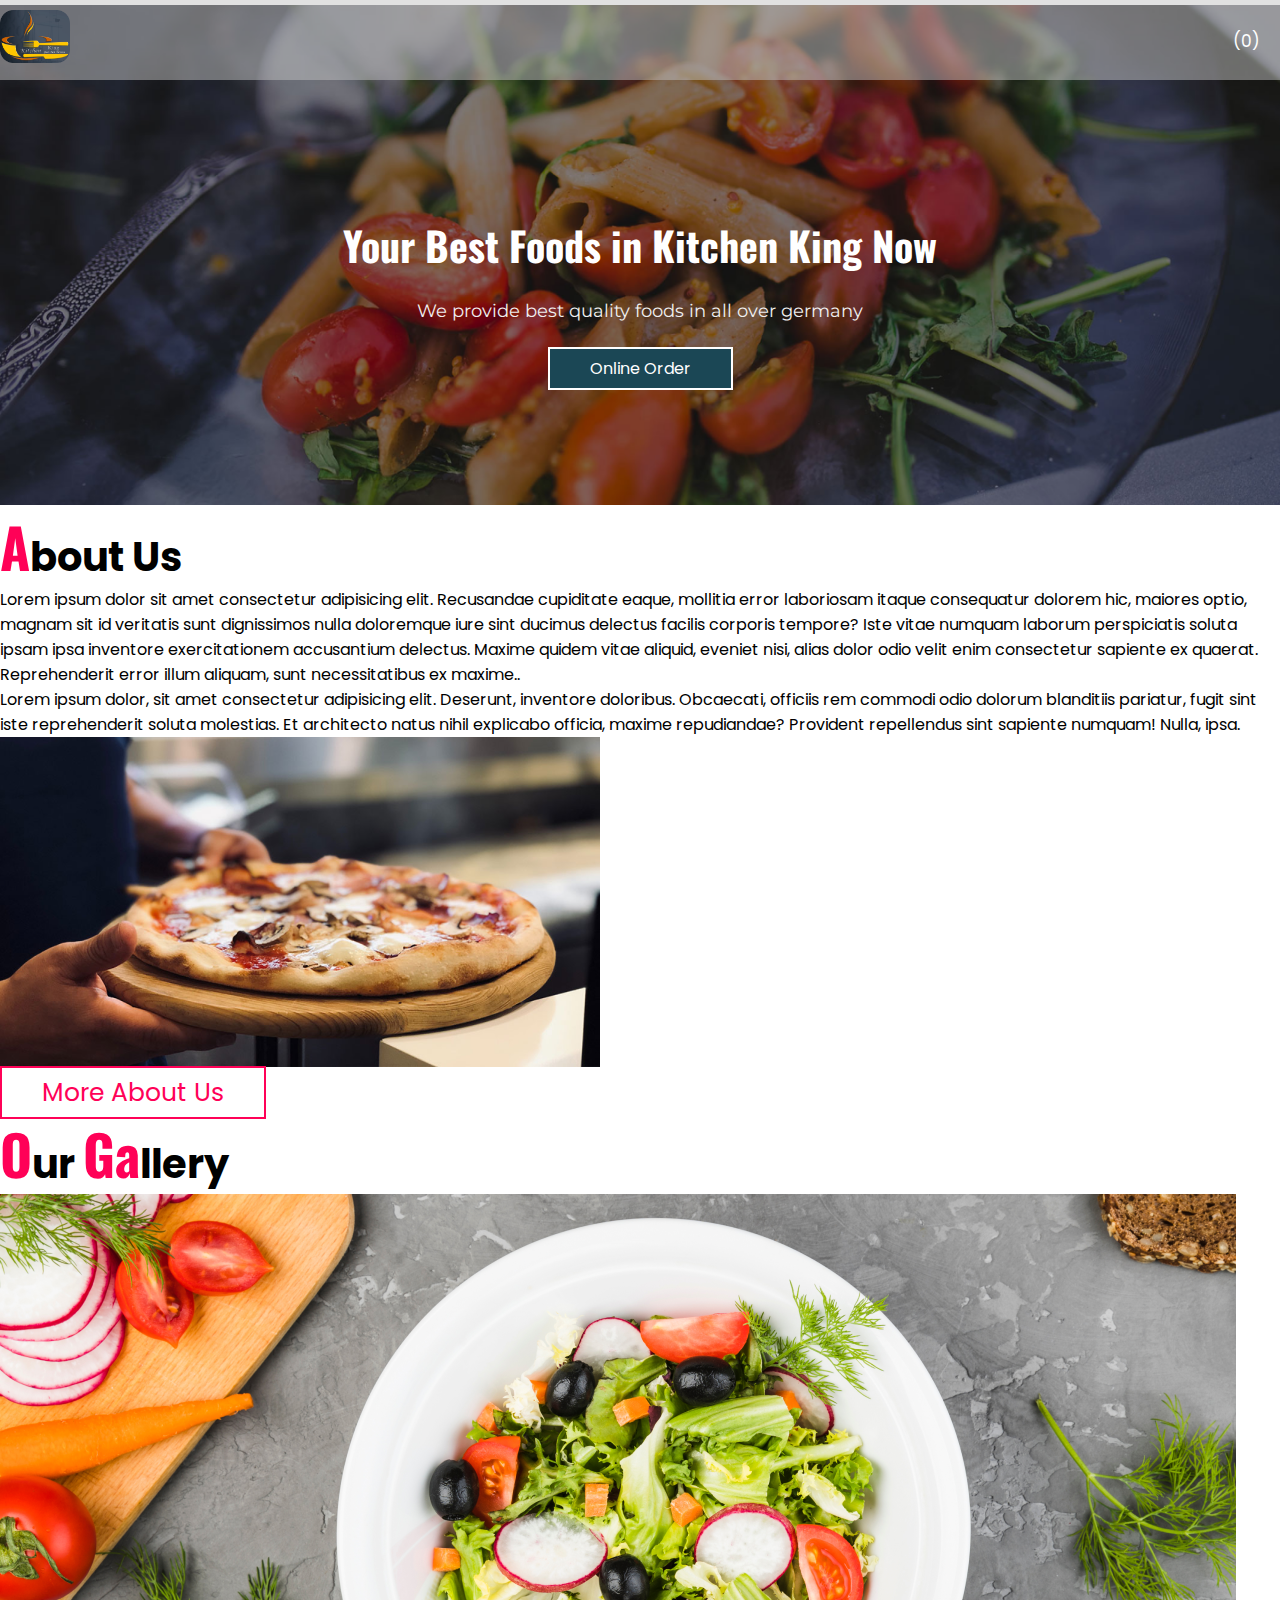
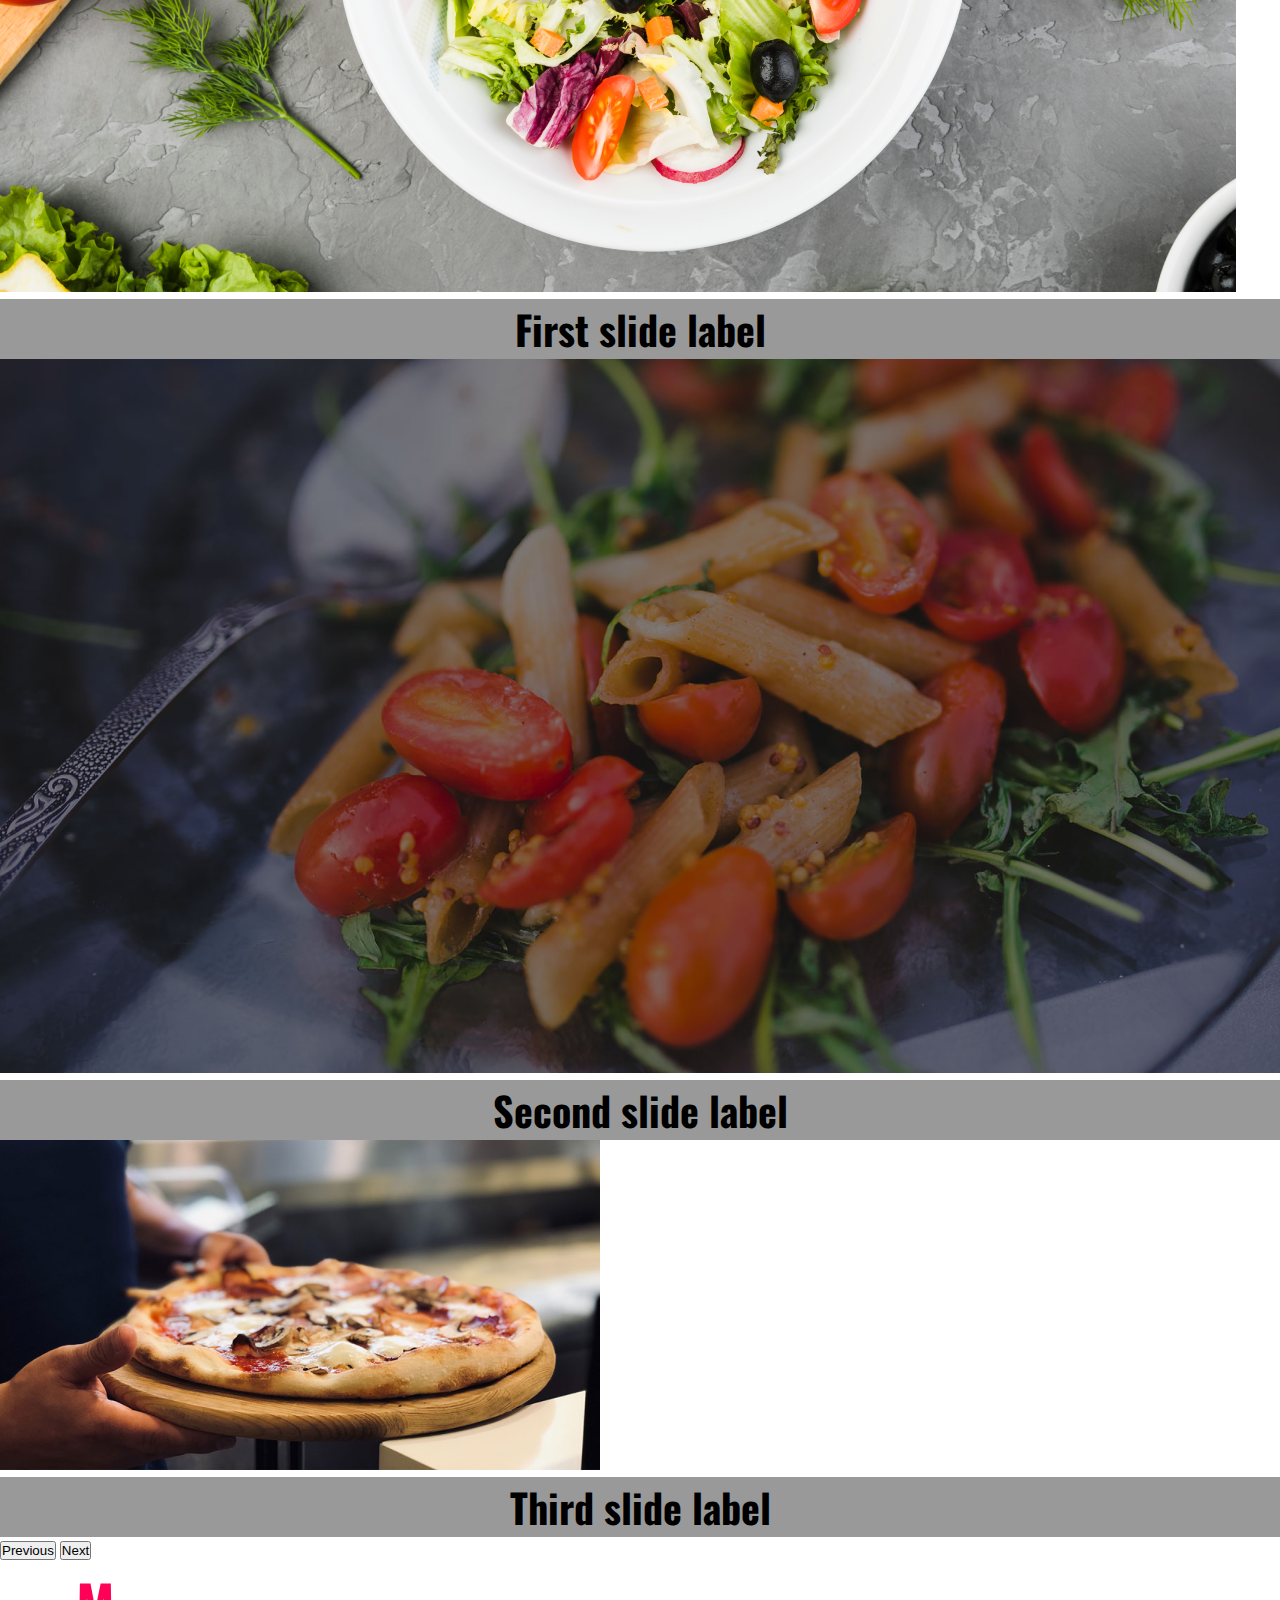
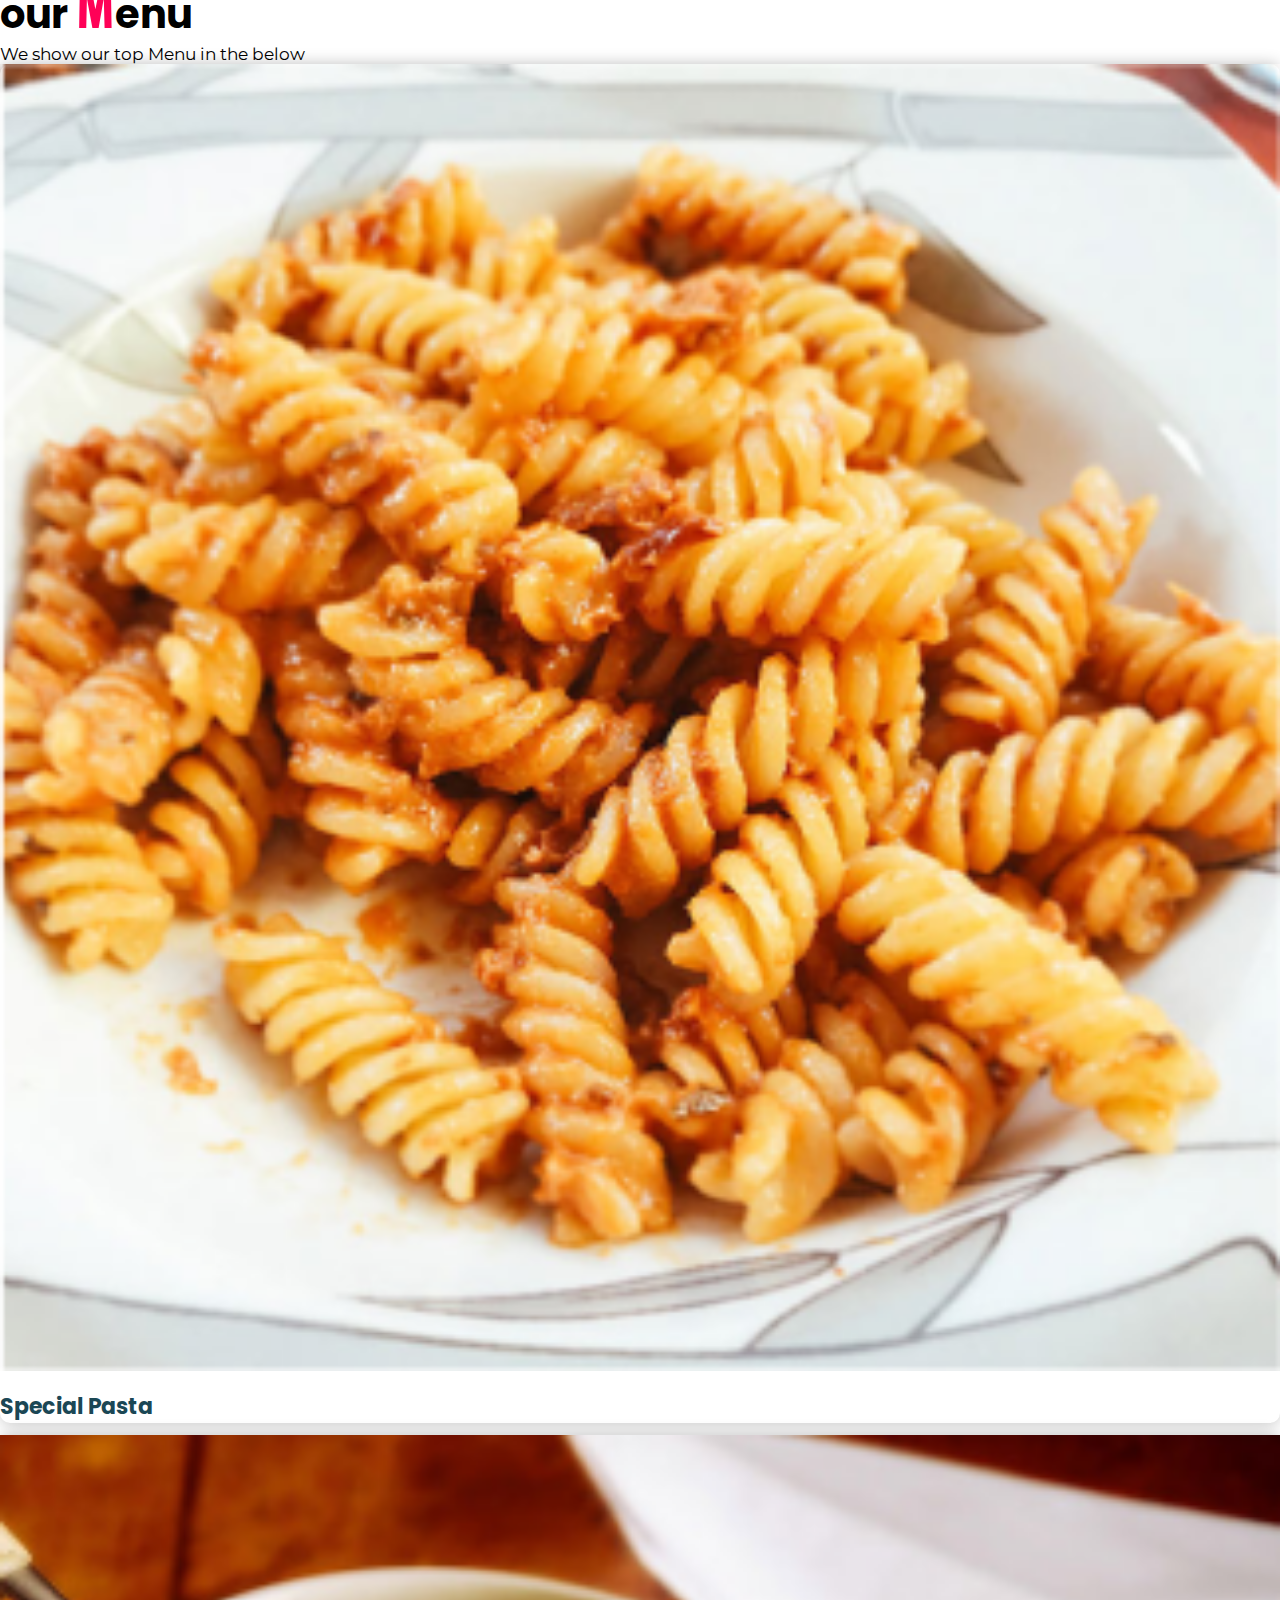
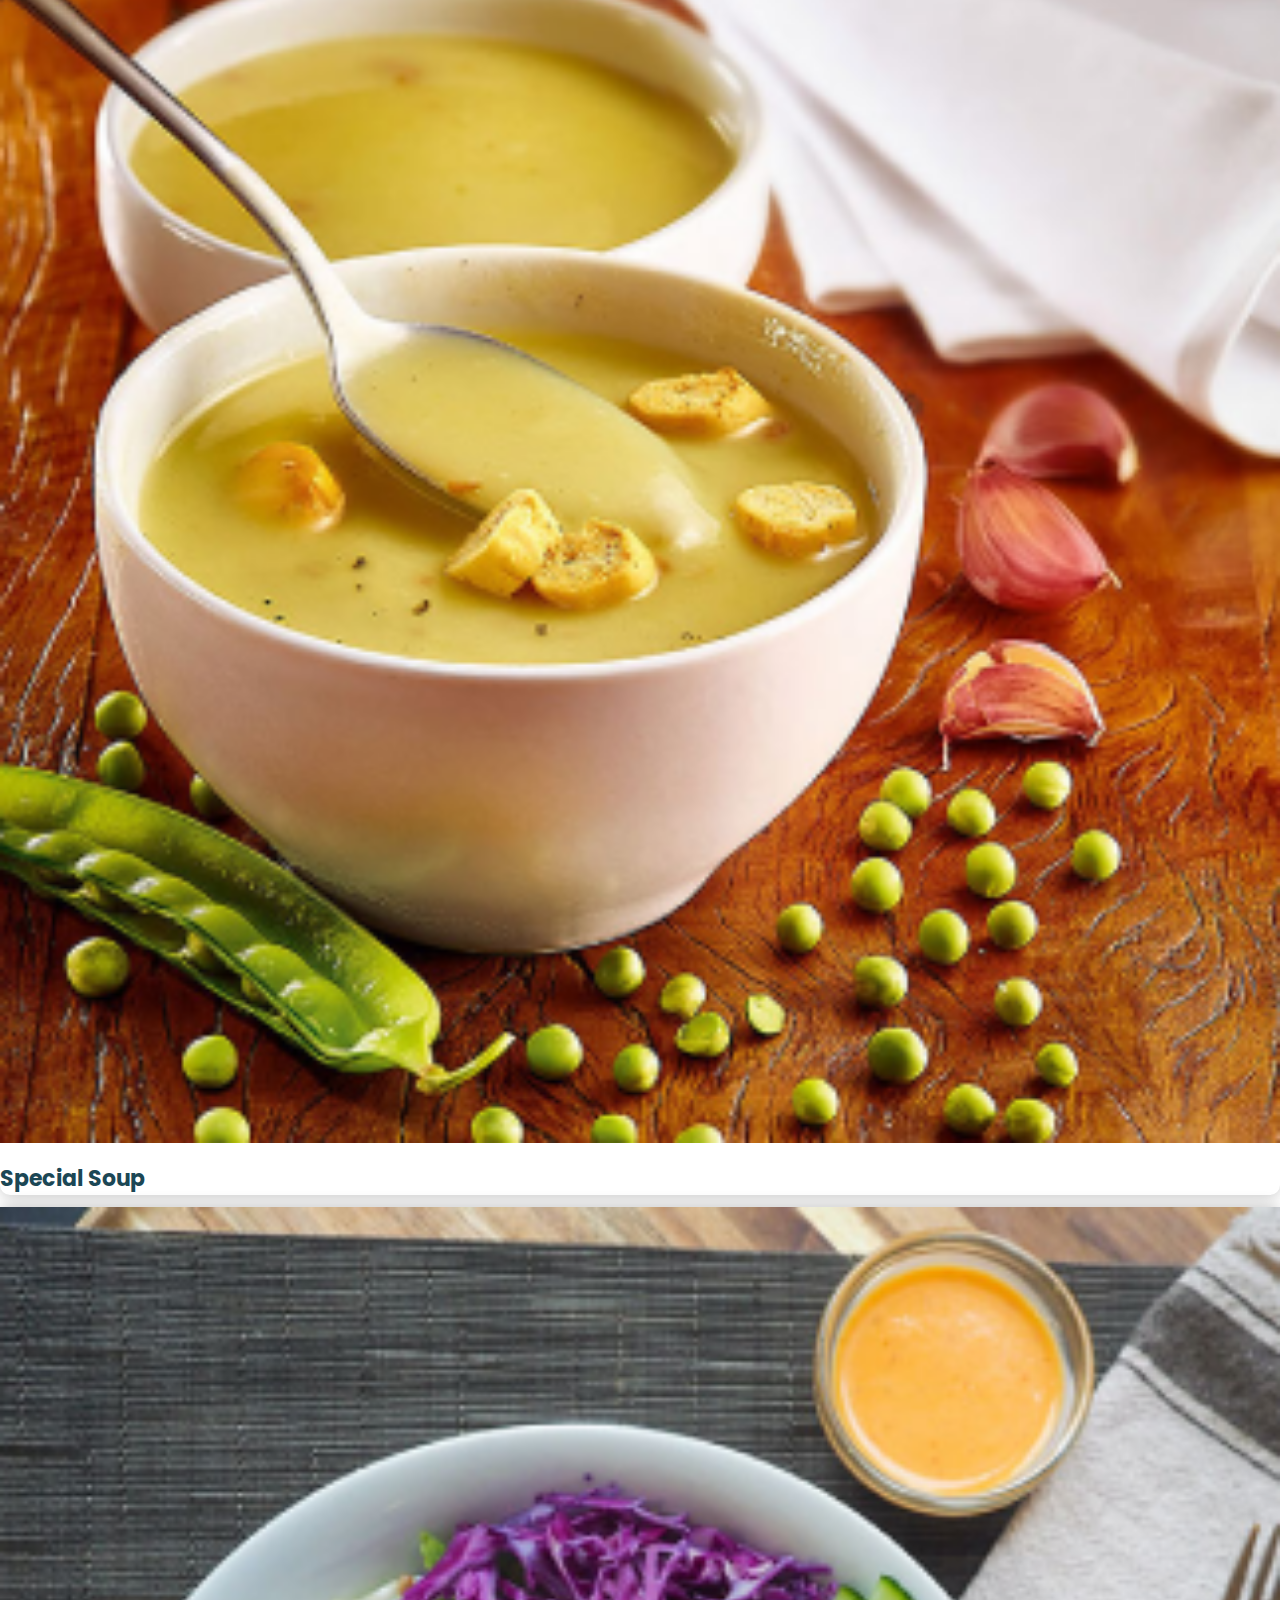
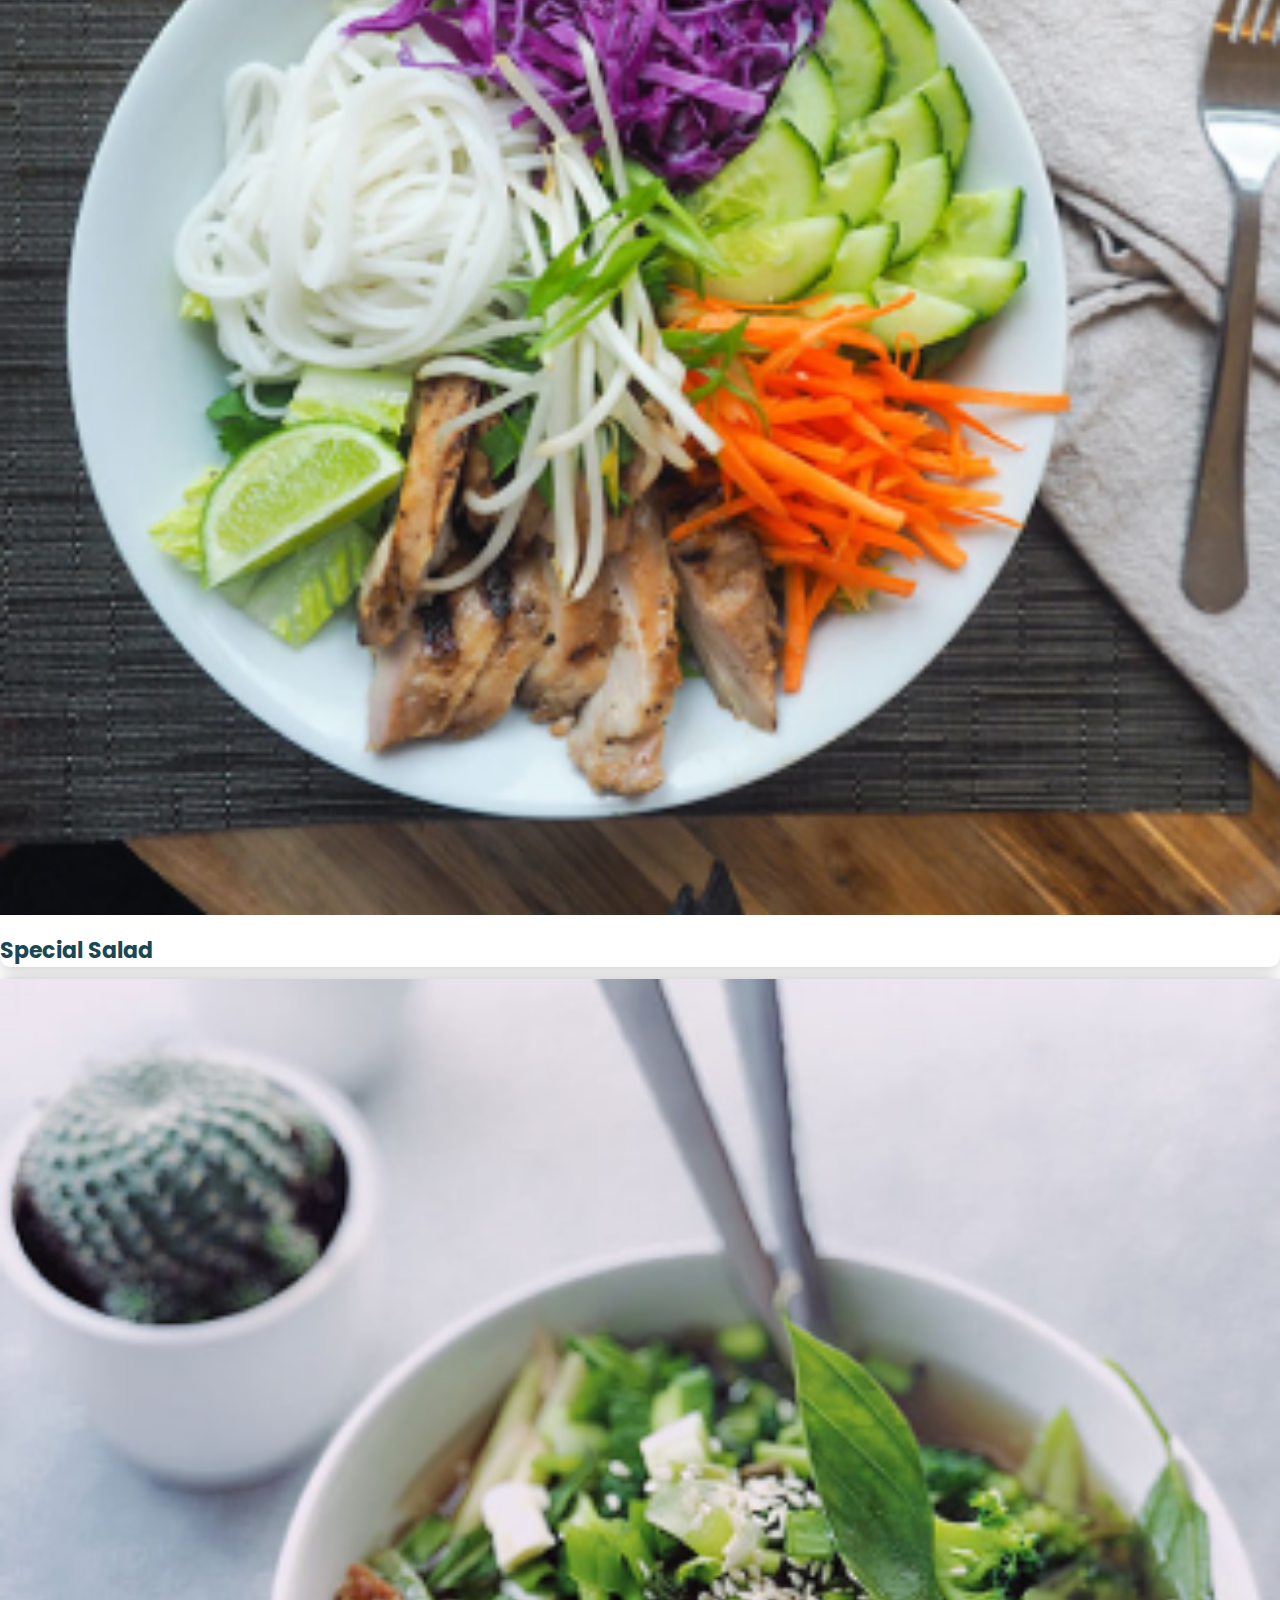
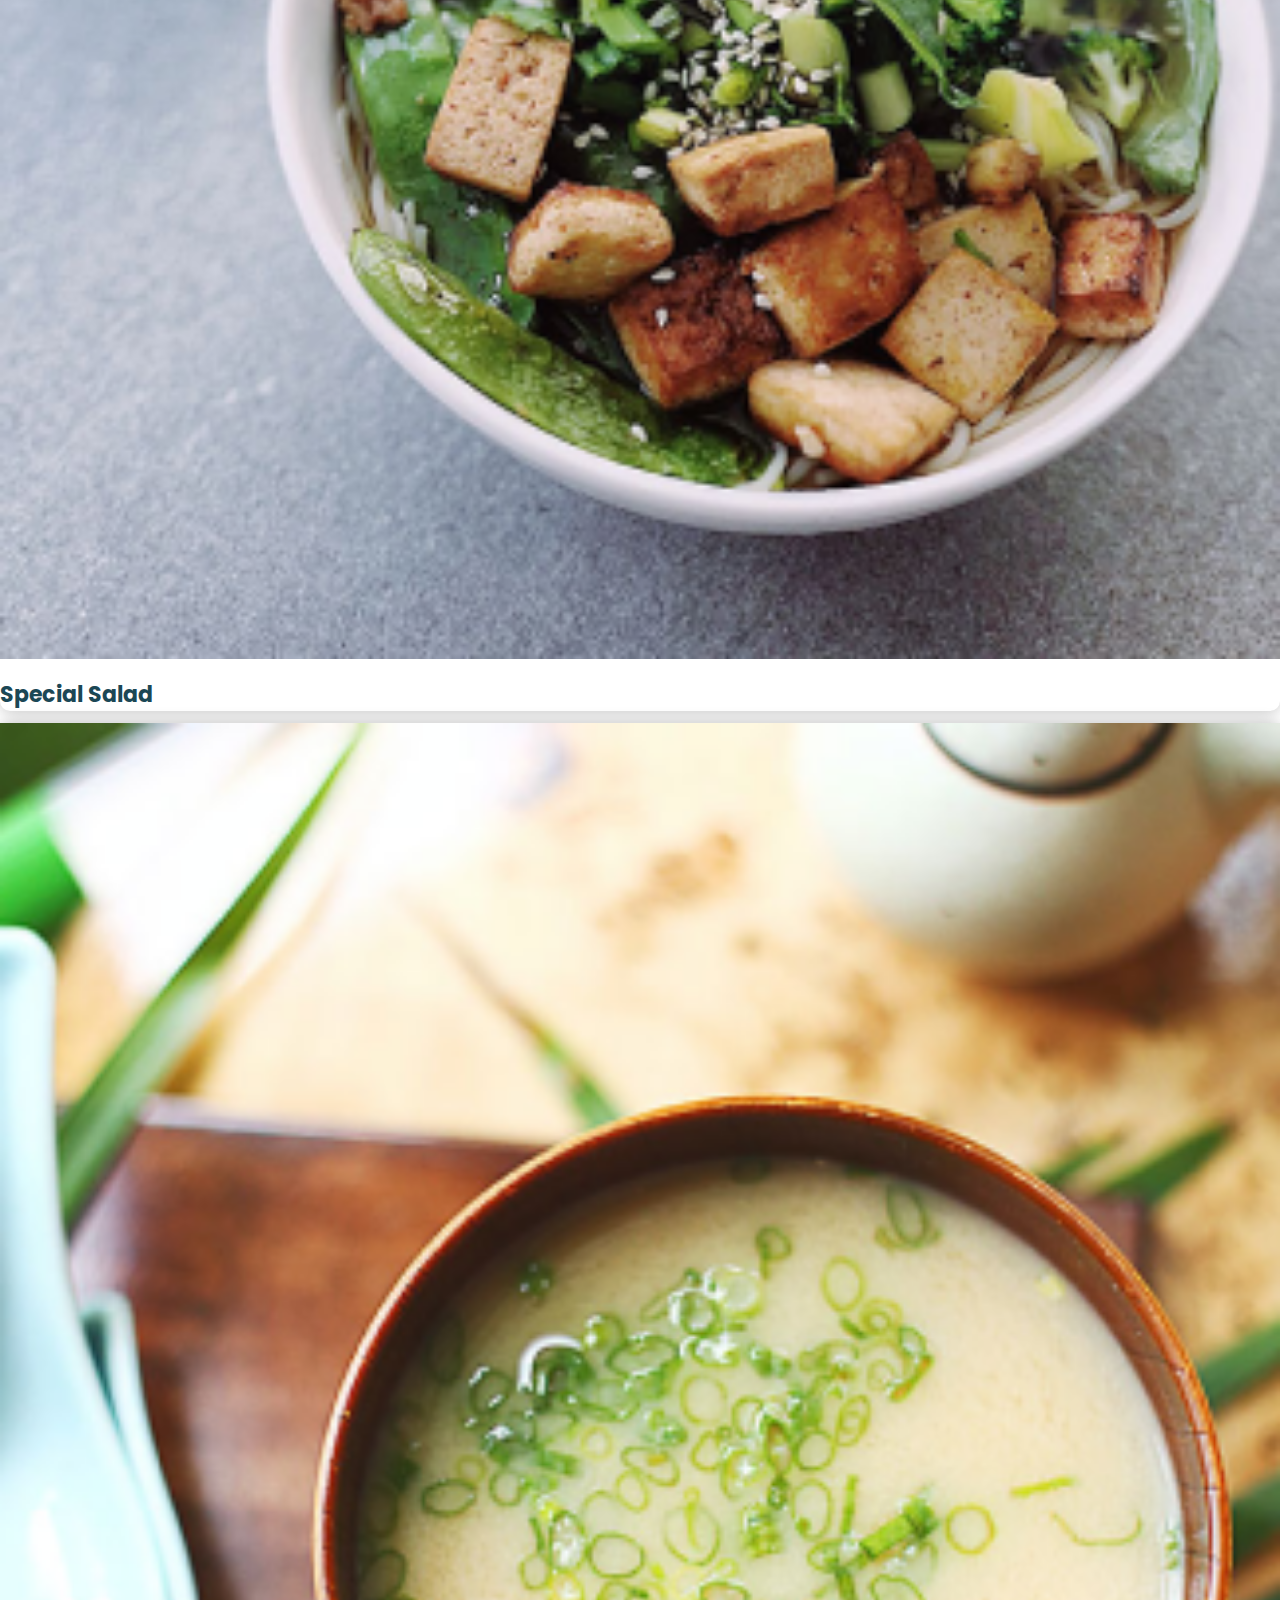
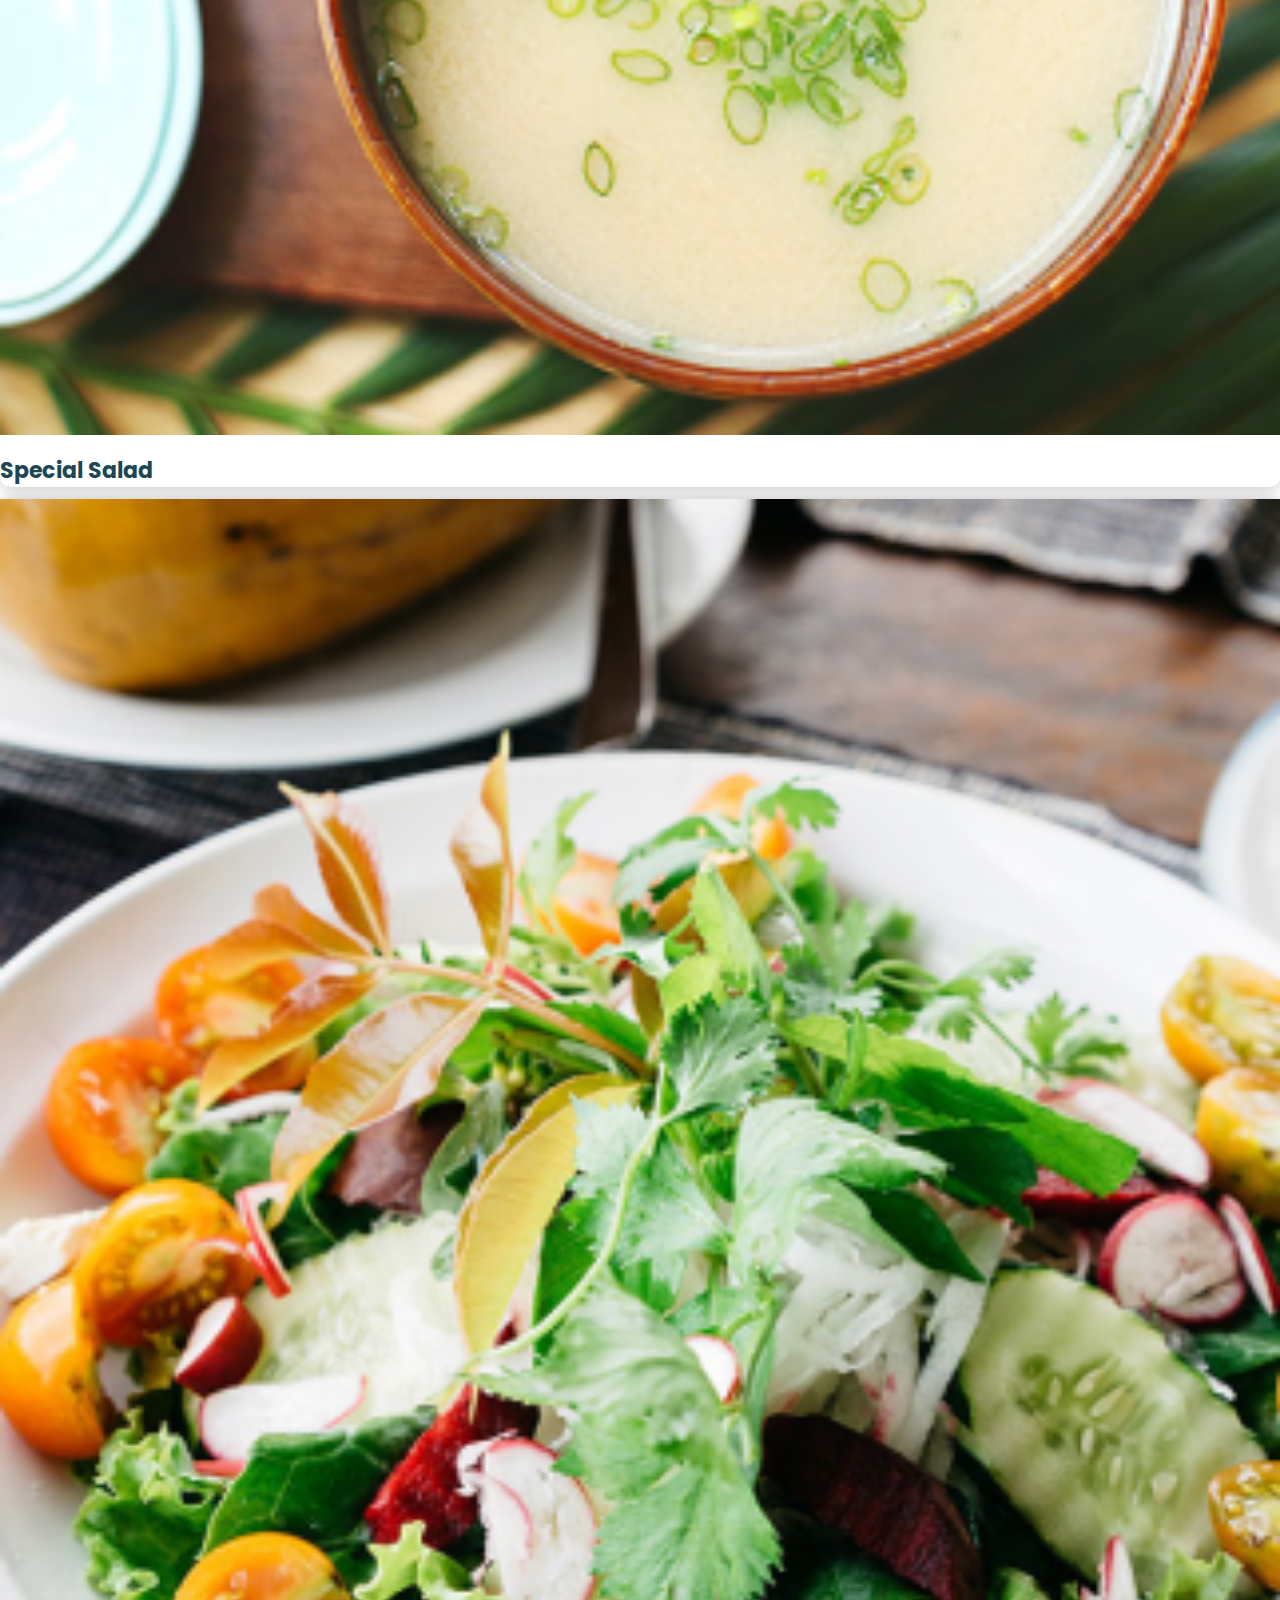
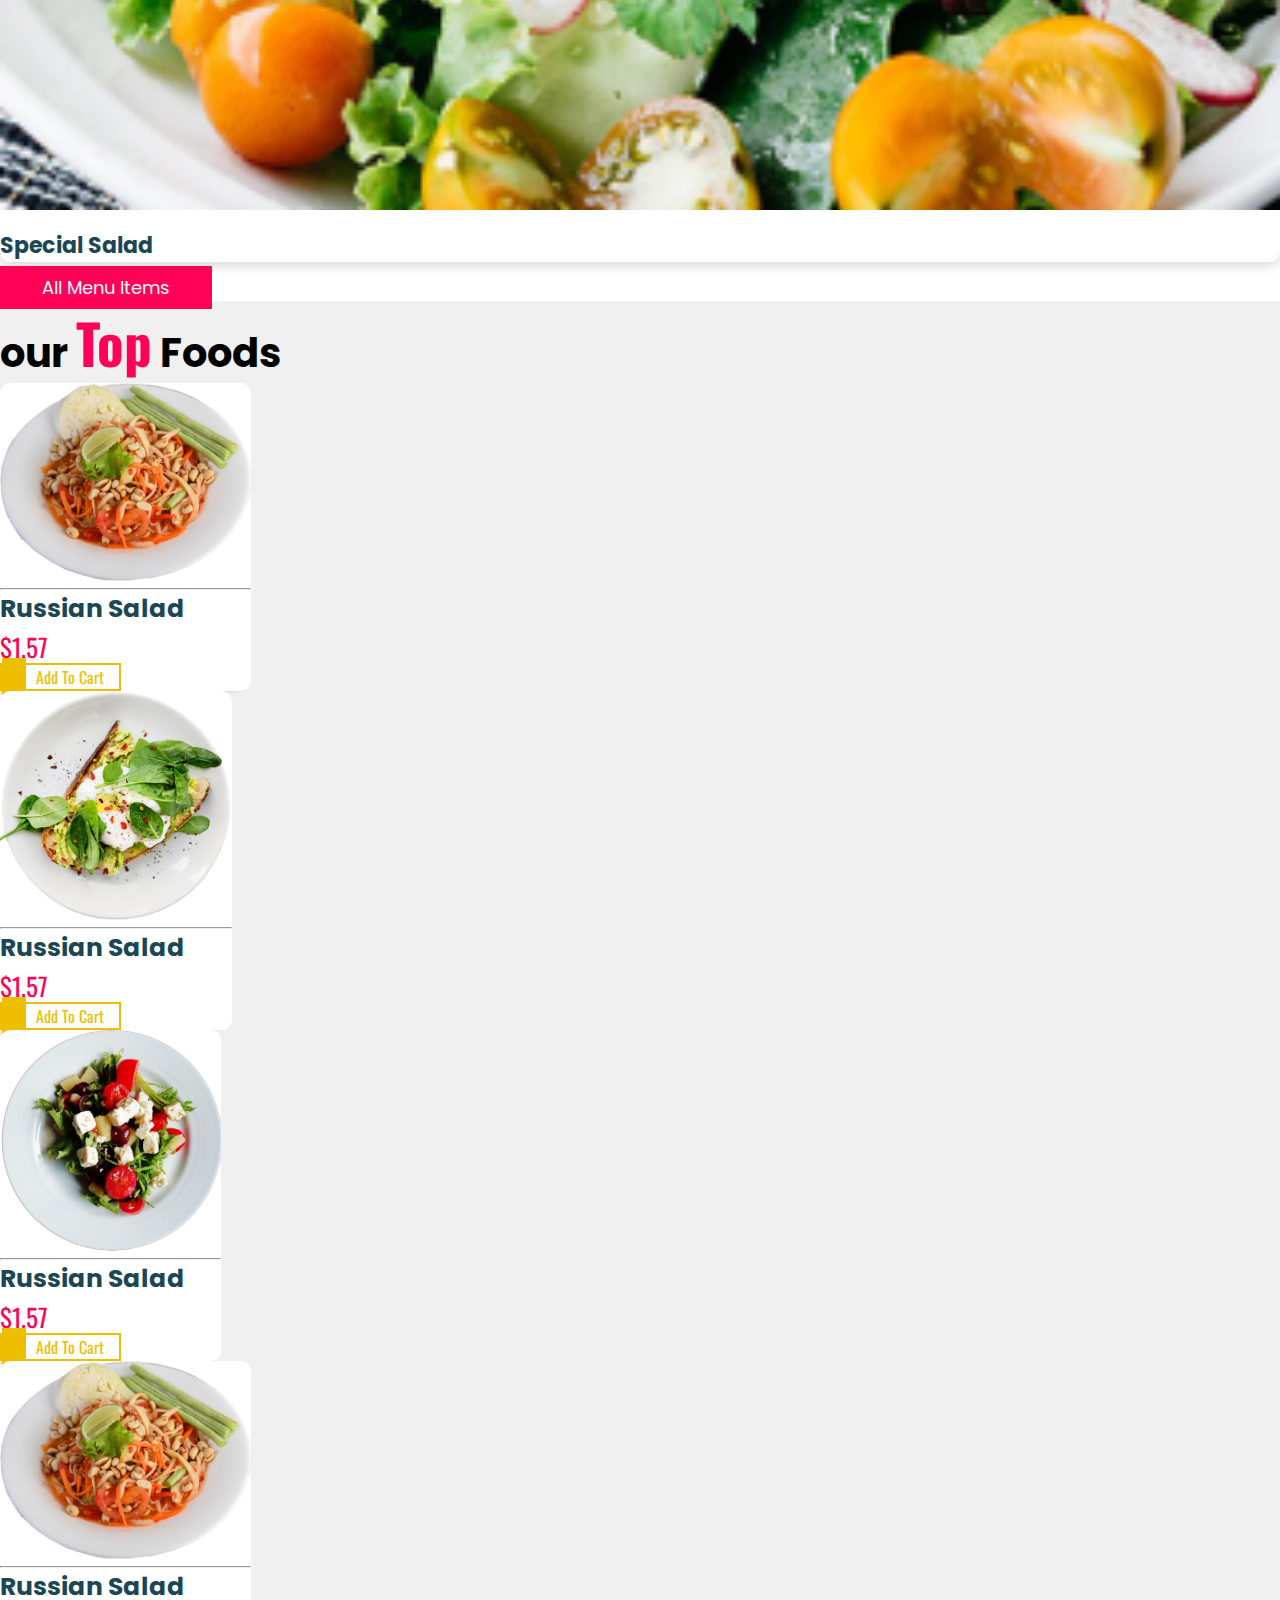
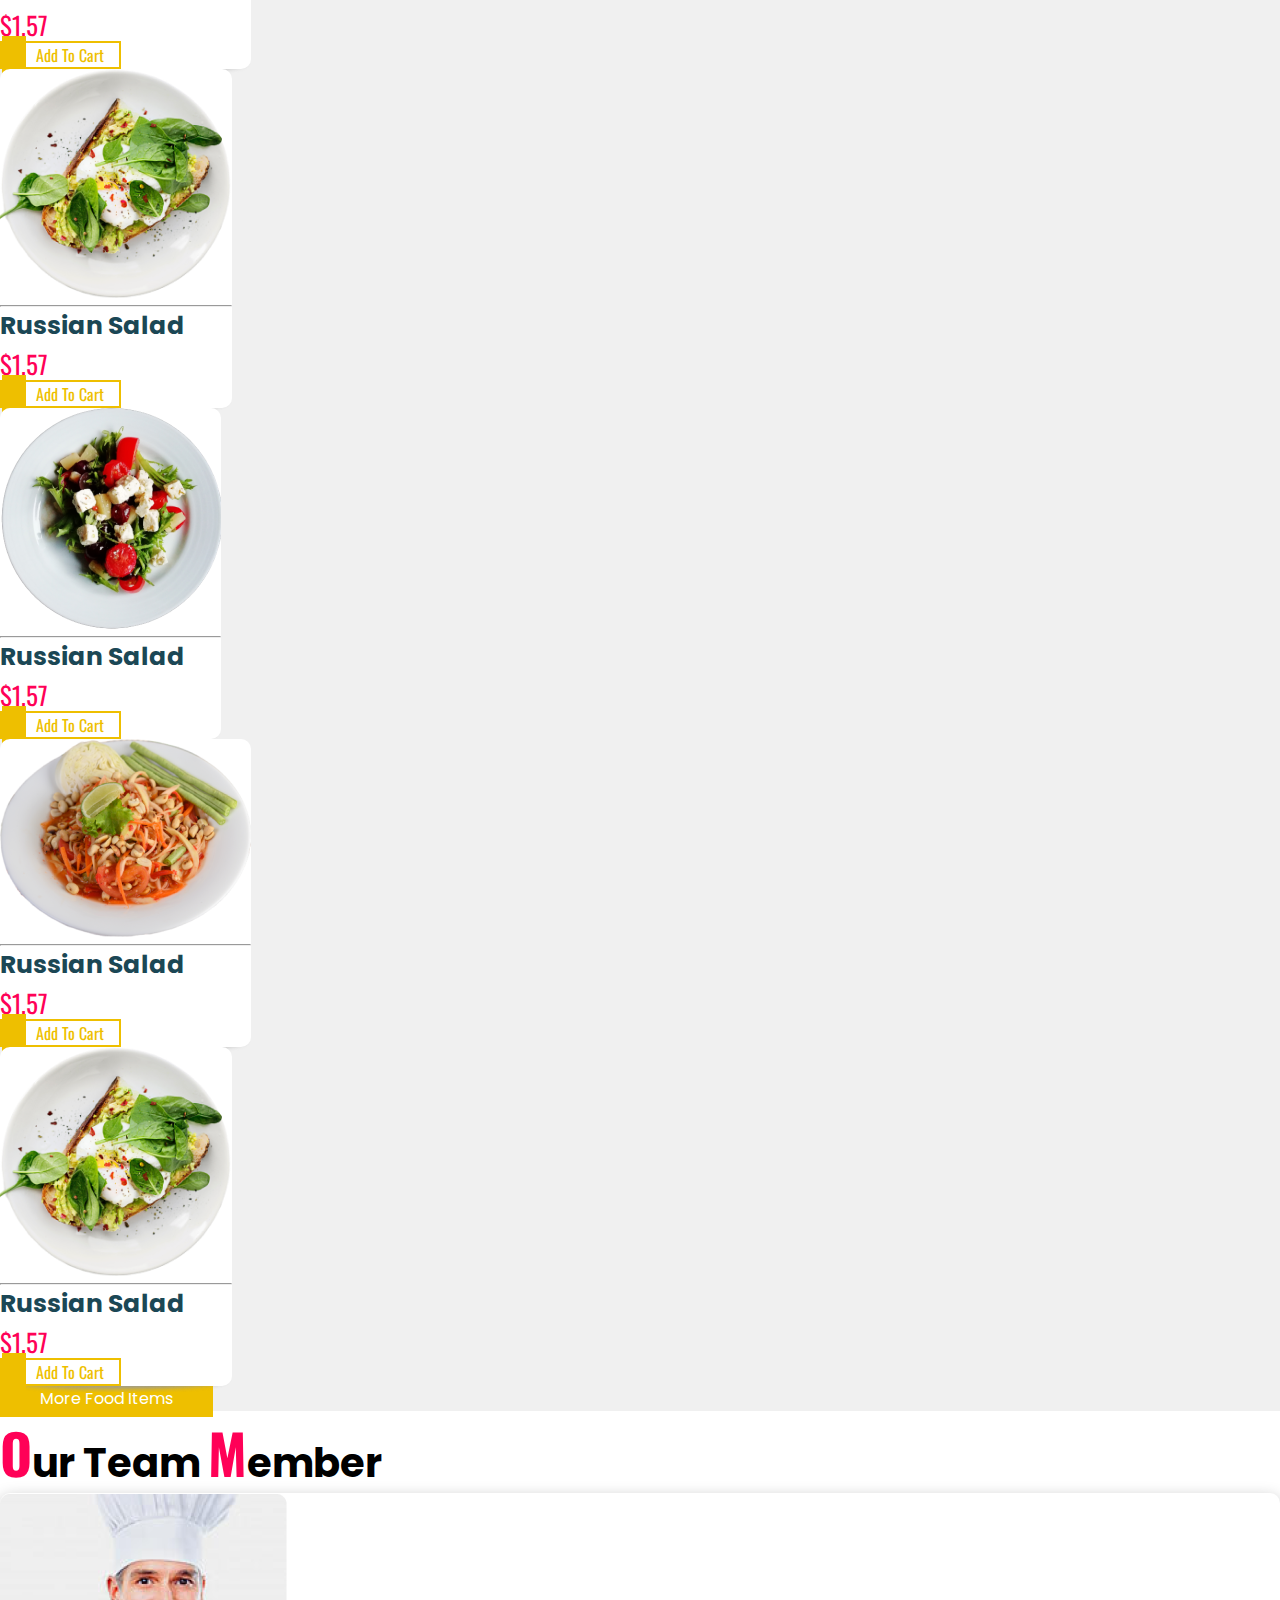
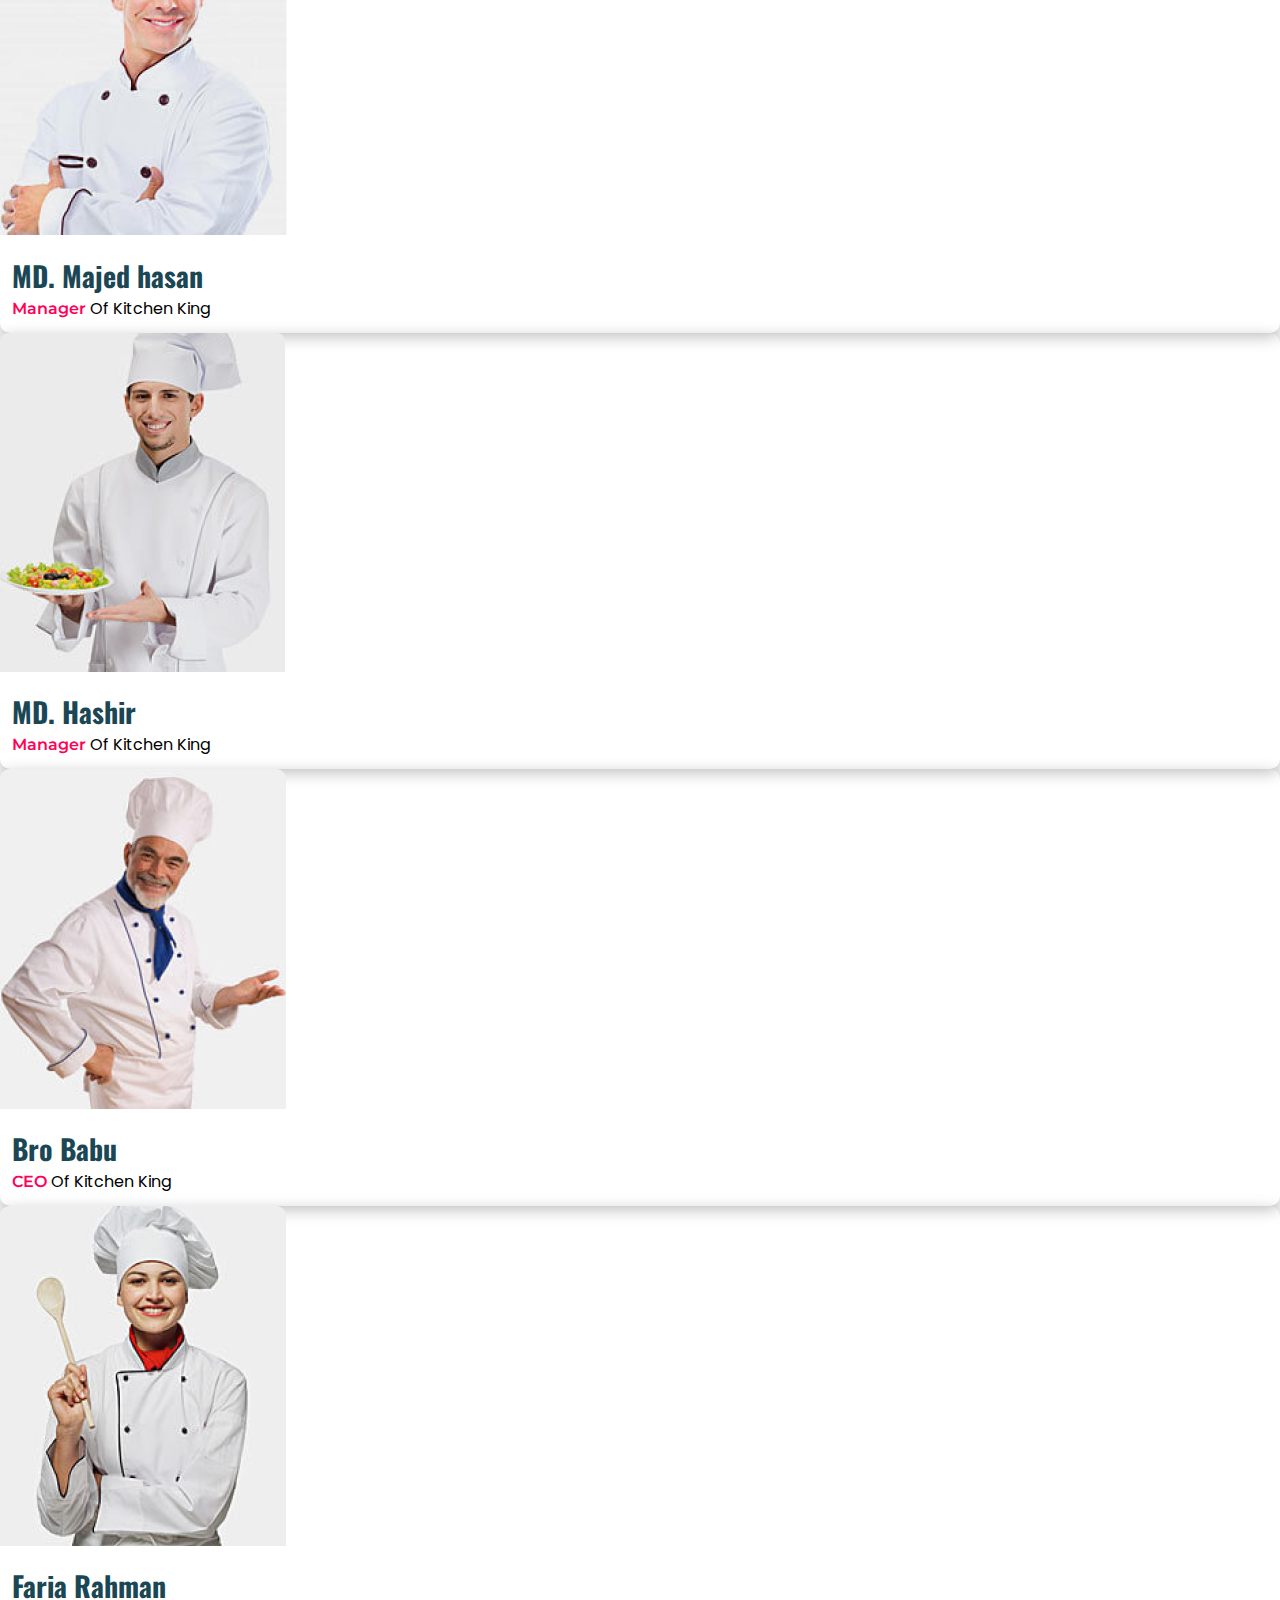
<file: index.html>
<!DOCTYPE html>
<html lang="en">

<head>
    <meta charset="UTF-8">
    <meta http-equiv="X-UA-Compatible" content="IE=edge">
    <meta name="viewport" content="width=device-width, initial-scale=1.0">
    <title>Home Page - Kitchen King</title>

    <!-- Font Awesome -->
    <link rel="stylesheet" href="https://cdnjs.cloudflare.com/ajax/libs/font-awesome/6.0.0-beta3/css/all.min.css"
        integrity="sha512-Fo3rlrZj/k7ujTnHg4CGR2D7kSs0v4LLanw2qksYuRlEzO+tcaEPQogQ0KaoGN26/zrn20ImR1DfuLWnOo7aBA=="
        crossorigin="anonymous" referrerpolicy="no-referrer" />

    <!-- Bootstrap -->
    <link href="https://cdn.jsdelivr.net/npm/bootstrap@5.0.2/dist/css/bootstrap.min.css" rel="stylesheet"
        integrity="sha384-EVSTQN3/azprG1Anm3QDgpJLIm9Nao0Yz1ztcQTwFspd3yD65VohhpuuCOmLASjC" crossorigin="anonymous">

    <!-- Main Style Sheet -->
    <link rel="stylesheet" href="./assets/css/style.css">
    <!-- Responsive Style Sheet -->
    <link rel="stylesheet" href="./assets/css/style.css">

</head>

<body>

    <!-- ----------------------------- Header ----------------------------- -->
    <header id="header">
        <div class="container">
            <div class="content-wrapper">
                <div class="logo">
                    <a href="index.html">
                        <img src="./assets/img/logo.png" class="img-fluid" alt="">
                    </a>
                </div>
                <div class="menu-wrapper">
                    <div class="cart">
                        <a href="cart.html">
                            <i class="fas fa-cart-plus"></i> <span>(0)</span>
                        </a>
                    </div>
                    <div class="menu">
                        <button id="menu-toggle" class="menu-toggle">
                            <i class="fa fa-bars"></i>
                            <i class="fa fa-times"></i>
                        </button>
                        <ul id="menu-item-wrapper">
                            <li><a href="index.html">Home</a></li>
                            <li><a href="menus.html">Menus</a></li>
                            <li><a href="foods.html">All Foods</a></li>
                            <li><a href="about.html">About Us</a></li>
                            <li><a href="contact.html">Contact Us</a></li>
                        </ul>
                    </div>
                </div>
            </div>
        </div>
    </header>
    <!-- -----------------------xxx--- Header ---xxx----------------------- -->


    <!-- ----------------------------- Banner ----------------------------- -->
    <section class="banner-wrapper">
        <div class="bg-color">
            <div class="container">
                <div class="content-wrapper">
                    <h1 class="heading">Your Best Foods in Kitchen King Now</h1>
                    <p>We provide best quality foods in all over germany</p>
                    <a href="#" class="btn">Online Order</a>
                </div>
            </div>
        </div>
    </section>
    <!-- -----------------------xxx--- Banner ---xxx----------------------- -->


    <!-- ----------------------------- About Us ----------------------------- -->
    <section class="about-us py-4">
        <div class="container">
            <h1 class="section-heading"><span>A</span>bout Us</h1>
            <div class="row g-3">
                <div class="col-md-6">
                    <p>Lorem ipsum dolor sit amet consectetur adipisicing elit. Recusandae
                        cupiditate eaque, mollitia error laboriosam itaque consequatur dolorem hic,
                        maiores optio, magnam sit id veritatis sunt dignissimos nulla doloremque iure
                        sint ducimus delectus facilis corporis tempore? Iste vitae numquam laborum
                        perspiciatis soluta ipsam ipsa inventore exercitationem accusantium delectus.
                        Maxime quidem vitae aliquid, eveniet nisi, alias dolor odio velit enim
                        consectetur sapiente ex quaerat. Reprehenderit error illum aliquam, sunt
                        necessitatibus ex maxime..
                    </p>
                    <p>
                        Lorem ipsum dolor, sit amet consectetur adipisicing elit. Deserunt, inventore
                        doloribus. Obcaecati, officiis rem commodi odio dolorum blanditiis pariatur,
                        fugit sint iste reprehenderit soluta molestias. Et architecto natus nihil
                        explicabo officia, maxime repudiandae? Provident repellendus sint sapiente
                        numquam! Nulla, ipsa.
                    </p>
                </div>
                <div class="col-md-6 d-flex justify-content-center align-items-center">
                    <img src="./assets/img/home-page-about-us-img.png" alt="" class="img-fluid">
                </div>
                <div class="col-md-12">
                    <a href="about.html" class="btn my-btn m-auto d-block">More About Us</a>
                </div>
            </div>
        </div>
    </section>
    <!-- -----------------------xxx--- About Us ---xxx----------------------- -->


    <!-- ----------------------------- Our Gallery ----------------------------- -->
    <section class="our-gallery py-4">
        <div class="container">
            <h1 class="text-center section-heading"><span>O</span>ur <span>Ga</span>llery</h1>
            <div id="carouselExampleCaptions" class="carousel slide" data-bs-ride="carousel">
                <div class="carousel-inner">
                    <div class="carousel-item active">
                        <img src="./assets/img/home-page-slider.png" class="d-block w-100" alt="...">
                        <div class="carousel-caption d-none d-md-block">
                            <h5>First slide label</h5>
                        </div>
                    </div>
                    <div class="carousel-item">
                        <img src="./assets/img/banner-background-img.png" class="d-block w-100" alt="...">
                        <div class="carousel-caption d-none d-md-block">
                            <h5>Second slide label</h5>
                        </div>
                    </div>
                    <div class="carousel-item">
                        <img src="./assets/img/home-page-about-us-img.png" class="d-block w-100" alt="...">
                        <div class="carousel-caption d-none d-md-block">
                            <h5>Third slide label</h5>
                        </div>
                    </div>
                </div>
                <button class="carousel-control-prev" type="button" data-bs-target="#carouselExampleCaptions"
                    data-bs-slide="prev">
                    <span class="carousel-control-prev-icon" aria-hidden="true"></span>
                    <span class="visually-hidden">Previous</span>
                </button>
                <button class="carousel-control-next" type="button" data-bs-target="#carouselExampleCaptions"
                    data-bs-slide="next">
                    <span class="carousel-control-next-icon" aria-hidden="true"></span>
                    <span class="visually-hidden">Next</span>
                </button>
            </div>
        </div>
    </section>
    <!-- -----------------------xxx--- Our Gallery ---xxx----------------------- -->


    <!-- ----------------------------- Our Menu ----------------------------- -->
    <section class="our-menu py-4">
        <div class="container">
            <h1 class="section-heading text-center">our <span>M</span>enu</h1>
            <p class="text-center section-paragraph">We show our top Menu in the below</p>
            <div class="row g-5">
                <div class="col-sm-6 col-md-4 col-lg-3 ">
                    <a href="foods.html" class="box p-3 bg-white">
                        <img src="./assets/img/menu-item/menu-item-1.png" alt="" class="img-fluid">
                        <h3 class="title">Special Pasta</h3>
                    </a>
                </div>
                <div class="col-sm-6 col-md-4 col-lg-3">
                    <a href="#" class="box p-3 bg-white">
                        <img src="./assets/img/menu-item/menu-item-2.png" alt="" class="img-fluid">
                        <h3 class="title">Special Soup</h3>
                    </a>
                </div>
                <div class="col-sm-6 col-md-4 col-lg-3 ">
                    <a href="#" class="box p-3 bg-white">
                        <img src="./assets/img/menu-item/menu-item-3.png" alt="" class="img-fluid">
                        <h3 class="title">Special Salad</h3>
                    </a>
                </div>
                <div class="col-sm-6 col-md-4 col-lg-3 ">
                    <a href="#" class="box p-3 bg-white">
                        <img src="./assets/img/menu-item/menu-item-4.png" alt="" class="img-fluid">
                        <h3 class="title">Special Salad</h3>
                    </a>
                </div>
                <div class="col-sm-6 col-md-4 col-lg-3 ">
                    <a href="#" class="box p-3 bg-white">
                        <img src="./assets/img/menu-item/menu-item-5.png" alt="" class="img-fluid">
                        <h3 class="title">Special Salad</h3>
                    </a>
                </div>
                <div class="col-sm-6 col-md-4 col-lg-3 ">
                    <a href="#" class="box p-3 bg-white">
                        <img src="./assets/img/menu-item/menu-item-6.png" alt="" class="img-fluid">
                        <h3 class="title">Special Salad</h3>
                    </a>
                </div>
            </div>
            <a href="menus.html" class="btn my-btn m-auto d-block mt-4">All Menu Items</a>
        </div>
    </section>
    <!-- -----------------------xxx--- Our Menu ---xxx----------------------- -->


    <!-- ----------------------------- Top Products ----------------------------- -->
    <section class="our-foods py-4">
        <div class="container">
            <h1 class="section-heading text-center">our <span>Top</span> Foods</h1>
            <div class="row g-5">
                <div class="col-sm-6 col-md-4 col-lg-3 box-wrapper">
                    <div class="box p-3">
                        <div class="img-box">
                            <a href="single-food.html">
                                <img src="./assets/img/foods/foods-item-1.png" alt="" class="img-fluid">
                            </a>
                            <hr>
                        </div>
                        <div class="info-box text-center">
                            <h2 class="title"><a href="#">Russian Salad</a></h2>
                            <div class="rating-box">
                                <i class="fa fa-star filled"></i>
                                <i class="fa fa-star filled"></i>
                                <i class="fa fa-star filled"></i>
                                <i class="fa fa-star filled"></i>
                                <i class="fa fa-star unfilled"></i>
                            </div>
                            <p class="price">$1.57</p>
                            <a href="#" class="btn my-btn"><i class="fa fa-cart-plus"></i> Add To Cart</a>
                        </div>
                    </div>
                </div>
                <div class="col-sm-6 col-md-4 col-lg-3 box-wrapper">
                    <div class="box p-3">
                        <div class="img-box">
                            <a href="#">
                                <img src="./assets/img/foods/foods-item-2.png" alt="" class="img-fluid">
                            </a>
                            <hr>
                        </div>
                        <div class="info-box text-center">
                            <h2 class="title"><a href="#">Russian Salad</a></h2>
                            <div class="rating-box">
                                <i class="fa fa-star filled"></i>
                                <i class="fa fa-star filled"></i>
                                <i class="fa fa-star filled"></i>
                                <i class="fa fa-star filled"></i>
                                <i class="fa fa-star unfilled"></i>
                            </div>
                            <p class="price">$1.57</p>
                            <a href="#" class="btn my-btn"><i class="fa fa-cart-plus"></i> Add To Cart</a>
                        </div>
                    </div>
                </div>
                <div class="col-sm-6 col-md-4 col-lg-3 box-wrapper">
                    <div class="box p-3">
                        <div class="img-box">
                            <a href="#">
                                <img src="./assets/img/foods/foods-item-3.png" alt="" class="img-fluid">
                            </a>
                            <hr>
                        </div>
                        <div class="info-box text-center">
                            <h2 class="title"><a href="#">Russian Salad</a></h2>
                            <div class="rating-box">
                                <i class="fa fa-star filled"></i>
                                <i class="fa fa-star filled"></i>
                                <i class="fa fa-star filled"></i>
                                <i class="fa fa-star filled"></i>
                                <i class="fa fa-star unfilled"></i>
                            </div>
                            <p class="price">$1.57</p>
                            <a href="#" class="btn my-btn"><i class="fa fa-cart-plus"></i> Add To Cart</a>
                        </div>
                    </div>
                </div>
                <div class="col-sm-6 col-md-4 col-lg-3 box-wrapper">
                    <div class="box p-3">
                        <div class="img-box">
                            <a href="#">
                                <img src="./assets/img/foods/foods-item-1.png" alt="" class="img-fluid">
                            </a>
                            <hr>
                        </div>
                        <div class="info-box text-center">
                            <h2 class="title"><a href="#">Russian Salad</a></h2>
                            <div class="rating-box">
                                <i class="fa fa-star filled"></i>
                                <i class="fa fa-star filled"></i>
                                <i class="fa fa-star filled"></i>
                                <i class="fa fa-star filled"></i>
                                <i class="fa fa-star unfilled"></i>
                            </div>
                            <p class="price">$1.57</p>
                            <a href="#" class="btn my-btn"><i class="fa fa-cart-plus"></i> Add To Cart</a>
                        </div>
                    </div>
                </div>
                <div class="col-sm-6 col-md-4 col-lg-3 box-wrapper">
                    <div class="box p-3">
                        <div class="img-box">
                            <a href="#">
                                <img src="./assets/img/foods/foods-item-2.png" alt="" class="img-fluid">
                            </a>
                            <hr>
                        </div>
                        <div class="info-box text-center">
                            <h2 class="title"><a href="#">Russian Salad</a></h2>
                            <div class="rating-box">
                                <i class="fa fa-star filled"></i>
                                <i class="fa fa-star filled"></i>
                                <i class="fa fa-star filled"></i>
                                <i class="fa fa-star filled"></i>
                                <i class="fa fa-star unfilled"></i>
                            </div>
                            <p class="price">$1.57</p>
                            <a href="#" class="btn my-btn"><i class="fa fa-cart-plus"></i> Add To Cart</a>
                        </div>
                    </div>
                </div>
                <div class="col-sm-6 col-md-4 col-lg-3 box-wrapper">
                    <div class="box p-3">
                        <div class="img-box">
                            <a href="#">
                                <img src="./assets/img/foods/foods-item-3.png" alt="" class="img-fluid">
                            </a>
                            <hr>
                        </div>
                        <div class="info-box text-center">
                            <h2 class="title"><a href="#">Russian Salad</a></h2>
                            <div class="rating-box">
                                <i class="fa fa-star filled"></i>
                                <i class="fa fa-star filled"></i>
                                <i class="fa fa-star filled"></i>
                                <i class="fa fa-star filled"></i>
                                <i class="fa fa-star unfilled"></i>
                            </div>
                            <p class="price">$1.57</p>
                            <a href="#" class="btn my-btn"><i class="fa fa-cart-plus"></i> Add To Cart</a>
                        </div>
                    </div>
                </div>
                <div class="col-sm-6 col-md-4 col-lg-3 box-wrapper">
                    <div class="box p-3">
                        <div class="img-box">
                            <a href="#">
                                <img src="./assets/img/foods/foods-item-1.png" alt="" class="img-fluid">
                            </a>
                            <hr>
                        </div>
                        <div class="info-box text-center">
                            <h2 class="title"><a href="#">Russian Salad</a></h2>
                            <div class="rating-box">
                                <i class="fa fa-star filled"></i>
                                <i class="fa fa-star filled"></i>
                                <i class="fa fa-star filled"></i>
                                <i class="fa fa-star filled"></i>
                                <i class="fa fa-star unfilled"></i>
                            </div>
                            <p class="price">$1.57</p>
                            <a href="#" class="btn my-btn"><i class="fa fa-cart-plus"></i> Add To Cart</a>
                        </div>
                    </div>
                </div>
                <div class="col-sm-6 col-md-4 col-lg-3 box-wrapper">
                    <div class="box p-3">
                        <div class="img-box">
                            <a href="#">
                                <img src="./assets/img/foods/foods-item-2.png" alt="" class="img-fluid">
                            </a>
                            <hr>
                        </div>
                        <div class="info-box text-center">
                            <h2 class="title"><a href="#">Russian Salad</a></h2>
                            <div class="rating-box">
                                <i class="fa fa-star filled"></i>
                                <i class="fa fa-star filled"></i>
                                <i class="fa fa-star filled"></i>
                                <i class="fa fa-star filled"></i>
                                <i class="fa fa-star unfilled"></i>
                            </div>
                            <p class="price">$1.57</p>
                            <a href="#" class="btn my-btn"><i class="fa fa-cart-plus"></i> Add To Cart</a>
                        </div>
                    </div>
                </div>
            </div>
            <a href="foods.html" class="btn my-btn d-block m-auto mt-4">More Food Items</a>
        </div>
    </section>
    <!-- -----------------------xxx--- Top Products ---xxx----------------------- -->


    <!-- ----------------------------- Team Member ----------------------------- -->
    <section class="team-member py-4">
        <div class="container">
            <h1 class="section-heading text-center mb-3"><span>O</span>ur Team <span>M</span>ember</h1>
            <div class="row g-5">
                <div class="col-sm-6 col-md-4 col-lg-3 d-flex">
                    <div class="box">
                        <img src="./assets/img/team-member/team-member-1.png" alt="" class="img-fluid">
                        <div class="info text-center">
                            <h3 class="title">MD. Majed hasan</h3>
                            <p><span>Manager</span> Of Kitchen King</p>
                        </div>
                    </div>
                </div>
                <div class="col-sm-6 col-md-4 col-lg-3 d-flex">
                    <div class="box">
                        <img src="./assets/img/team-member/team-member-2.png" alt="" class="img-fluid">
                        <div class="info text-center">
                            <h3 class="title">MD. Hashir</h3>
                            <p><span>Manager</span> Of Kitchen King</p>
                        </div>
                    </div>
                </div>
                <div class="col-sm-6 col-md-4 col-lg-3 d-flex">
                    <div class="box">
                        <img src="./assets/img/team-member/team-member-3.png" alt="" class="img-fluid">
                        <div class="info text-center">
                            <h3 class="title">Bro Babu</h3>
                            <p><span>CEO</span> Of Kitchen King</p>
                        </div>
                    </div>
                </div>
                <div class="col-sm-6 col-md-4 col-lg-3 d-flex">
                    <div class="box">
                        <img src="./assets/img/team-member/team-member-4.png" alt="" class="img-fluid">
                        <div class="info text-center">
                            <h3 class="title">Faria Rahman</h3>
                            <p><span>Manager</span> Of Kitchen King</p>
                        </div>
                    </div>
                </div>
            </div>
        </div>
    </section>
    <!-- -----------------------xxx--- Team Member ---xxx----------------------- -->


    <!-- ----------------------------- News Letter ----------------------------- -->
    <section class="news-letter py-5 mt-3">
        <div class="container">
            <div class="row g-5">
                <div class="col-md-6 d-flex justify-content-center align-items-center">
                    <img src="./assets/img/news-letter-img.png" alt="" class="img-fluid">
                </div>
                <div class="col-md-6 d-flex justify-content-center flex-column">
                    <h2>Subscribe to Our newsletter</h2>
                    <p>Lorem Ipsum as their default model text, and a search for
                        'lorem ipsum' will uncover many web sites still in their infancy.
                    </p>
                    <form action="#" method="POST">
                        <input type="email" placeholder="email@freshmeal.com">
                        <input type="submit" value="Subscribe">
                    </form>
                </div>
            </div>
        </div>
    </section>
    <!-- -----------------------xxx--- News Letter ---xxx----------------------- -->


    <!-- ----------------------------- Testimonial ----------------------------- -->
    <section class="testimonial py-5 mb-4">
        <div class="container">
            <h2 class="text-center section-heading">They <span>S</span>aid About Us</h2>
            <p class="text-center section-paragraph">Lorem ipsum dolor sit amet consectetur adipisicing elit.</p>
            <div class="row g-5 mt-4">
                <div class="col-sm-12 col-md-6 col-lg-4">
                    <div class="box text-center">
                        <img src="./assets/img/testimonial/testimonial-1.png" alt="" class="img-fuild">
                        <p>Lorem ipsum dolor sit, amet
                            consectetur adipisicing elit. Beatae
                            sit sint quidem quasi odit totam
                            veritatis harum nobis? Asperiores
                            nulla nobis ipsa, tempore
                            accusantium consequuntur facilis
                            cum doloribus, similique repellat
                            facere doloremque. Quasi, cumque
                            ducimus?
                        </p>
                        <span>Bro Babu</span>
                    </div>
                </div>
                <div class="col-sm-12 col-md-6 col-lg-4">
                    <div class="box text-center">
                        <img src="./assets/img/testimonial/testimonial-2.png" alt="" class="img-fuild">
                        <p>Lorem ipsum dolor sit, amet
                            consectetur adipisicing elit. Beatae
                            sit sint quidem quasi odit totam
                            veritatis harum nobis? Asperiores
                            nulla nobis ipsa, tempore
                            accusantium consequuntur facilis
                            cum doloribus, similique repellat
                            facere doloremque. Quasi, cumque
                            ducimus?
                        </p>
                        <span>MD. Majed Hasan</span>
                    </div>
                </div>
                <div class="col-sm-12 col-md-6 col-lg-4">
                    <div class="box text-center">
                        <img src="./assets/img/testimonial/testimonial-3.png" alt="" class="img-fuild">
                        <p>Lorem ipsum dolor sit, amet
                            consectetur adipisicing elit. Beatae
                            sit sint quidem quasi odit totam
                            veritatis harum nobis? Asperiores
                            nulla nobis ipsa, tempore
                            accusantium consequuntur facilis
                            cum doloribus, similique repellat
                            facere doloremque. Quasi, cumque
                            ducimus?
                        </p>
                        <span>Mahi Afridi</span>
                    </div>
                </div>
            </div>
        </div>
    </section>
    <!-- -----------------------xxx--- Testimonial ---xxx----------------------- -->


    <!-- ----------------------------- Contact Us ----------------------------- -->
    <section class="contact-us my-4">
        <div class="container">
            <div class="row g-5">
                <div class="col-md-6">
                    <h2 class="heading text-center">Contact Us</h2>
                    <div class="d-flex flex-column justify-content-center">
                        <div class="box">
                            <div class="img-box">
                                <img src="./assets/img/phone-icon.png" alt="" class="img-fluid">
                            </div>
                            <div class="info">
                                <h4>Call Us:</h4>
                                <p>(+84) 123 456 789</p>
                            </div>
                        </div>
                        <div class="box">
                            <div class="img-box">
                                <img src="./assets/img/email-icon.png" alt="" class="img-fluid">
                            </div>
                            <div class="info">
                                <h4>E-mail :</h4>
                                <p>Support@kitchen King.com</p>
                            </div>
                        </div>
                        <div class="box">
                            <div class="img-box">
                                <img src="./assets/img/clock-icon.png" alt="" class="img-fluid">
                            </div>
                            <div class="info">
                                <h4>Working Hours :</h4>
                                <p>Mon - Sat (8.00am - 12.00am)</p>
                            </div>
                        </div>
                    </div>
                </div>
                <div class="col-md-6">
                    <iframe
                        src="https://www.google.com/maps/embed?pb=!1m18!1m12!1m3!1d3652.397554203831!2d90.38157771445549!3d23.733198595351247!2m3!1f0!2f0!3f0!3m2!1i1024!2i768!4f13.1!3m3!1m2!1s0x3755b84e57dd8b19%3A0xd66f294182e721e8!2sDhaka%20New%20Market!5e0!3m2!1sen!2sbd!4v1642603694030!5m2!1sen!2sbd"
                        style="border:0; width: 100%; height: 100%;" allowfullscreen="" loading="lazy"></iframe>
                </div>
            </div>
        </div>
    </section>
    <!-- -----------------------xxx--- Contact Us ---xxx----------------------- -->


    <!-- ----------------------------- Footer ----------------------------- -->
    <footer id="footer">
        <div class="container">
            <p class="text-center">Copyright @ all Right Reserved 2021 By Kitchen King</p>
        </div>
    </footer>
    <!-- -----------------------xxx--- Footer ---xxx----------------------- -->



    <!-- ---------- jQuery CDN JS file ---------- -->
    <script src="https://code.jquery.com/jquery-3.6.0.min.js"
        integrity="sha256-/xUj+3OJU5yExlq6GSYGSHk7tPXikynS7ogEvDej/m4=" crossorigin="anonymous"></script>
    <!-- ---------- Bootstrap CDN Js File ---------- -->
    <script src="https://cdn.jsdelivr.net/npm/bootstrap@5.0.2/dist/js/bootstrap.bundle.min.js"
        integrity="sha384-MrcW6ZMFYlzcLA8Nl+NtUVF0sA7MsXsP1UyJoMp4YLEuNSfAP+JcXn/tWtIaxVXM"
        crossorigin="anonymous"></script>
    <!-- ---------- Main Js File ---------- -->
    <script src="./assets/js/app.js"></script>

</body>

</html>
</file>
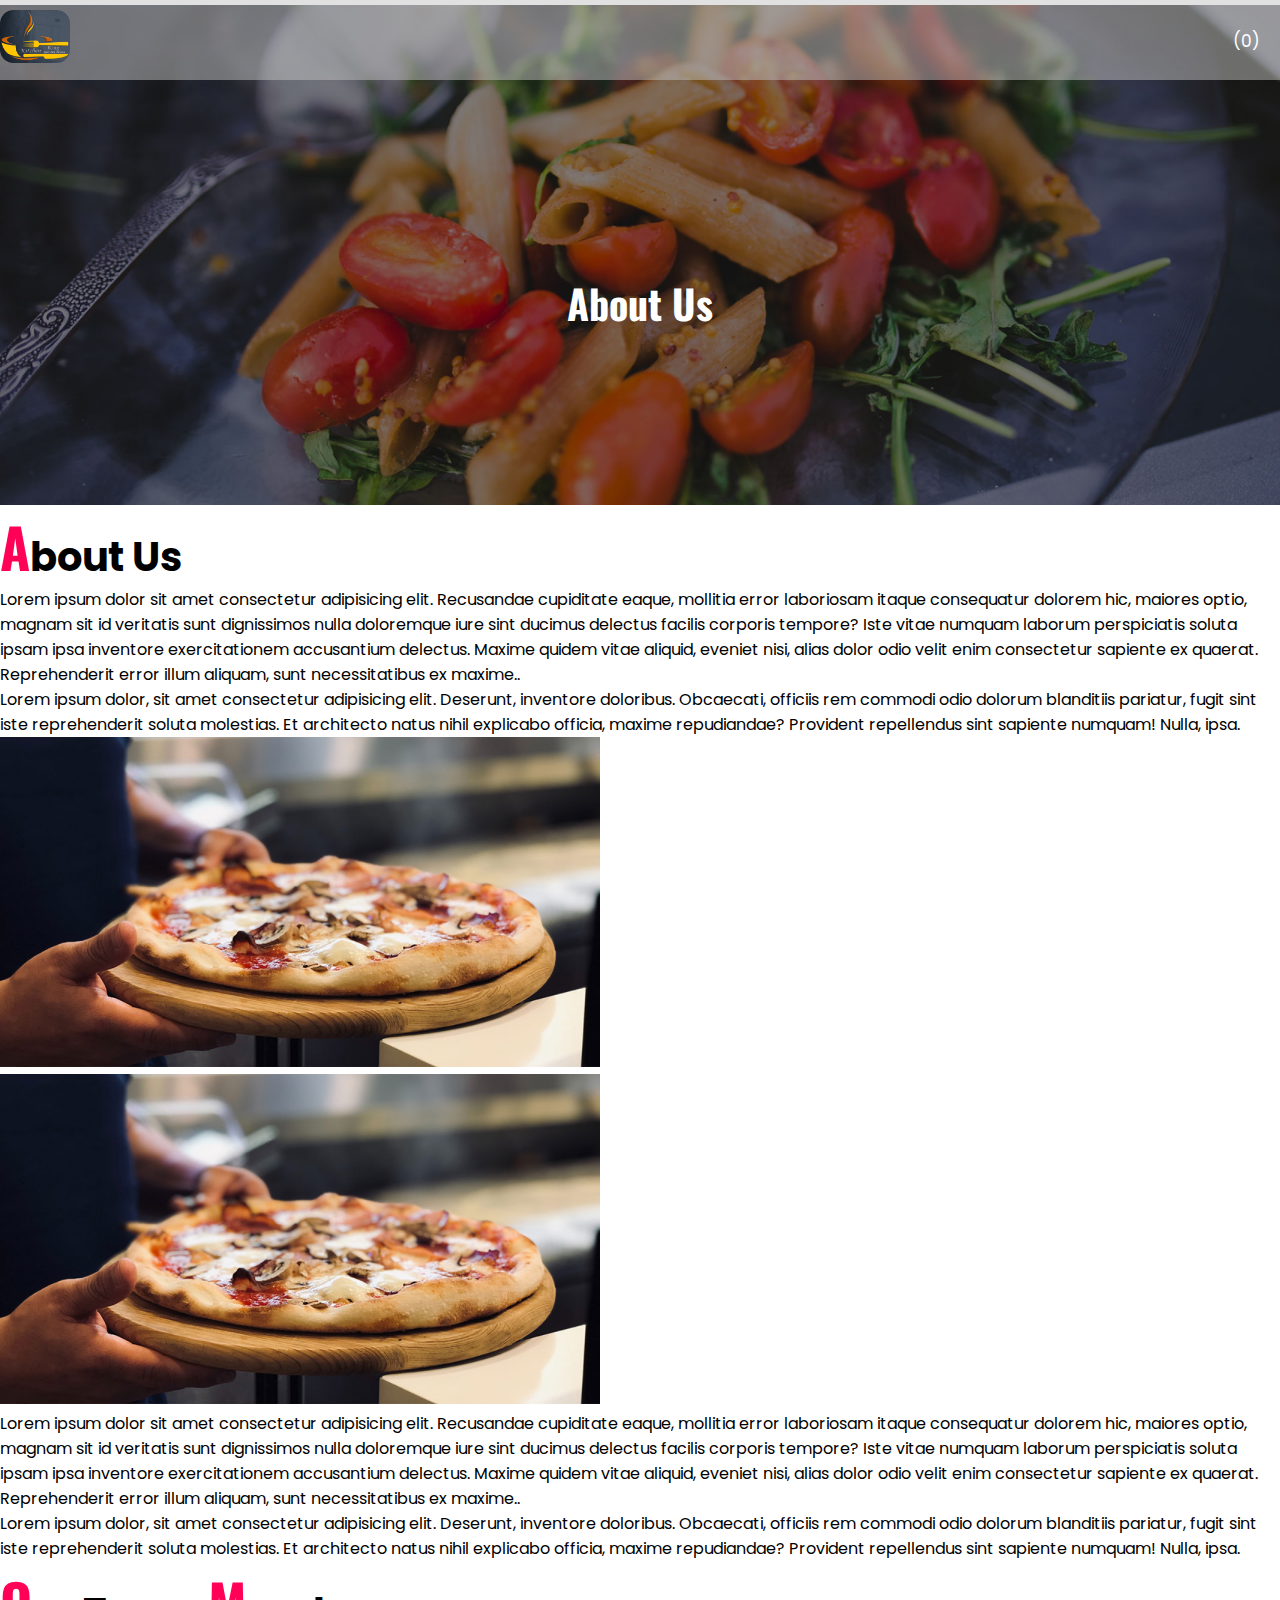
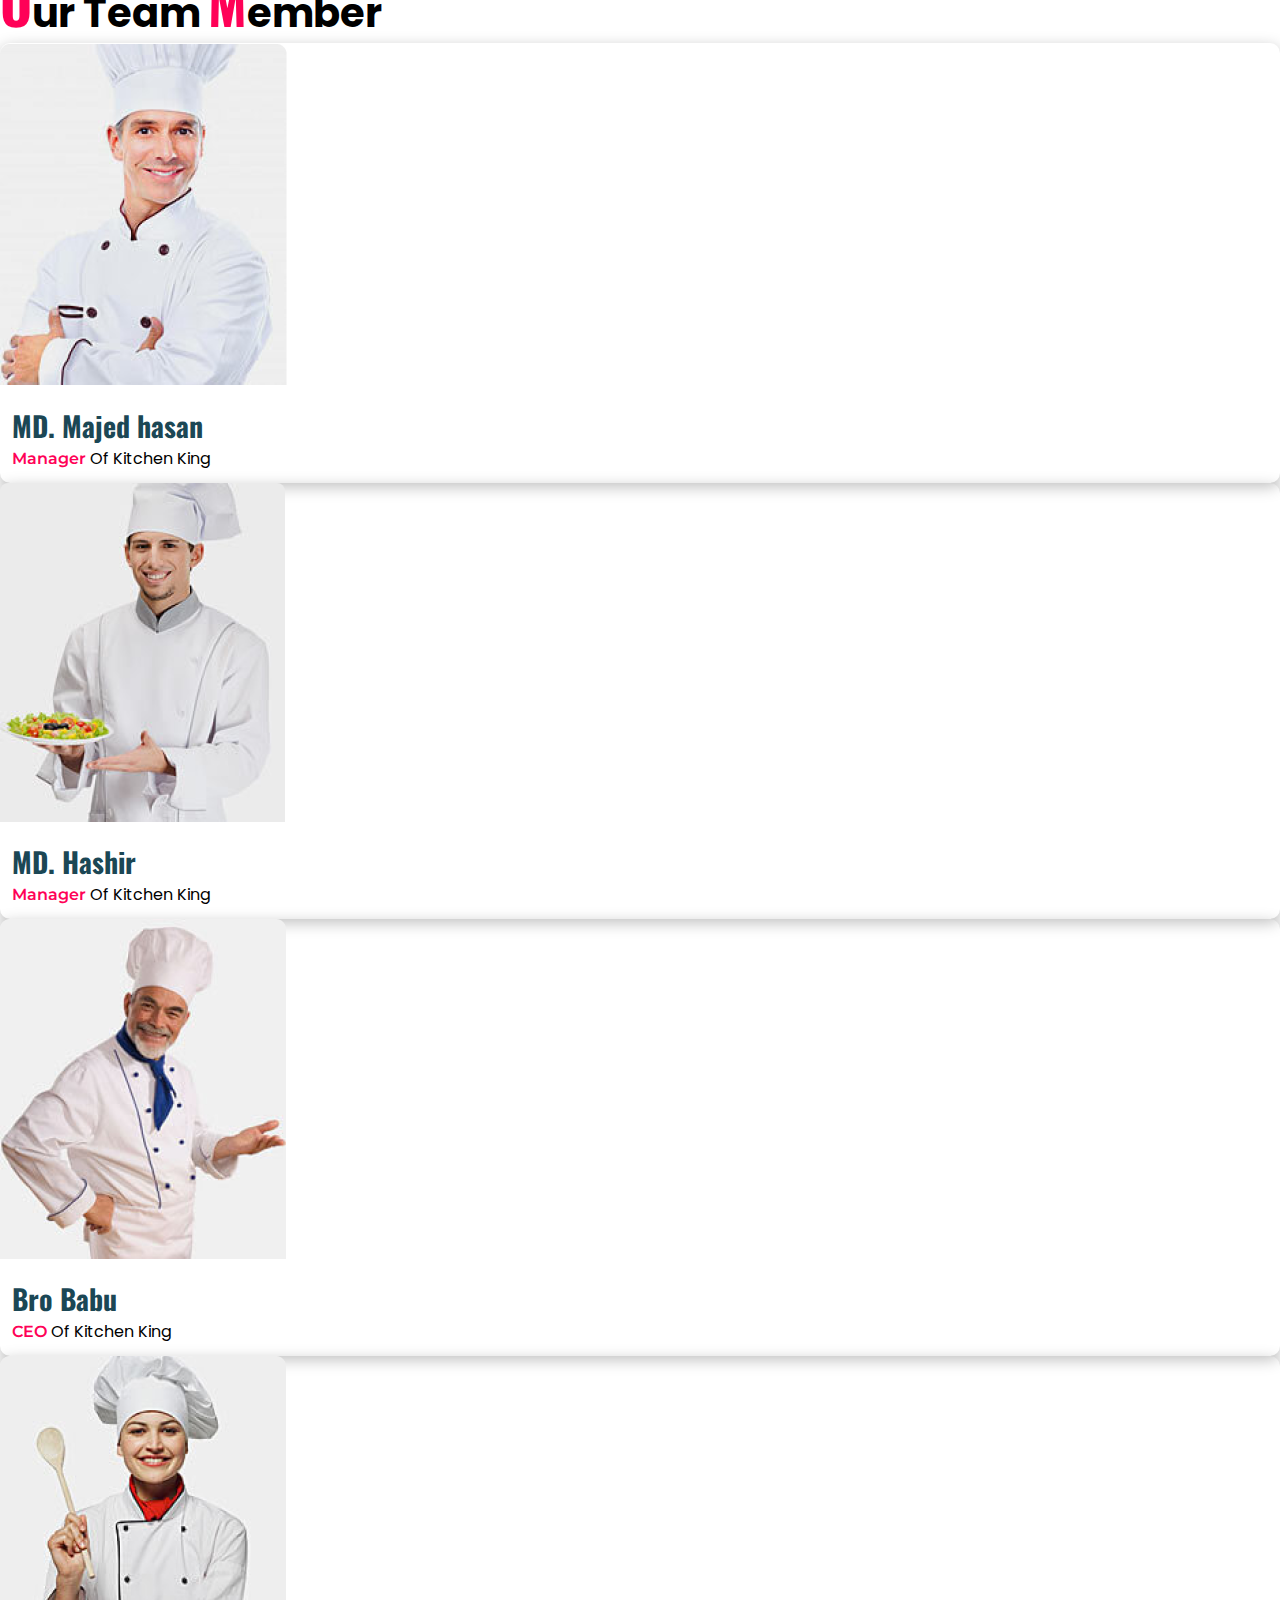
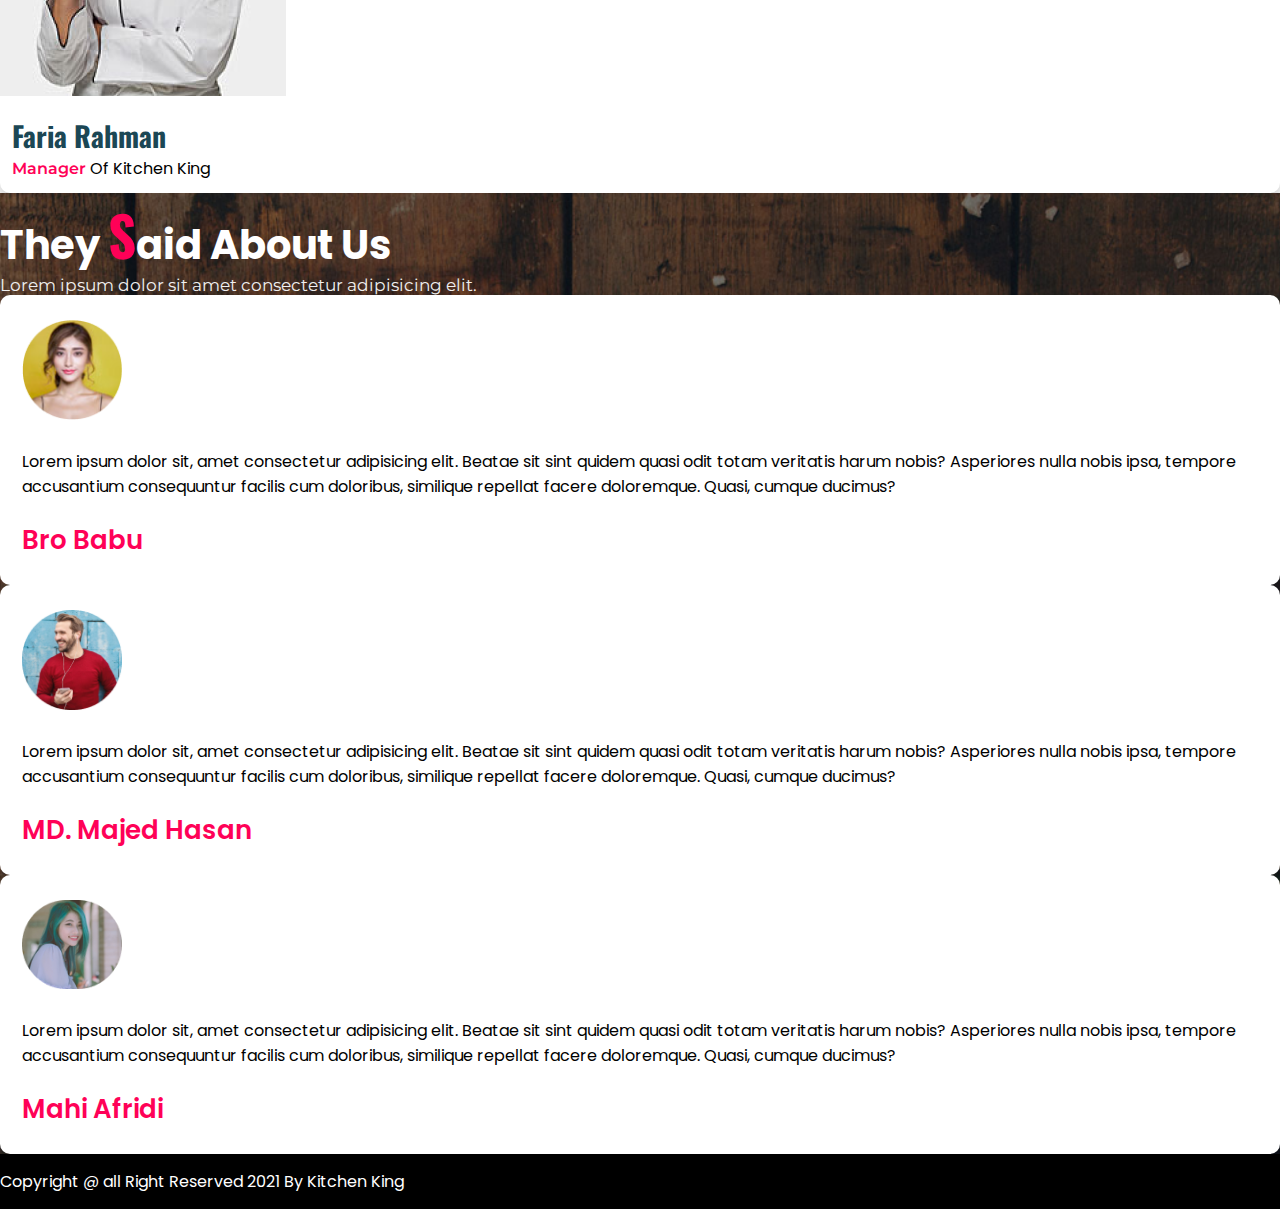
<file: about.html>
<!DOCTYPE html>
<html lang="en">

<head>
    <meta charset="UTF-8">
    <meta http-equiv="X-UA-Compatible" content="IE=edge">
    <meta name="viewport" content="width=device-width, initial-scale=1.0">
    <title>Home Page - Kitchen King</title>

    <!-- Font Awesome -->
    <link rel="stylesheet" href="https://cdnjs.cloudflare.com/ajax/libs/font-awesome/6.0.0-beta3/css/all.min.css"
        integrity="sha512-Fo3rlrZj/k7ujTnHg4CGR2D7kSs0v4LLanw2qksYuRlEzO+tcaEPQogQ0KaoGN26/zrn20ImR1DfuLWnOo7aBA=="
        crossorigin="anonymous" referrerpolicy="no-referrer" />

    <!-- Bootstrap -->
    <link href="https://cdn.jsdelivr.net/npm/bootstrap@5.0.2/dist/css/bootstrap.min.css" rel="stylesheet"
        integrity="sha384-EVSTQN3/azprG1Anm3QDgpJLIm9Nao0Yz1ztcQTwFspd3yD65VohhpuuCOmLASjC" crossorigin="anonymous">

    <!-- Main Style Sheet -->
    <link rel="stylesheet" href="./assets/css/style.css">
    <!-- Responsive Style Sheet -->
    <link rel="stylesheet" href="./assets/css/style.css">

</head>

<body>

    <!-- ----------------------------- Header ----------------------------- -->
    <header id="header">
        <div class="container">
            <div class="content-wrapper">
                <div class="logo">
                    <a href="index.html">
                        <img src="./assets/img/logo.png" class="img-fluid" alt="">
                    </a>
                </div>
                <div class="menu-wrapper">
                    <div class="cart">
                        <a href="#">
                            <i class="fas fa-cart-plus"></i> <span>(0)</span>
                        </a>
                    </div>
                    <div class="menu">
                        <button id="menu-toggle" class="menu-toggle">
                            <i class="fa fa-bars"></i>
                            <i class="fa fa-times"></i>
                        </button>
                        <ul id="menu-item-wrapper">
                            <li><a href="index.html">Home</a></li>
                            <li><a href="menus.html">Menus</a></li>
                            <li><a href="foods.html">All Foods</a></li>
                            <li><a href="about.html">About Us</a></li>
                            <li><a href="contact.html">Contact Us</a></li>
                        </ul>
                    </div>
                </div>
            </div>
        </div>
    </header>
    <!-- -----------------------xxx--- Header ---xxx----------------------- -->


    <!-- ----------------------------- Banner ----------------------------- -->
    <section class="banner-wrapper">
        <div class="bg-color">
            <div class="container">
                <div class="content-wrapper">
                    <h1 class="heading">About Us</h1>
                </div>
            </div>
        </div>
    </section>
    <!-- -----------------------xxx--- Banner ---xxx----------------------- -->


    <!-- ----------------------------- About Us ----------------------------- -->
    <section class="about-us py-4">
        <div class="container">
            <h1 class="section-heading"><span>A</span>bout Us</h1>
            <div class="row g-3">
                <div class="col-md-6">
                    <p>Lorem ipsum dolor sit amet consectetur adipisicing elit. Recusandae
                        cupiditate eaque, mollitia error laboriosam itaque consequatur dolorem hic,
                        maiores optio, magnam sit id veritatis sunt dignissimos nulla doloremque iure
                        sint ducimus delectus facilis corporis tempore? Iste vitae numquam laborum
                        perspiciatis soluta ipsam ipsa inventore exercitationem accusantium delectus.
                        Maxime quidem vitae aliquid, eveniet nisi, alias dolor odio velit enim
                        consectetur sapiente ex quaerat. Reprehenderit error illum aliquam, sunt
                        necessitatibus ex maxime..
                    </p>
                    <p>
                        Lorem ipsum dolor, sit amet consectetur adipisicing elit. Deserunt, inventore
                        doloribus. Obcaecati, officiis rem commodi odio dolorum blanditiis pariatur,
                        fugit sint iste reprehenderit soluta molestias. Et architecto natus nihil
                        explicabo officia, maxime repudiandae? Provident repellendus sint sapiente
                        numquam! Nulla, ipsa.
                    </p>
                </div>
                <div class="col-md-6 d-flex justify-content-center align-items-center">
                    <img src="./assets/img/home-page-about-us-img.png" alt="" class="img-fluid">
                </div>
                <div class="col-md-6 d-flex justify-content-center align-items-center">
                    <img src="./assets/img/home-page-about-us-img.png" alt="" class="img-fluid">
                </div>
                <div class="col-md-6">
                    <p>Lorem ipsum dolor sit amet consectetur adipisicing elit. Recusandae
                        cupiditate eaque, mollitia error laboriosam itaque consequatur dolorem hic,
                        maiores optio, magnam sit id veritatis sunt dignissimos nulla doloremque iure
                        sint ducimus delectus facilis corporis tempore? Iste vitae numquam laborum
                        perspiciatis soluta ipsam ipsa inventore exercitationem accusantium delectus.
                        Maxime quidem vitae aliquid, eveniet nisi, alias dolor odio velit enim
                        consectetur sapiente ex quaerat. Reprehenderit error illum aliquam, sunt
                        necessitatibus ex maxime..
                    </p>
                    <p>
                        Lorem ipsum dolor, sit amet consectetur adipisicing elit. Deserunt, inventore
                        doloribus. Obcaecati, officiis rem commodi odio dolorum blanditiis pariatur,
                        fugit sint iste reprehenderit soluta molestias. Et architecto natus nihil
                        explicabo officia, maxime repudiandae? Provident repellendus sint sapiente
                        numquam! Nulla, ipsa.
                    </p>
                </div>
            </div>
        </div>
    </section>
    <!-- -----------------------xxx--- About Us ---xxx----------------------- -->


    <!-- ----------------------------- Team Member ----------------------------- -->
    <section class="team-member py-4">
        <div class="container">
            <h1 class="section-heading text-center mb-3"><span>O</span>ur Team <span>M</span>ember</h1>
            <div class="row g-5">
                <div class="col-sm-6 col-md-4 col-lg-3 d-flex">
                    <div class="box">
                        <img src="./assets/img/team-member/team-member-1.png" alt="" class="img-fluid">
                        <div class="info text-center">
                            <h3 class="title">MD. Majed hasan</h3>
                            <p><span>Manager</span> Of Kitchen King</p>
                        </div>
                    </div>
                </div>
                <div class="col-sm-6 col-md-4 col-lg-3 d-flex">
                    <div class="box">
                        <img src="./assets/img/team-member/team-member-2.png" alt="" class="img-fluid">
                        <div class="info text-center">
                            <h3 class="title">MD. Hashir</h3>
                            <p><span>Manager</span> Of Kitchen King</p>
                        </div>
                    </div>
                </div>
                <div class="col-sm-6 col-md-4 col-lg-3 d-flex">
                    <div class="box">
                        <img src="./assets/img/team-member/team-member-3.png" alt="" class="img-fluid">
                        <div class="info text-center">
                            <h3 class="title">Bro Babu</h3>
                            <p><span>CEO</span> Of Kitchen King</p>
                        </div>
                    </div>
                </div>
                <div class="col-sm-6 col-md-4 col-lg-3 d-flex">
                    <div class="box">
                        <img src="./assets/img/team-member/team-member-4.png" alt="" class="img-fluid">
                        <div class="info text-center">
                            <h3 class="title">Faria Rahman</h3>
                            <p><span>Manager</span> Of Kitchen King</p>
                        </div>
                    </div>
                </div>
            </div>
        </div>
    </section>
    <!-- -----------------------xxx--- Team Member ---xxx----------------------- -->


    <!-- ----------------------------- Testimonial ----------------------------- -->
    <section class="testimonial py-5">
        <div class="container">
            <h2 class="text-center section-heading">They <span>S</span>aid About Us</h2>
            <p class="text-center section-paragraph">Lorem ipsum dolor sit amet consectetur adipisicing elit.</p>
            <div class="row g-5 mt-4">
                <div class="col-sm-12 col-md-6 col-lg-4">
                    <div class="box text-center">
                        <img src="./assets/img/testimonial/testimonial-1.png" alt="" class="img-fuild">
                        <p>Lorem ipsum dolor sit, amet
                            consectetur adipisicing elit. Beatae
                            sit sint quidem quasi odit totam
                            veritatis harum nobis? Asperiores
                            nulla nobis ipsa, tempore
                            accusantium consequuntur facilis
                            cum doloribus, similique repellat
                            facere doloremque. Quasi, cumque
                            ducimus?
                        </p>
                        <span>Bro Babu</span>
                    </div>
                </div>
                <div class="col-sm-12 col-md-6 col-lg-4">
                    <div class="box text-center">
                        <img src="./assets/img/testimonial/testimonial-2.png" alt="" class="img-fuild">
                        <p>Lorem ipsum dolor sit, amet
                            consectetur adipisicing elit. Beatae
                            sit sint quidem quasi odit totam
                            veritatis harum nobis? Asperiores
                            nulla nobis ipsa, tempore
                            accusantium consequuntur facilis
                            cum doloribus, similique repellat
                            facere doloremque. Quasi, cumque
                            ducimus?
                        </p>
                        <span>MD. Majed Hasan</span>
                    </div>
                </div>
                <div class="col-sm-12 col-md-6 col-lg-4">
                    <div class="box text-center">
                        <img src="./assets/img/testimonial/testimonial-3.png" alt="" class="img-fuild">
                        <p>Lorem ipsum dolor sit, amet
                            consectetur adipisicing elit. Beatae
                            sit sint quidem quasi odit totam
                            veritatis harum nobis? Asperiores
                            nulla nobis ipsa, tempore
                            accusantium consequuntur facilis
                            cum doloribus, similique repellat
                            facere doloremque. Quasi, cumque
                            ducimus?
                        </p>
                        <span>Mahi Afridi</span>
                    </div>
                </div>
            </div>
        </div>
    </section>
    <!-- -----------------------xxx--- Testimonial ---xxx----------------------- -->


    <!-- ----------------------------- Footer ----------------------------- -->
    <footer id="footer">
        <div class="container">
            <p class="text-center">Copyright @ all Right Reserved 2021 By Kitchen King</p>
        </div>
    </footer>
    <!-- -----------------------xxx--- Footer ---xxx----------------------- -->



    <!-- ---------- jQuery CDN JS file ---------- -->
    <script src="https://code.jquery.com/jquery-3.6.0.min.js"
        integrity="sha256-/xUj+3OJU5yExlq6GSYGSHk7tPXikynS7ogEvDej/m4=" crossorigin="anonymous"></script>
    <!-- ---------- Bootstrap CDN Js File ---------- -->
    <script src="https://cdn.jsdelivr.net/npm/bootstrap@5.0.2/dist/js/bootstrap.bundle.min.js"
        integrity="sha384-MrcW6ZMFYlzcLA8Nl+NtUVF0sA7MsXsP1UyJoMp4YLEuNSfAP+JcXn/tWtIaxVXM"
        crossorigin="anonymous"></script>
    <!-- ---------- Main Js File ---------- -->
    <script src="./assets/js/app.js"></script>

</body>

</html>
</file>
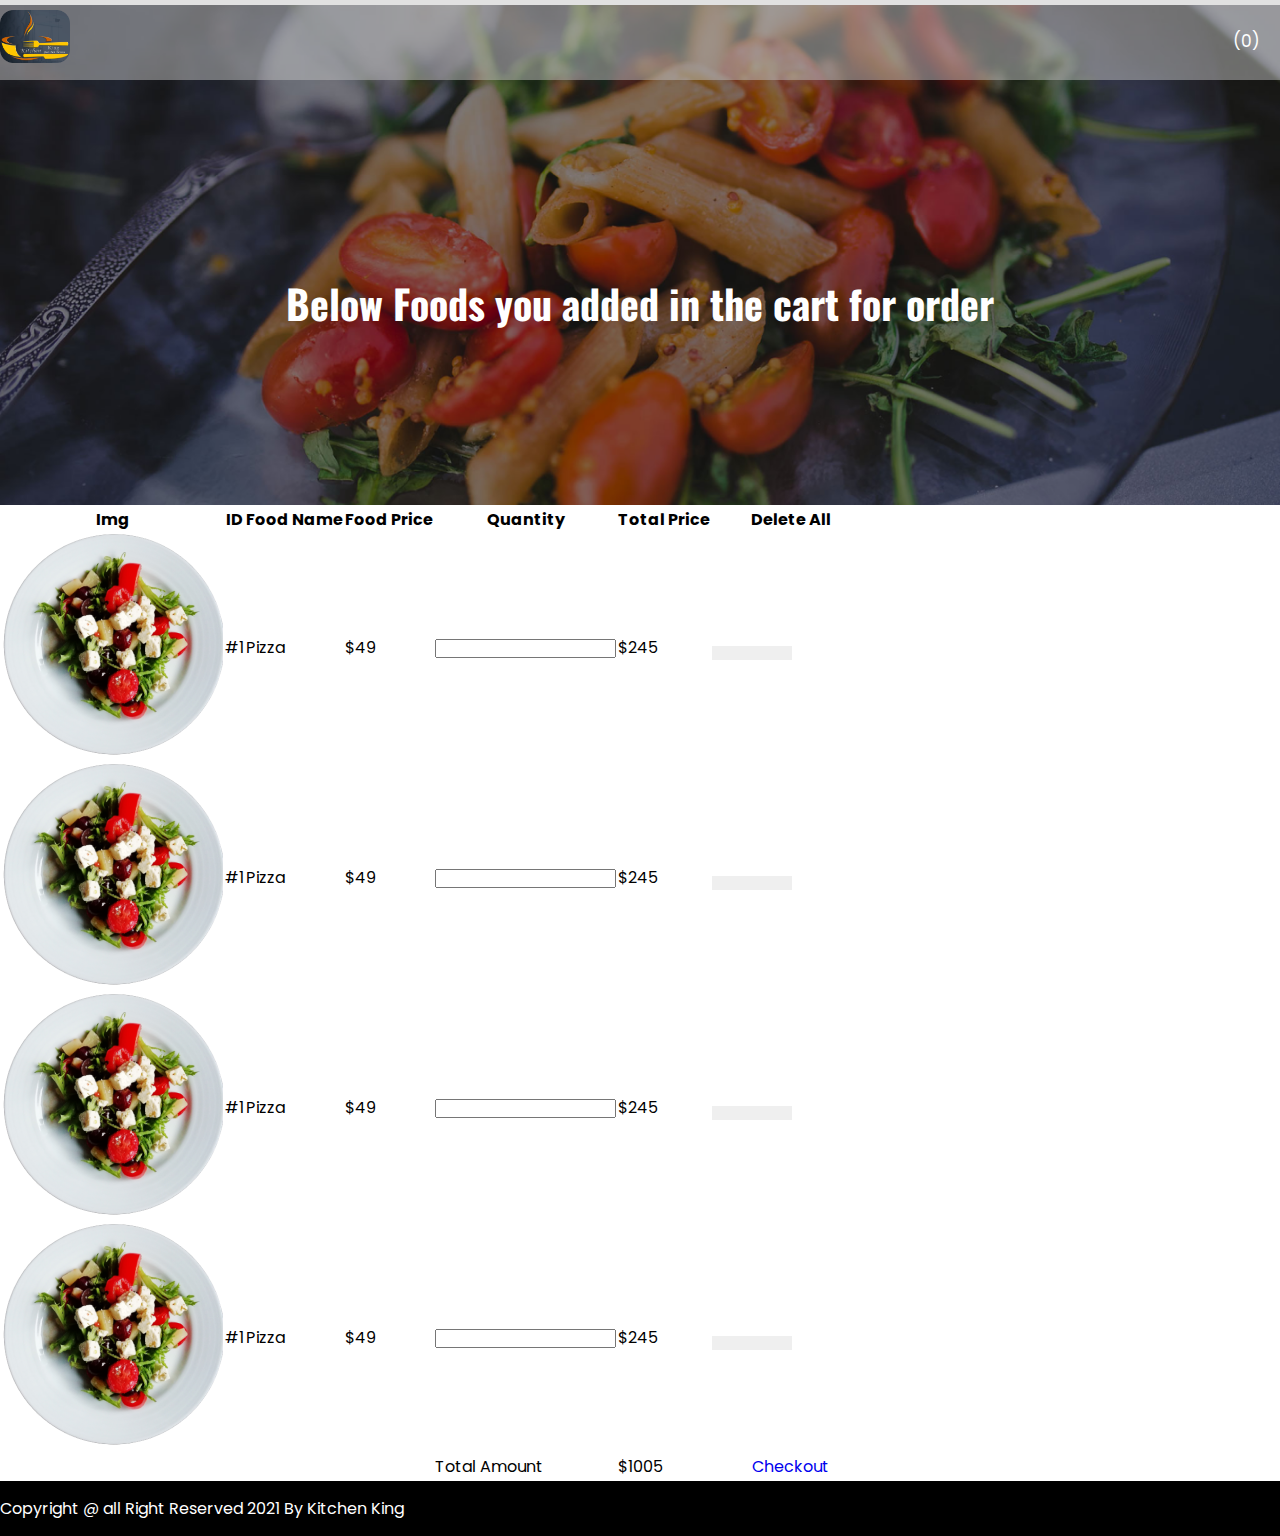
<file: cart.html>
<!DOCTYPE html>
<html lang="en">

<head>
    <meta charset="UTF-8">
    <meta http-equiv="X-UA-Compatible" content="IE=edge">
    <meta name="viewport" content="width=device-width, initial-scale=1.0">
    <title>Home Page - Kitchen King</title>

    <!-- Font Awesome -->
    <link rel="stylesheet" href="https://cdnjs.cloudflare.com/ajax/libs/font-awesome/6.0.0-beta3/css/all.min.css"
        integrity="sha512-Fo3rlrZj/k7ujTnHg4CGR2D7kSs0v4LLanw2qksYuRlEzO+tcaEPQogQ0KaoGN26/zrn20ImR1DfuLWnOo7aBA=="
        crossorigin="anonymous" referrerpolicy="no-referrer" />

    <!-- Bootstrap -->
    <link href="https://cdn.jsdelivr.net/npm/bootstrap@5.0.2/dist/css/bootstrap.min.css" rel="stylesheet"
        integrity="sha384-EVSTQN3/azprG1Anm3QDgpJLIm9Nao0Yz1ztcQTwFspd3yD65VohhpuuCOmLASjC" crossorigin="anonymous">

    <!-- Main Style Sheet -->
    <link rel="stylesheet" href="./assets/css/style.css">
    <!-- Responsive Style Sheet -->
    <link rel="stylesheet" href="./assets/css/style.css">

</head>

<body>

    <!-- ----------------------------- Header ----------------------------- -->
    <header id="header">
        <div class="container">
            <div class="content-wrapper">
                <div class="logo">
                    <a href="index.html">
                        <img src="./assets/img/logo.png" class="img-fluid" alt="">
                    </a>
                </div>
                <div class="menu-wrapper">
                    <div class="cart">
                        <a href="cart.html">
                            <i class="fas fa-cart-plus"></i> <span>(0)</span>
                        </a>
                    </div>
                    <div class="menu">
                        <button id="menu-toggle" class="menu-toggle">
                            <i class="fa fa-bars"></i>
                            <i class="fa fa-times"></i>
                        </button>
                        <ul id="menu-item-wrapper">
                            <li><a href="index.html">Home</a></li>
                            <li><a href="menus.html">Menus</a></li>
                            <li><a href="foods.html">All Foods</a></li>
                            <li><a href="about.html">About Us</a></li>
                            <li><a href="contact.html">Contact Us</a></li>
                        </ul>
                    </div>
                </div>
            </div>
        </div>
    </header>
    <!-- -----------------------xxx--- Header ---xxx----------------------- -->


    <!-- ----------------------------- Banner ----------------------------- -->
    <section class="banner-wrapper">
        <div class="bg-color">
            <div class="container">
                <div class="content-wrapper">
                    <h1 class="heading">Below Foods you added in the cart for order</h1>
                </div>
            </div>
        </div>
    </section>
    <!-- -----------------------xxx--- Banner ---xxx----------------------- -->


    <!-- ----------------------------- Cart Table ----------------------------- -->
    <section class="cart-table my-5">
        <div class="container">
            <table class="table table-striped table-hover">
                <thead>
                    <th>Img</th>
                    <th>ID</th>
                    <th>Food Name</th>
                    <th>Food Price</th>
                    <th>Quantity</th>
                    <th>Total Price</th>
                    <th>Delete All</th>
                </thead>
                <tbody>
                    <tr>
                        <td><img src="./assets/img/foods/foods-item-3.png" alt="" class="img-fluid"></td>
                        <td> <span> #1 </span></td>
                        <td> <span> Pizza </span></td>
                        <td> <span> $49 </span></td>
                        <td> <span> <input type="number" min="1"> </span></td>
                        <td> <span> $245 </span></td>
                        <td> <span> <button class="delete btn my-btn"><i class="fa fa-trash"></i></button> </span></td>
                    </tr>
                    <tr>
                        <td><img src="./assets/img/foods/foods-item-3.png" alt="" class="img-fluid"></td>
                        <td> <span> #1 </span></td>
                        <td> <span> Pizza </span></td>
                        <td> <span> $49 </span></td>
                        <td> <span> <input type="number" min="1"> </span></td>
                        <td> <span> $245 </span></td>
                        <td> <span> <button class="delete btn my-btn"><i class="fa fa-trash"></i></button> </span></td>
                    </tr>
                    <tr>
                        <td><img src="./assets/img/foods/foods-item-3.png" alt="" class="img-fluid"></td>
                        <td> <span> #1 </span></td>
                        <td> <span> Pizza </span></td>
                        <td> <span> $49 </span></td>
                        <td> <span> <input type="number" min="1"> </span></td>
                        <td> <span> $245 </span></td>
                        <td> <span> <button class="delete btn my-btn"><i class="fa fa-trash"></i></button> </span></td>
                    </tr>
                    <tr>
                        <td><img src="./assets/img/foods/foods-item-3.png" alt="" class="img-fluid"></td>
                        <td> <span> #1 </span></td>
                        <td> <span> Pizza </span></td>
                        <td> <span> $49 </span></td>
                        <td> <span> <input type="number" min="1"> </span></td>
                        <td> <span> $245 </span></td>
                        <td> <span> <button class="delete btn my-btn"><i class="fa fa-trash"></i></button> </span></td>
                    </tr>
                </tbody>
                <tfoot>
                    <td colspan="4"></td>
                    <td colspan="1" class="text-center">Total Amount</td>
                    <td colspan="1" class="text-center">$1005</td>
                    <td><a href="checkout.html" class="btn my-btn">Checkout</a></td>
                </tfoot>
            </table>
        </div>
    </section>
    <!-- -----------------------xxx--- Cart Table ---xxx----------------------- -->


    <!-- ----------------------------- Footer ----------------------------- -->
    <footer id="footer">
        <div class="container">
            <p class="text-center">Copyright @ all Right Reserved 2021 By Kitchen King</p>
        </div>
    </footer>
    <!-- -----------------------xxx--- Footer ---xxx----------------------- -->



    <!-- ---------- jQuery CDN JS file ---------- -->
    <script src="https://code.jquery.com/jquery-3.6.0.min.js"
        integrity="sha256-/xUj+3OJU5yExlq6GSYGSHk7tPXikynS7ogEvDej/m4=" crossorigin="anonymous"></script>
    <!-- ---------- Bootstrap CDN Js File ---------- -->
    <script src="https://cdn.jsdelivr.net/npm/bootstrap@5.0.2/dist/js/bootstrap.bundle.min.js"
        integrity="sha384-MrcW6ZMFYlzcLA8Nl+NtUVF0sA7MsXsP1UyJoMp4YLEuNSfAP+JcXn/tWtIaxVXM"
        crossorigin="anonymous"></script>
    <!-- ---------- Main Js File ---------- -->
    <script src="./assets/js/app.js"></script>

</body>

</html>
</file>
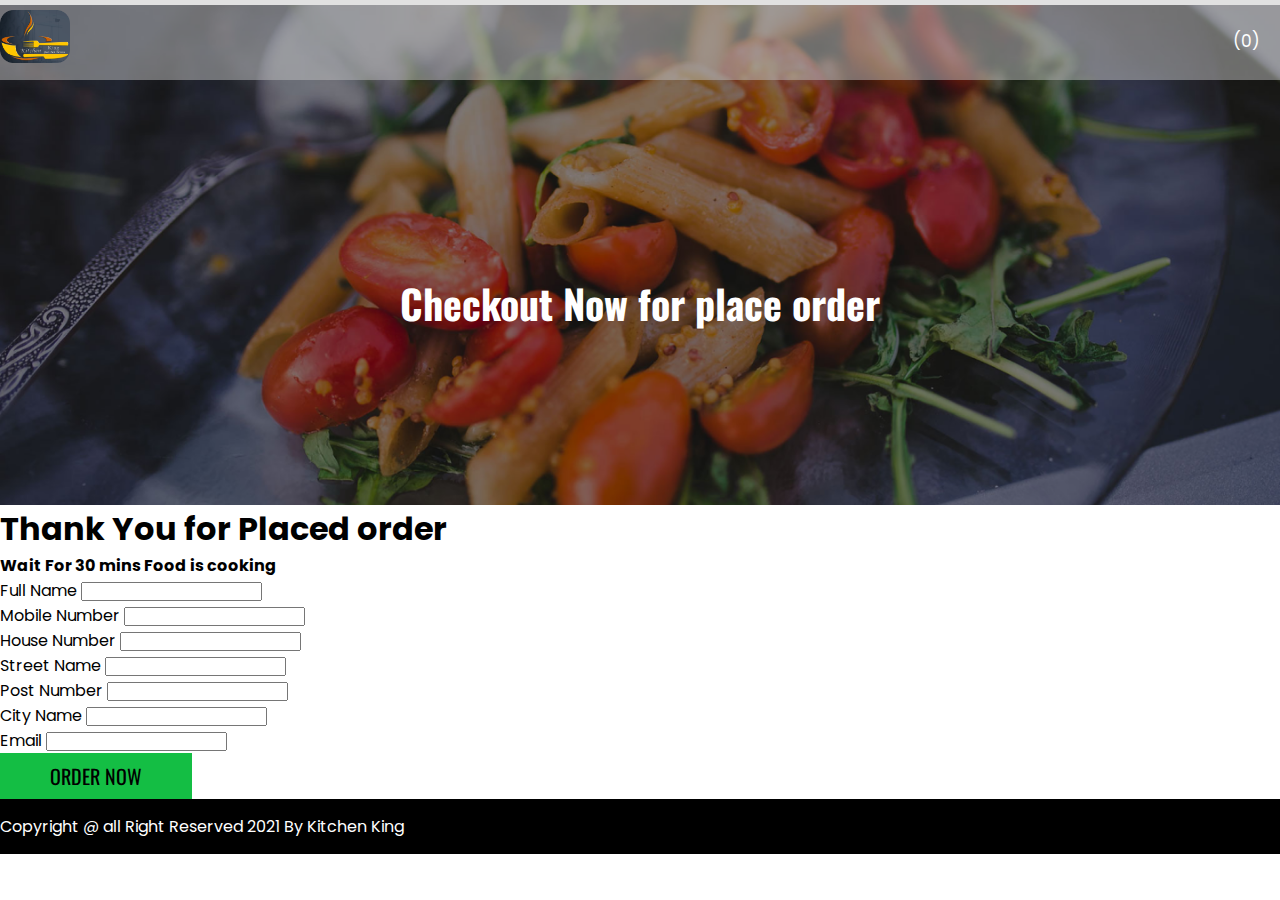
<file: checkout.html>
<!DOCTYPE html>
<html lang="en">

<head>
    <meta charset="UTF-8">
    <meta http-equiv="X-UA-Compatible" content="IE=edge">
    <meta name="viewport" content="width=device-width, initial-scale=1.0">
    <title>Home Page - Kitchen King</title>

    <!-- Font Awesome -->
    <link rel="stylesheet" href="https://cdnjs.cloudflare.com/ajax/libs/font-awesome/6.0.0-beta3/css/all.min.css"
        integrity="sha512-Fo3rlrZj/k7ujTnHg4CGR2D7kSs0v4LLanw2qksYuRlEzO+tcaEPQogQ0KaoGN26/zrn20ImR1DfuLWnOo7aBA=="
        crossorigin="anonymous" referrerpolicy="no-referrer" />

    <!-- Bootstrap -->
    <link href="https://cdn.jsdelivr.net/npm/bootstrap@5.0.2/dist/css/bootstrap.min.css" rel="stylesheet"
        integrity="sha384-EVSTQN3/azprG1Anm3QDgpJLIm9Nao0Yz1ztcQTwFspd3yD65VohhpuuCOmLASjC" crossorigin="anonymous">

    <!-- Main Style Sheet -->
    <link rel="stylesheet" href="./assets/css/style.css">
    <!-- Responsive Style Sheet -->
    <link rel="stylesheet" href="./assets/css/style.css">

</head>

<body>

    <!-- ----------------------------- Header ----------------------------- -->
    <header id="header">
        <div class="container">
            <div class="content-wrapper">
                <div class="logo">
                    <a href="index.html">
                        <img src="./assets/img/logo.png" class="img-fluid" alt="">
                    </a>
                </div>
                <div class="menu-wrapper">
                    <div class="cart">
                        <a href="cart.html">
                            <i class="fas fa-cart-plus"></i> <span>(0)</span>
                        </a>
                    </div>
                    <div class="menu">
                        <button id="menu-toggle" class="menu-toggle">
                            <i class="fa fa-bars"></i>
                            <i class="fa fa-times"></i>
                        </button>
                        <ul id="menu-item-wrapper">
                            <li><a href="index.html">Home</a></li>
                            <li><a href="menus.html">Menus</a></li>
                            <li><a href="foods.html">All Foods</a></li>
                            <li><a href="about.html">About Us</a></li>
                            <li><a href="contact.html">Contact Us</a></li>
                        </ul>
                    </div>
                </div>
            </div>
        </div>
    </header>
    <!-- -----------------------xxx--- Header ---xxx----------------------- -->


    <!-- ----------------------------- Banner ----------------------------- -->
    <section class="banner-wrapper">
        <div class="bg-color">
            <div class="container">
                <div class="content-wrapper">
                    <h1 class="heading">Checkout Now for place order</h1>
                </div>
            </div>
        </div>
    </section>
    <!-- -----------------------xxx--- Banner ---xxx----------------------- -->


    <!-- ----------------------------- Checkout ----------------------------- -->
    <section class="checkout-wrapper py-5">
        <div class="container">
            <div
                class="thank-you-msg d-flex justify-content-center align-items-center flex-column bg-success text-white border rounded p-4">
                <h1>Thank You for Placed order</h1>
                <h4>Wait For <span class="text-warning">30 mins</span> Food is cooking</h4>
            </div>
            <form action="checkout.html" method="POST">
                <div class="row">
                    <div class="col-md-6 p-3">
                        <label for="">Full Name</label>
                        <input type="text" class="form-control" required>
                    </div>
                    <div class="col-md-6 p-3">
                        <label for="">Mobile Number</label>
                        <input type="number" class="form-control" required>
                    </div>
                    <div class="col-md-6 p-3">
                        <label for="">House Number</label>
                        <input type="text" class="form-control" required>
                    </div>
                    <div class="col-md-6 p-3">
                        <label for="">Street Name</label>
                        <input type="text" class="form-control" required>
                    </div>
                    <div class="col-md-6 p-3">
                        <label for="">Post Number</label>
                        <input type="number" class="form-control" required>
                    </div>
                    <div class="col-md-6 p-3">
                        <label for="">City Name</label>
                        <input type="text" class="form-control" required>
                    </div>
                    <div class="col-md-6 p-3">
                        <label for="">Email</label>
                        <input type="email" class="form-control" required>
                    </div>
                    <div class="col-md-12">
                        <input type="submit" value="Order Now" class="btn my-btn mt-3 text-white mx-auto d-block">
                    </div>
                </div>
            </form>
        </div>
    </section>
    <!-- -----------------------xxx--- Checkout ---xxx----------------------- -->


    <!-- ----------------------------- Footer ----------------------------- -->
    <footer id="footer">
        <div class="container">
            <p class="text-center">Copyright @ all Right Reserved 2021 By Kitchen King</p>
        </div>
    </footer>
    <!-- -----------------------xxx--- Footer ---xxx----------------------- -->



    <!-- ---------- jQuery CDN JS file ---------- -->
    <script src="https://code.jquery.com/jquery-3.6.0.min.js"
        integrity="sha256-/xUj+3OJU5yExlq6GSYGSHk7tPXikynS7ogEvDej/m4=" crossorigin="anonymous"></script>
    <!-- ---------- Bootstrap CDN Js File ---------- -->
    <script src="https://cdn.jsdelivr.net/npm/bootstrap@5.0.2/dist/js/bootstrap.bundle.min.js"
        integrity="sha384-MrcW6ZMFYlzcLA8Nl+NtUVF0sA7MsXsP1UyJoMp4YLEuNSfAP+JcXn/tWtIaxVXM"
        crossorigin="anonymous"></script>
    <!-- ---------- Main Js File ---------- -->
    <script src="./assets/js/app.js"></script>

</body>

</html>
</file>
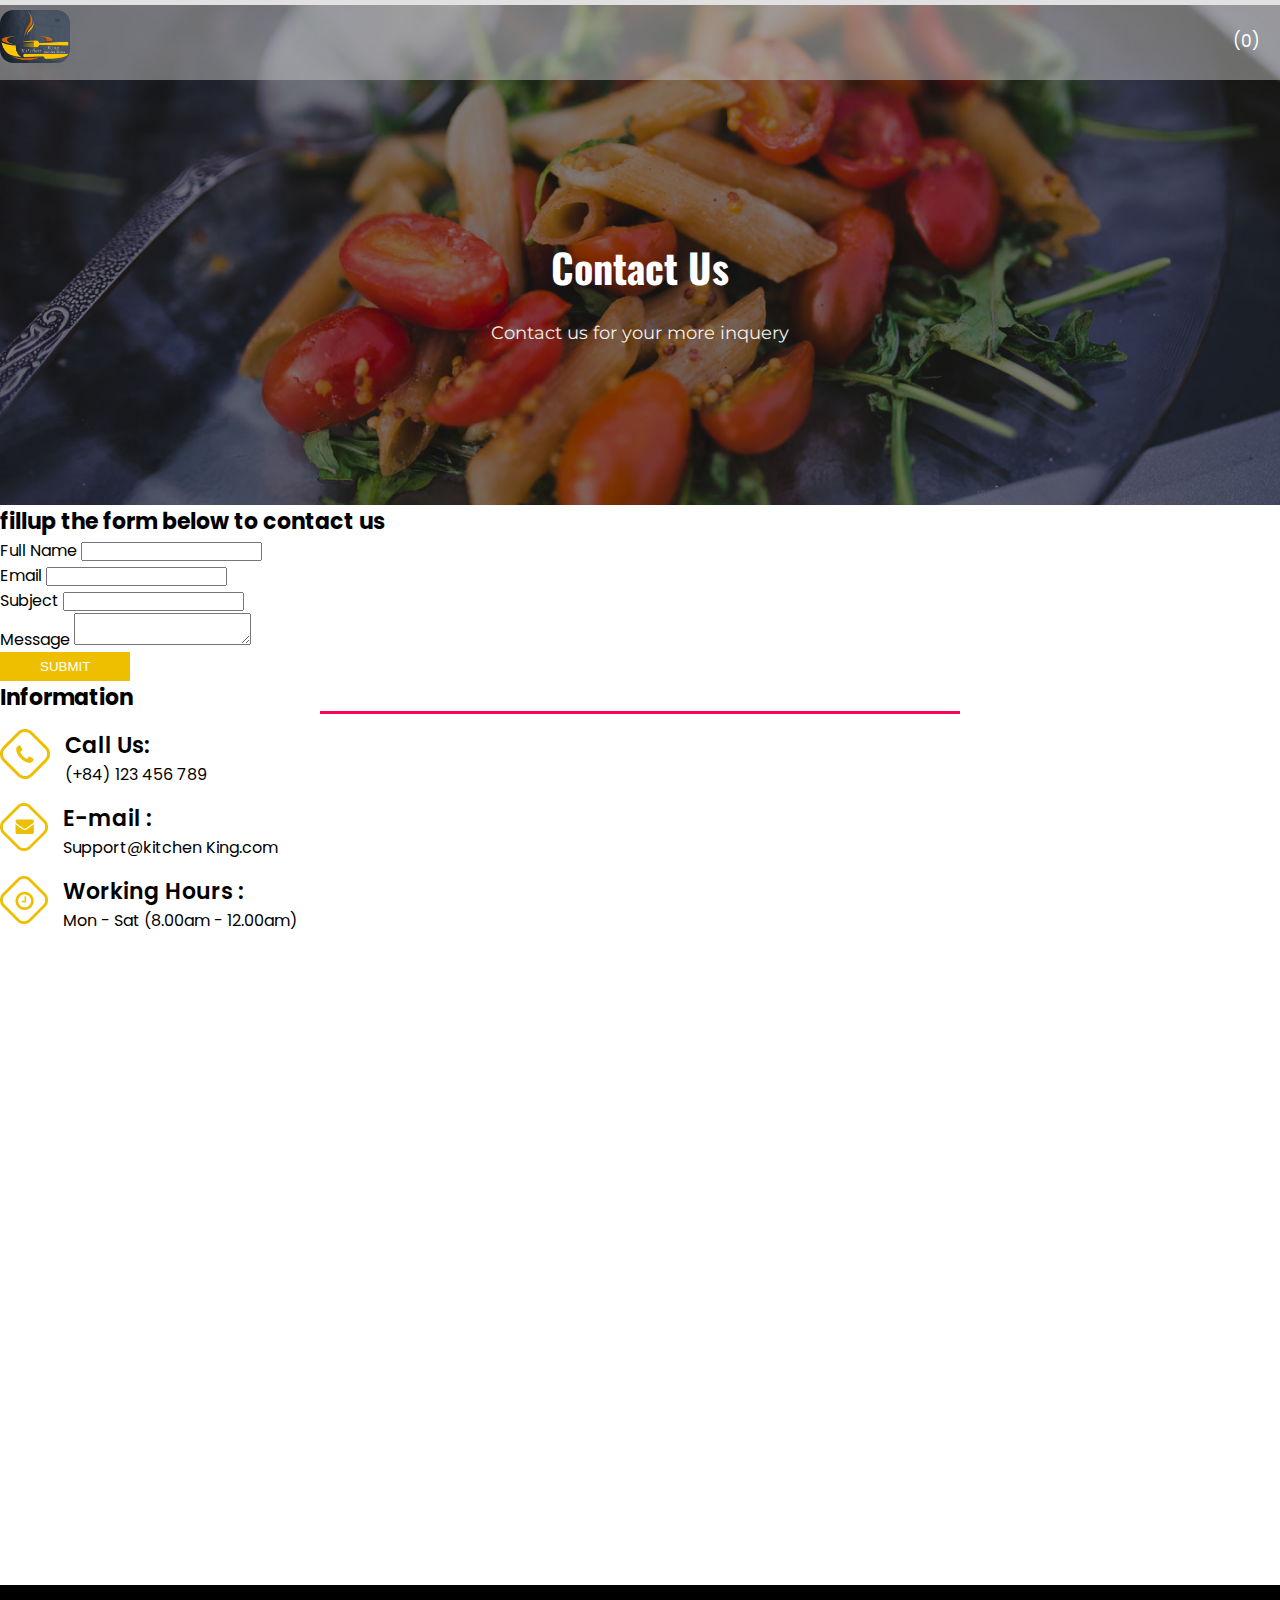
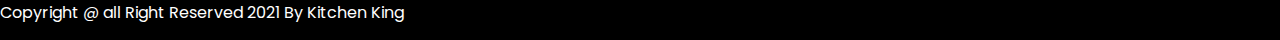
<file: contact.html>
<!DOCTYPE html>
<html lang="en">

<head>
    <meta charset="UTF-8">
    <meta http-equiv="X-UA-Compatible" content="IE=edge">
    <meta name="viewport" content="width=device-width, initial-scale=1.0">
    <title>Home Page - Kitchen King</title>

    <!-- Font Awesome -->
    <link rel="stylesheet" href="https://cdnjs.cloudflare.com/ajax/libs/font-awesome/6.0.0-beta3/css/all.min.css"
        integrity="sha512-Fo3rlrZj/k7ujTnHg4CGR2D7kSs0v4LLanw2qksYuRlEzO+tcaEPQogQ0KaoGN26/zrn20ImR1DfuLWnOo7aBA=="
        crossorigin="anonymous" referrerpolicy="no-referrer" />

    <!-- Bootstrap -->
    <link href="https://cdn.jsdelivr.net/npm/bootstrap@5.0.2/dist/css/bootstrap.min.css" rel="stylesheet"
        integrity="sha384-EVSTQN3/azprG1Anm3QDgpJLIm9Nao0Yz1ztcQTwFspd3yD65VohhpuuCOmLASjC" crossorigin="anonymous">

    <!-- Main Style Sheet -->
    <link rel="stylesheet" href="./assets/css/style.css">
    <!-- Responsive Style Sheet -->
    <link rel="stylesheet" href="./assets/css/style.css">

</head>

<body>

    <!-- ----------------------------- Header ----------------------------- -->
    <header id="header">
        <div class="container">
            <div class="content-wrapper">
                <div class="logo">
                    <a href="index.html">
                        <img src="./assets/img/logo.png" class="img-fluid" alt="">
                    </a>
                </div>
                <div class="menu-wrapper">
                    <div class="cart">
                        <a href="#">
                            <i class="fas fa-cart-plus"></i> <span>(0)</span>
                        </a>
                    </div>
                    <div class="menu">
                        <button id="menu-toggle" class="menu-toggle">
                            <i class="fa fa-bars"></i>
                            <i class="fa fa-times"></i>
                        </button>
                        <ul id="menu-item-wrapper">
                            <li><a href="index.html">Home</a></li>
                            <li><a href="menus.html">Menus</a></li>
                            <li><a href="foods.html">All Foods</a></li>
                            <li><a href="about.html">About Us</a></li>
                            <li><a href="contact.html">Contact Us</a></li>
                        </ul>
                    </div>
                </div>
            </div>
        </div>
    </header>
    <!-- -----------------------xxx--- Header ---xxx----------------------- -->


    <!-- ----------------------------- Banner ----------------------------- -->
    <section class="banner-wrapper">
        <div class="bg-color">
            <div class="container">
                <div class="content-wrapper">
                    <h1 class="heading">Contact Us</h1>
                    <p>Contact us for your more inquery</p>
                </div>
            </div>
        </div>
    </section>
    <!-- -----------------------xxx--- Banner ---xxx----------------------- -->


    <!-- ----------------------------- Contact Us ----------------------------- -->
    <section class="contact-page contact-us my-4">
        <div class="container">
            <div class="row g-5">
                <div class="col-md-6">
                    <h2 class="text-center mb-3">fillup the form below to contact us</h2>
                    <form action="#" method="POST">
                        <div class="form-group my-3">
                            <label for="">Full Name</label>
                            <input type="text" class="form-control">
                        </div>
                        <div class="form-group my-3">
                            <label for="">Email</label>
                            <input type="email" class="form-control">
                        </div>
                        <div class="form-group my-3">
                            <label for="">Subject</label>
                            <input type="text" class="form-control">
                        </div>
                        <div class="form-group my-3">
                            <label for="">Message</label>
                            <textarea name="" id="" class="form-control"></textarea>
                        </div>
                        <div class="form-group my-3">
                            <button type="submit" class="btn my-btn">Submit</button>
                        </div>
                    </form>
                </div>
                <div class="col-md-6 d-flex flex-column justify-content-center align-items-center">
                    <h2 class="heading text-center">Information</h2>
                    <div class="d-flex flex-column justify-content-center">
                        <div class="box">
                            <div class="img-box">
                                <img src="./assets/img/phone-icon.png" alt="" class="img-fluid">
                            </div>
                            <div class="info">
                                <h4>Call Us:</h4>
                                <p>(+84) 123 456 789</p>
                            </div>
                        </div>
                        <div class="box">
                            <div class="img-box">
                                <img src="./assets/img/email-icon.png" alt="" class="img-fluid">
                            </div>
                            <div class="info">
                                <h4>E-mail :</h4>
                                <p>Support@kitchen King.com</p>
                            </div>
                        </div>
                        <div class="box">
                            <div class="img-box">
                                <img src="./assets/img/clock-icon.png" alt="" class="img-fluid">
                            </div>
                            <div class="info">
                                <h4>Working Hours :</h4>
                                <p>Mon - Sat (8.00am - 12.00am)</p>
                            </div>
                        </div>
                    </div>
                </div>
            </div>
        </div>
    </section>
    <!-- -----------------------xxx--- Contact Us ---xxx----------------------- -->


    <!-- ----------------------------- Maps ----------------------------- -->
    <section class="maps mt-4">
        <div class="container">
            <iframe
                src="https://www.google.com/maps/embed?pb=!1m18!1m12!1m3!1d3652.397554203831!2d90.38157771445549!3d23.733198595351247!2m3!1f0!2f0!3f0!3m2!1i1024!2i768!4f13.1!3m3!1m2!1s0x3755b84e57dd8b19%3A0xd66f294182e721e8!2sDhaka%20New%20Market!5e0!3m2!1sen!2sbd!4v1642603694030!5m2!1sen!2sbd"
                style="border:0; width: 100%; height: 70vh;" allowfullscreen="" loading="lazy"></iframe>
        </div>
    </section>
    <!-- -----------------------xxx--- Maps ---xxx----------------------- -->


    <!-- ----------------------------- Footer ----------------------------- -->
    <footer id="footer">
        <div class="container">
            <p class="text-center">Copyright @ all Right Reserved 2021 By Kitchen King</p>
        </div>
    </footer>
    <!-- -----------------------xxx--- Footer ---xxx----------------------- -->



    <!-- ---------- jQuery CDN JS file ---------- -->
    <script src="https://code.jquery.com/jquery-3.6.0.min.js"
        integrity="sha256-/xUj+3OJU5yExlq6GSYGSHk7tPXikynS7ogEvDej/m4=" crossorigin="anonymous"></script>
    <!-- ---------- Bootstrap CDN Js File ---------- -->
    <script src="https://cdn.jsdelivr.net/npm/bootstrap@5.0.2/dist/js/bootstrap.bundle.min.js"
        integrity="sha384-MrcW6ZMFYlzcLA8Nl+NtUVF0sA7MsXsP1UyJoMp4YLEuNSfAP+JcXn/tWtIaxVXM"
        crossorigin="anonymous"></script>
    <!-- ---------- Main Js File ---------- -->
    <script src="./assets/js/app.js"></script>

</body>

</html>
</file>
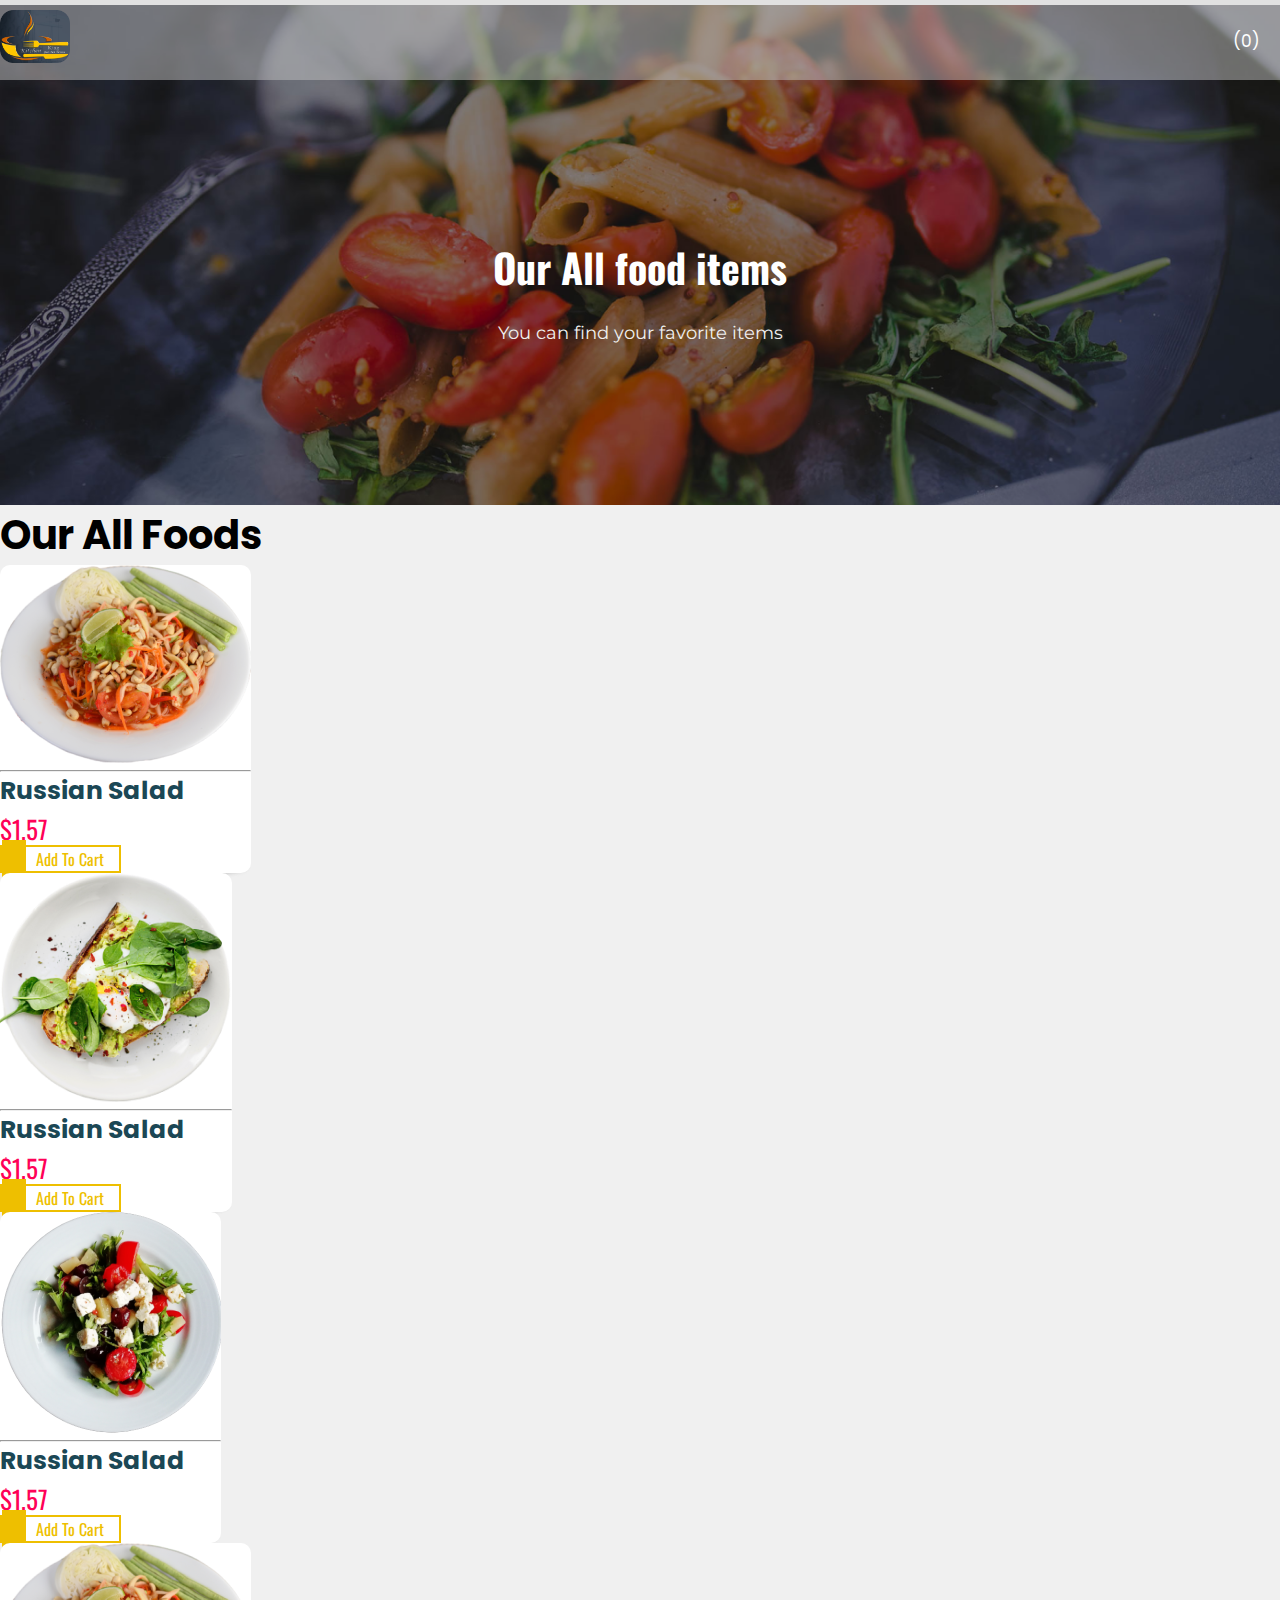
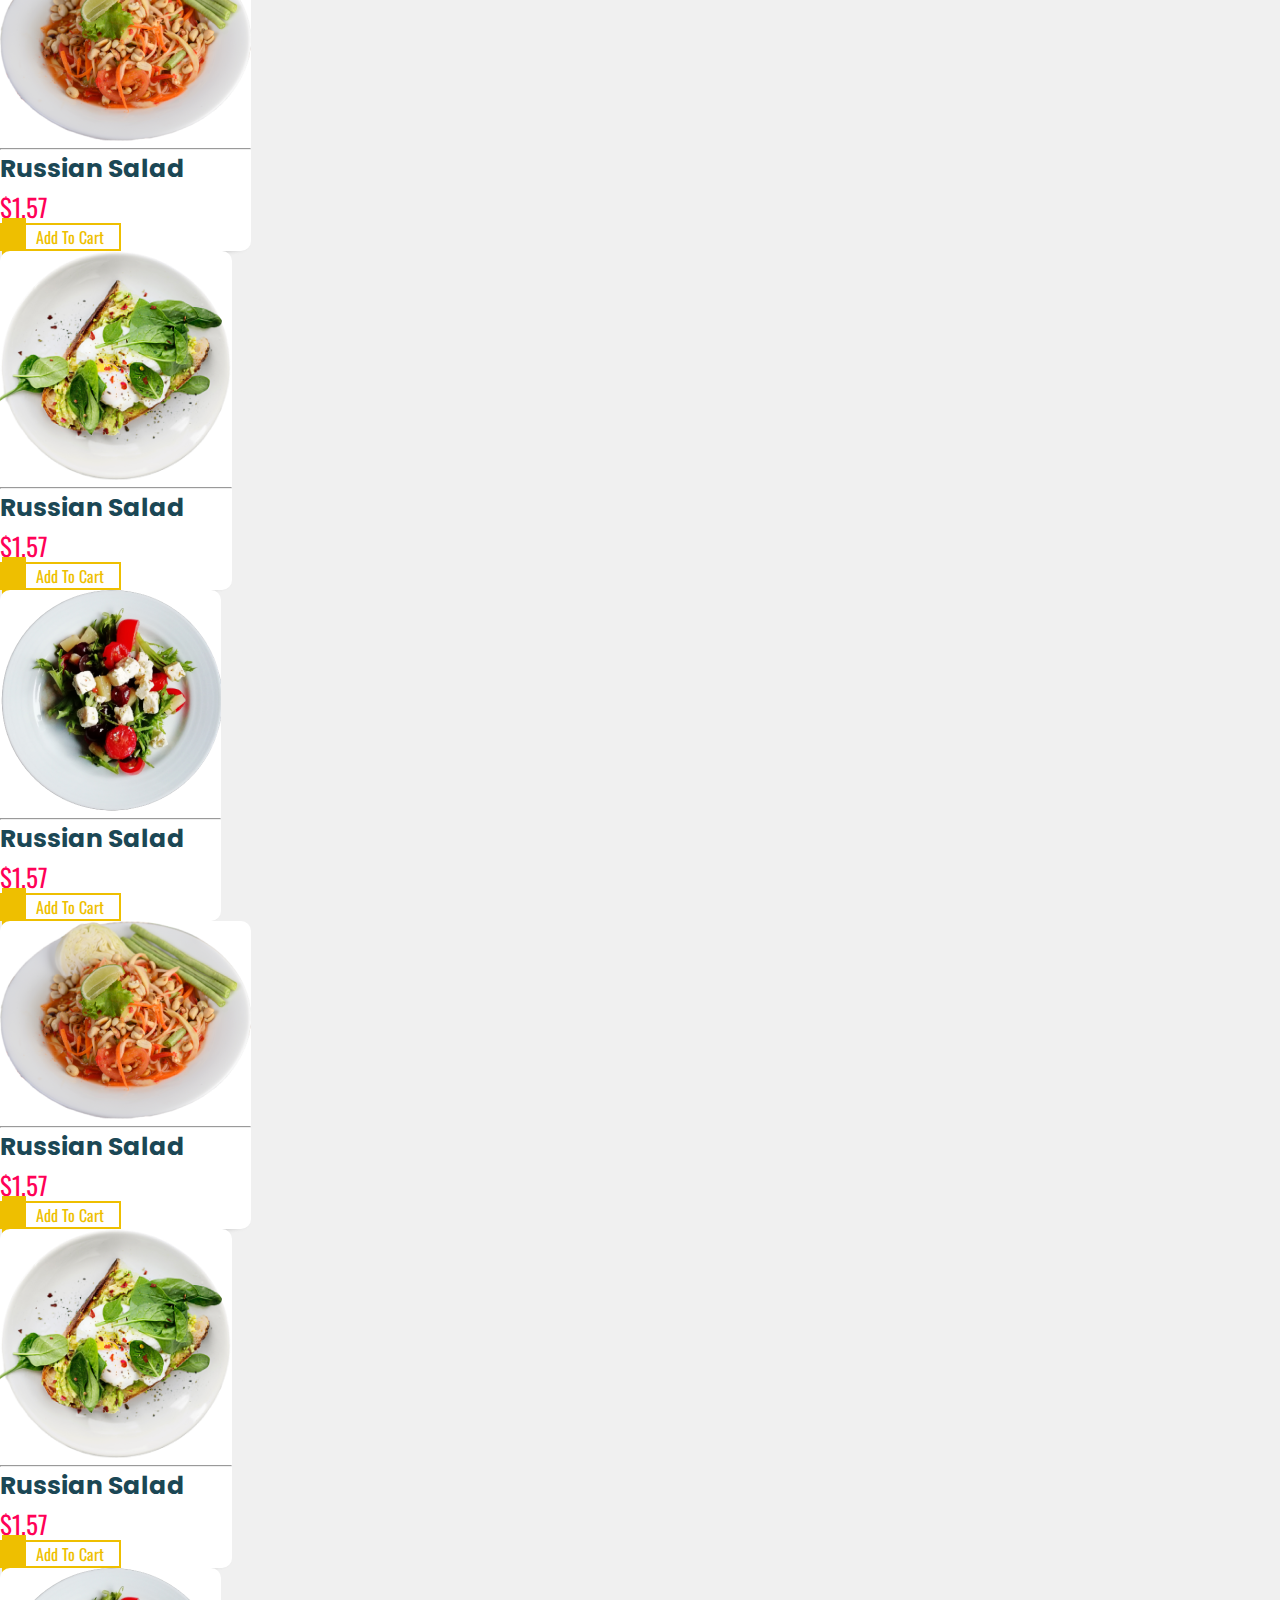
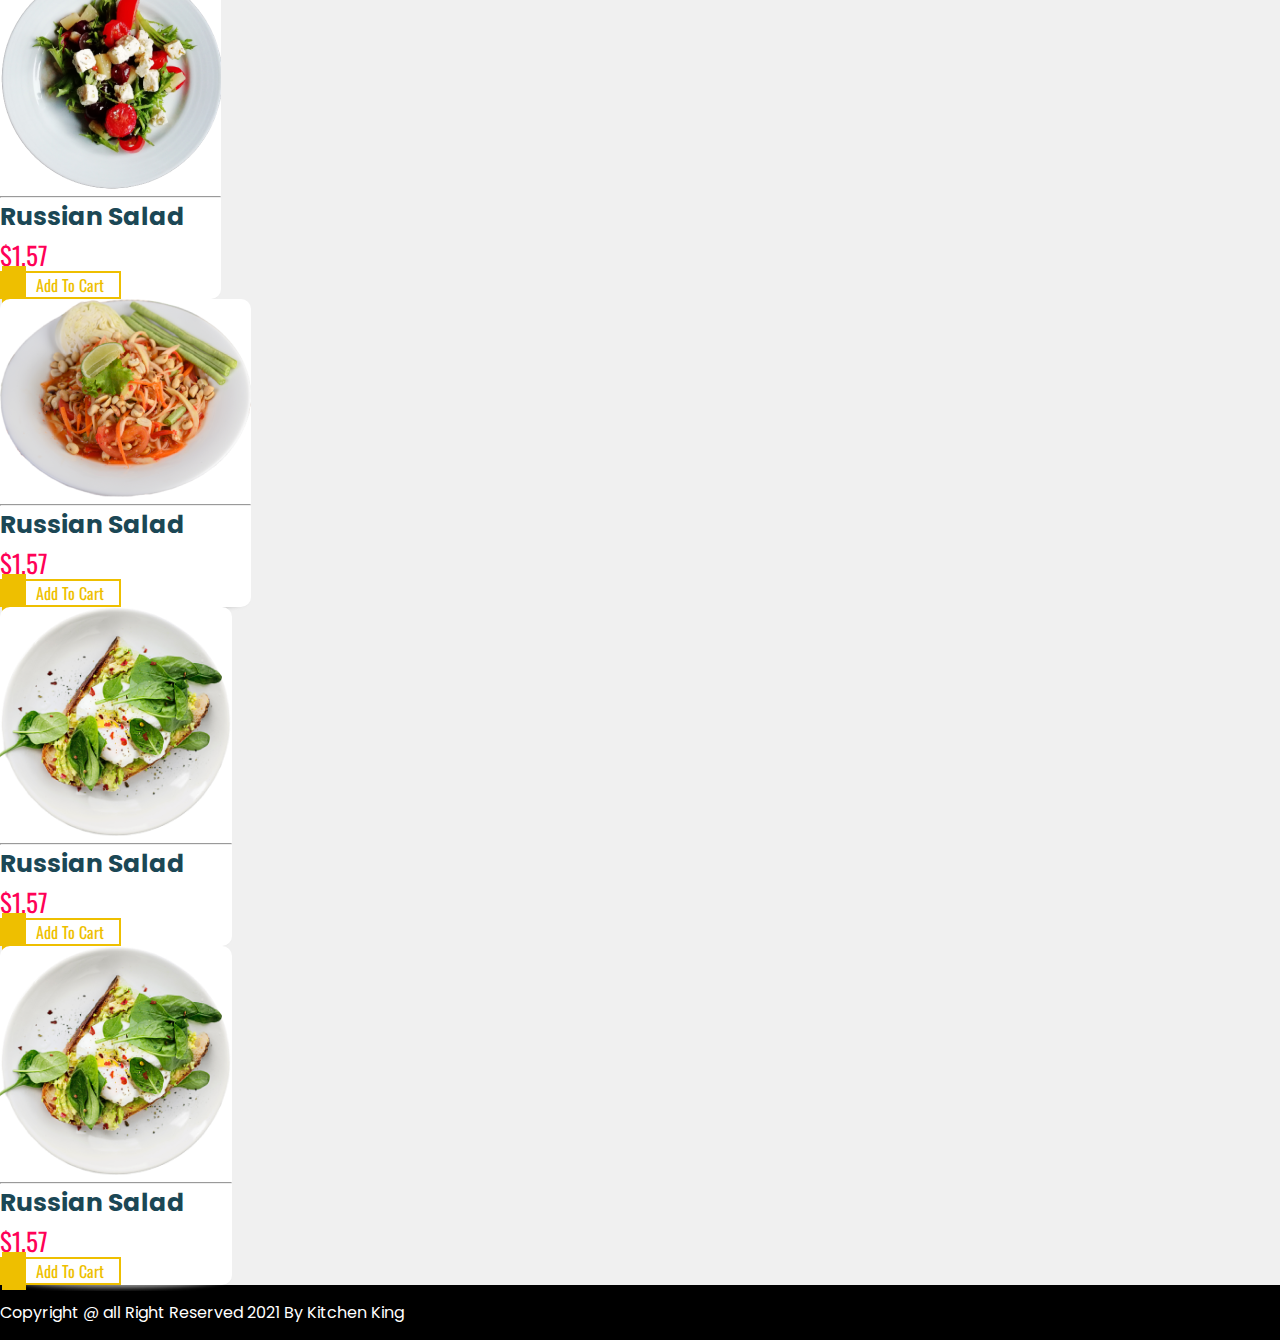
<file: foods.html>
<!DOCTYPE html>
<html lang="en">

<head>
    <meta charset="UTF-8">
    <meta http-equiv="X-UA-Compatible" content="IE=edge">
    <meta name="viewport" content="width=device-width, initial-scale=1.0">
    <title>Home Page - Kitchen King</title>

    <!-- Font Awesome -->
    <link rel="stylesheet" href="https://cdnjs.cloudflare.com/ajax/libs/font-awesome/6.0.0-beta3/css/all.min.css"
        integrity="sha512-Fo3rlrZj/k7ujTnHg4CGR2D7kSs0v4LLanw2qksYuRlEzO+tcaEPQogQ0KaoGN26/zrn20ImR1DfuLWnOo7aBA=="
        crossorigin="anonymous" referrerpolicy="no-referrer" />

    <!-- Bootstrap -->
    <link href="https://cdn.jsdelivr.net/npm/bootstrap@5.0.2/dist/css/bootstrap.min.css" rel="stylesheet"
        integrity="sha384-EVSTQN3/azprG1Anm3QDgpJLIm9Nao0Yz1ztcQTwFspd3yD65VohhpuuCOmLASjC" crossorigin="anonymous">

    <!-- Main Style Sheet -->
    <link rel="stylesheet" href="./assets/css/style.css">
    <!-- Responsive Style Sheet -->
    <link rel="stylesheet" href="./assets/css/style.css">

</head>

<body>

    <!-- ----------------------------- Header ----------------------------- -->
    <header id="header">
        <div class="container">
            <div class="content-wrapper">
                <div class="logo">
                    <a href="index.html">
                        <img src="./assets/img/logo.png" class="img-fluid" alt="">
                    </a>
                </div>
                <div class="menu-wrapper">
                    <div class="cart">
                        <a href="#">
                            <i class="fas fa-cart-plus"></i> <span>(0)</span>
                        </a>
                    </div>
                    <div class="menu">
                        <button id="menu-toggle" class="menu-toggle">
                            <i class="fa fa-bars"></i>
                            <i class="fa fa-times"></i>
                        </button>
                        <ul id="menu-item-wrapper">
                            <li><a href="index.html">Home</a></li>
                            <li><a href="menus.html">Menus</a></li>
                            <li><a href="foods.html">All Foods</a></li>
                            <li><a href="about.html">About Us</a></li>
                            <li><a href="contact.html">Contact Us</a></li>
                        </ul>
                    </div>
                </div>
            </div>
        </div>
    </header>
    <!-- -----------------------xxx--- Header ---xxx----------------------- -->


    <!-- ----------------------------- Banner ----------------------------- -->
    <section class="banner-wrapper">
        <div class="bg-color">
            <div class="container">
                <div class="content-wrapper">
                    <h1 class="heading">Our All food items</h1>
                    <p>You can find your favorite items</p>
                </div>
            </div>
        </div>
    </section>
    <!-- -----------------------xxx--- Banner ---xxx----------------------- -->


    <!-- ----------------------------- Top Products ----------------------------- -->
    <section class="our-foods py-5">
        <div class="container">
            <h1 class="section-heading text-center mb-4">Our All Foods</h1>
            <div class="row g-5">
                <div class="col-sm-6 col-md-4 col-lg-3 box-wrapper">
                    <div class="box p-3">
                        <div class="img-box">
                            <a href="single-food.html">
                                <img src="./assets/img/foods/foods-item-1.png" alt="" class="img-fluid">
                            </a>
                            <hr>
                        </div>
                        <div class="info-box text-center">
                            <h2 class="title"><a href="#">Russian Salad</a></h2>
                            <div class="rating-box">
                                <i class="fa fa-star filled"></i>
                                <i class="fa fa-star filled"></i>
                                <i class="fa fa-star filled"></i>
                                <i class="fa fa-star filled"></i>
                                <i class="fa fa-star unfilled"></i>
                            </div>
                            <p class="price">$1.57</p>
                            <a href="#" class="btn my-btn"><i class="fa fa-cart-plus"></i> Add To Cart</a>
                        </div>
                    </div>
                </div>
                <div class="col-sm-6 col-md-4 col-lg-3 box-wrapper">
                    <div class="box p-3">
                        <div class="img-box">
                            <a href="#">
                                <img src="./assets/img/foods/foods-item-2.png" alt="" class="img-fluid">
                            </a>
                            <hr>
                        </div>
                        <div class="info-box text-center">
                            <h2 class="title"><a href="#">Russian Salad</a></h2>
                            <div class="rating-box">
                                <i class="fa fa-star filled"></i>
                                <i class="fa fa-star filled"></i>
                                <i class="fa fa-star filled"></i>
                                <i class="fa fa-star filled"></i>
                                <i class="fa fa-star unfilled"></i>
                            </div>
                            <p class="price">$1.57</p>
                            <a href="#" class="btn my-btn"><i class="fa fa-cart-plus"></i> Add To Cart</a>
                        </div>
                    </div>
                </div>
                <div class="col-sm-6 col-md-4 col-lg-3 box-wrapper">
                    <div class="box p-3">
                        <div class="img-box">
                            <a href="#">
                                <img src="./assets/img/foods/foods-item-3.png" alt="" class="img-fluid">
                            </a>
                            <hr>
                        </div>
                        <div class="info-box text-center">
                            <h2 class="title"><a href="#">Russian Salad</a></h2>
                            <div class="rating-box">
                                <i class="fa fa-star filled"></i>
                                <i class="fa fa-star filled"></i>
                                <i class="fa fa-star filled"></i>
                                <i class="fa fa-star filled"></i>
                                <i class="fa fa-star unfilled"></i>
                            </div>
                            <p class="price">$1.57</p>
                            <a href="#" class="btn my-btn"><i class="fa fa-cart-plus"></i> Add To Cart</a>
                        </div>
                    </div>
                </div>
                <div class="col-sm-6 col-md-4 col-lg-3 box-wrapper">
                    <div class="box p-3">
                        <div class="img-box">
                            <a href="#">
                                <img src="./assets/img/foods/foods-item-1.png" alt="" class="img-fluid">
                            </a>
                            <hr>
                        </div>
                        <div class="info-box text-center">
                            <h2 class="title"><a href="#">Russian Salad</a></h2>
                            <div class="rating-box">
                                <i class="fa fa-star filled"></i>
                                <i class="fa fa-star filled"></i>
                                <i class="fa fa-star filled"></i>
                                <i class="fa fa-star filled"></i>
                                <i class="fa fa-star unfilled"></i>
                            </div>
                            <p class="price">$1.57</p>
                            <a href="#" class="btn my-btn"><i class="fa fa-cart-plus"></i> Add To Cart</a>
                        </div>
                    </div>
                </div>
                <div class="col-sm-6 col-md-4 col-lg-3 box-wrapper">
                    <div class="box p-3">
                        <div class="img-box">
                            <a href="#">
                                <img src="./assets/img/foods/foods-item-2.png" alt="" class="img-fluid">
                            </a>
                            <hr>
                        </div>
                        <div class="info-box text-center">
                            <h2 class="title"><a href="#">Russian Salad</a></h2>
                            <div class="rating-box">
                                <i class="fa fa-star filled"></i>
                                <i class="fa fa-star filled"></i>
                                <i class="fa fa-star filled"></i>
                                <i class="fa fa-star filled"></i>
                                <i class="fa fa-star unfilled"></i>
                            </div>
                            <p class="price">$1.57</p>
                            <a href="#" class="btn my-btn"><i class="fa fa-cart-plus"></i> Add To Cart</a>
                        </div>
                    </div>
                </div>
                <div class="col-sm-6 col-md-4 col-lg-3 box-wrapper">
                    <div class="box p-3">
                        <div class="img-box">
                            <a href="#">
                                <img src="./assets/img/foods/foods-item-3.png" alt="" class="img-fluid">
                            </a>
                            <hr>
                        </div>
                        <div class="info-box text-center">
                            <h2 class="title"><a href="#">Russian Salad</a></h2>
                            <div class="rating-box">
                                <i class="fa fa-star filled"></i>
                                <i class="fa fa-star filled"></i>
                                <i class="fa fa-star filled"></i>
                                <i class="fa fa-star filled"></i>
                                <i class="fa fa-star unfilled"></i>
                            </div>
                            <p class="price">$1.57</p>
                            <a href="#" class="btn my-btn"><i class="fa fa-cart-plus"></i> Add To Cart</a>
                        </div>
                    </div>
                </div>
                <div class="col-sm-6 col-md-4 col-lg-3 box-wrapper">
                    <div class="box p-3">
                        <div class="img-box">
                            <a href="#">
                                <img src="./assets/img/foods/foods-item-1.png" alt="" class="img-fluid">
                            </a>
                            <hr>
                        </div>
                        <div class="info-box text-center">
                            <h2 class="title"><a href="#">Russian Salad</a></h2>
                            <div class="rating-box">
                                <i class="fa fa-star filled"></i>
                                <i class="fa fa-star filled"></i>
                                <i class="fa fa-star filled"></i>
                                <i class="fa fa-star filled"></i>
                                <i class="fa fa-star unfilled"></i>
                            </div>
                            <p class="price">$1.57</p>
                            <a href="#" class="btn my-btn"><i class="fa fa-cart-plus"></i> Add To Cart</a>
                        </div>
                    </div>
                </div>
                <div class="col-sm-6 col-md-4 col-lg-3 box-wrapper">
                    <div class="box p-3">
                        <div class="img-box">
                            <a href="#">
                                <img src="./assets/img/foods/foods-item-2.png" alt="" class="img-fluid">
                            </a>
                            <hr>
                        </div>
                        <div class="info-box text-center">
                            <h2 class="title"><a href="#">Russian Salad</a></h2>
                            <div class="rating-box">
                                <i class="fa fa-star filled"></i>
                                <i class="fa fa-star filled"></i>
                                <i class="fa fa-star filled"></i>
                                <i class="fa fa-star filled"></i>
                                <i class="fa fa-star unfilled"></i>
                            </div>
                            <p class="price">$1.57</p>
                            <a href="#" class="btn my-btn"><i class="fa fa-cart-plus"></i> Add To Cart</a>
                        </div>
                    </div>
                </div>
                <div class="col-sm-6 col-md-4 col-lg-3 box-wrapper">
                    <div class="box p-3">
                        <div class="img-box">
                            <a href="#">
                                <img src="./assets/img/foods/foods-item-3.png" alt="" class="img-fluid">
                            </a>
                            <hr>
                        </div>
                        <div class="info-box text-center">
                            <h2 class="title"><a href="#">Russian Salad</a></h2>
                            <div class="rating-box">
                                <i class="fa fa-star filled"></i>
                                <i class="fa fa-star filled"></i>
                                <i class="fa fa-star filled"></i>
                                <i class="fa fa-star filled"></i>
                                <i class="fa fa-star unfilled"></i>
                            </div>
                            <p class="price">$1.57</p>
                            <a href="#" class="btn my-btn"><i class="fa fa-cart-plus"></i> Add To Cart</a>
                        </div>
                    </div>
                </div>
                <div class="col-sm-6 col-md-4 col-lg-3 box-wrapper">
                    <div class="box p-3">
                        <div class="img-box">
                            <a href="#">
                                <img src="./assets/img/foods/foods-item-1.png" alt="" class="img-fluid">
                            </a>
                            <hr>
                        </div>
                        <div class="info-box text-center">
                            <h2 class="title"><a href="#">Russian Salad</a></h2>
                            <div class="rating-box">
                                <i class="fa fa-star filled"></i>
                                <i class="fa fa-star filled"></i>
                                <i class="fa fa-star filled"></i>
                                <i class="fa fa-star filled"></i>
                                <i class="fa fa-star unfilled"></i>
                            </div>
                            <p class="price">$1.57</p>
                            <a href="#" class="btn my-btn"><i class="fa fa-cart-plus"></i> Add To Cart</a>
                        </div>
                    </div>
                </div>
                <div class="col-sm-6 col-md-4 col-lg-3 box-wrapper">
                    <div class="box p-3">
                        <div class="img-box">
                            <a href="#">
                                <img src="./assets/img/foods/foods-item-2.png" alt="" class="img-fluid">
                            </a>
                            <hr>
                        </div>
                        <div class="info-box text-center">
                            <h2 class="title"><a href="#">Russian Salad</a></h2>
                            <div class="rating-box">
                                <i class="fa fa-star filled"></i>
                                <i class="fa fa-star filled"></i>
                                <i class="fa fa-star filled"></i>
                                <i class="fa fa-star filled"></i>
                                <i class="fa fa-star unfilled"></i>
                            </div>
                            <p class="price">$1.57</p>
                            <a href="#" class="btn my-btn"><i class="fa fa-cart-plus"></i> Add To Cart</a>
                        </div>
                    </div>
                </div>
                <div class="col-sm-6 col-md-4 col-lg-3 box-wrapper">
                    <div class="box p-3">
                        <div class="img-box">
                            <a href="#">
                                <img src="./assets/img/foods/foods-item-2.png" alt="" class="img-fluid">
                            </a>
                            <hr>
                        </div>
                        <div class="info-box text-center">
                            <h2 class="title"><a href="#">Russian Salad</a></h2>
                            <div class="rating-box">
                                <i class="fa fa-star filled"></i>
                                <i class="fa fa-star filled"></i>
                                <i class="fa fa-star filled"></i>
                                <i class="fa fa-star filled"></i>
                                <i class="fa fa-star unfilled"></i>
                            </div>
                            <p class="price">$1.57</p>
                            <a href="#" class="btn my-btn"><i class="fa fa-cart-plus"></i> Add To Cart</a>
                        </div>
                    </div>
                </div>
            </div>
        </div>
    </section>
    <!-- -----------------------xxx--- Top Products ---xxx----------------------- -->


    <!-- ----------------------------- Footer ----------------------------- -->
    <footer id="footer">
        <div class="container">
            <p class="text-center">Copyright @ all Right Reserved 2021 By Kitchen King</p>
        </div>
    </footer>
    <!-- -----------------------xxx--- Footer ---xxx----------------------- -->



    <!-- ---------- jQuery CDN JS file ---------- -->
    <script src="https://code.jquery.com/jquery-3.6.0.min.js"
        integrity="sha256-/xUj+3OJU5yExlq6GSYGSHk7tPXikynS7ogEvDej/m4=" crossorigin="anonymous"></script>
    <!-- ---------- Bootstrap CDN Js File ---------- -->
    <script src="https://cdn.jsdelivr.net/npm/bootstrap@5.0.2/dist/js/bootstrap.bundle.min.js"
        integrity="sha384-MrcW6ZMFYlzcLA8Nl+NtUVF0sA7MsXsP1UyJoMp4YLEuNSfAP+JcXn/tWtIaxVXM"
        crossorigin="anonymous"></script>
    <!-- ---------- Main Js File ---------- -->
    <script src="./assets/js/app.js"></script>

</body>

</html>
</file>
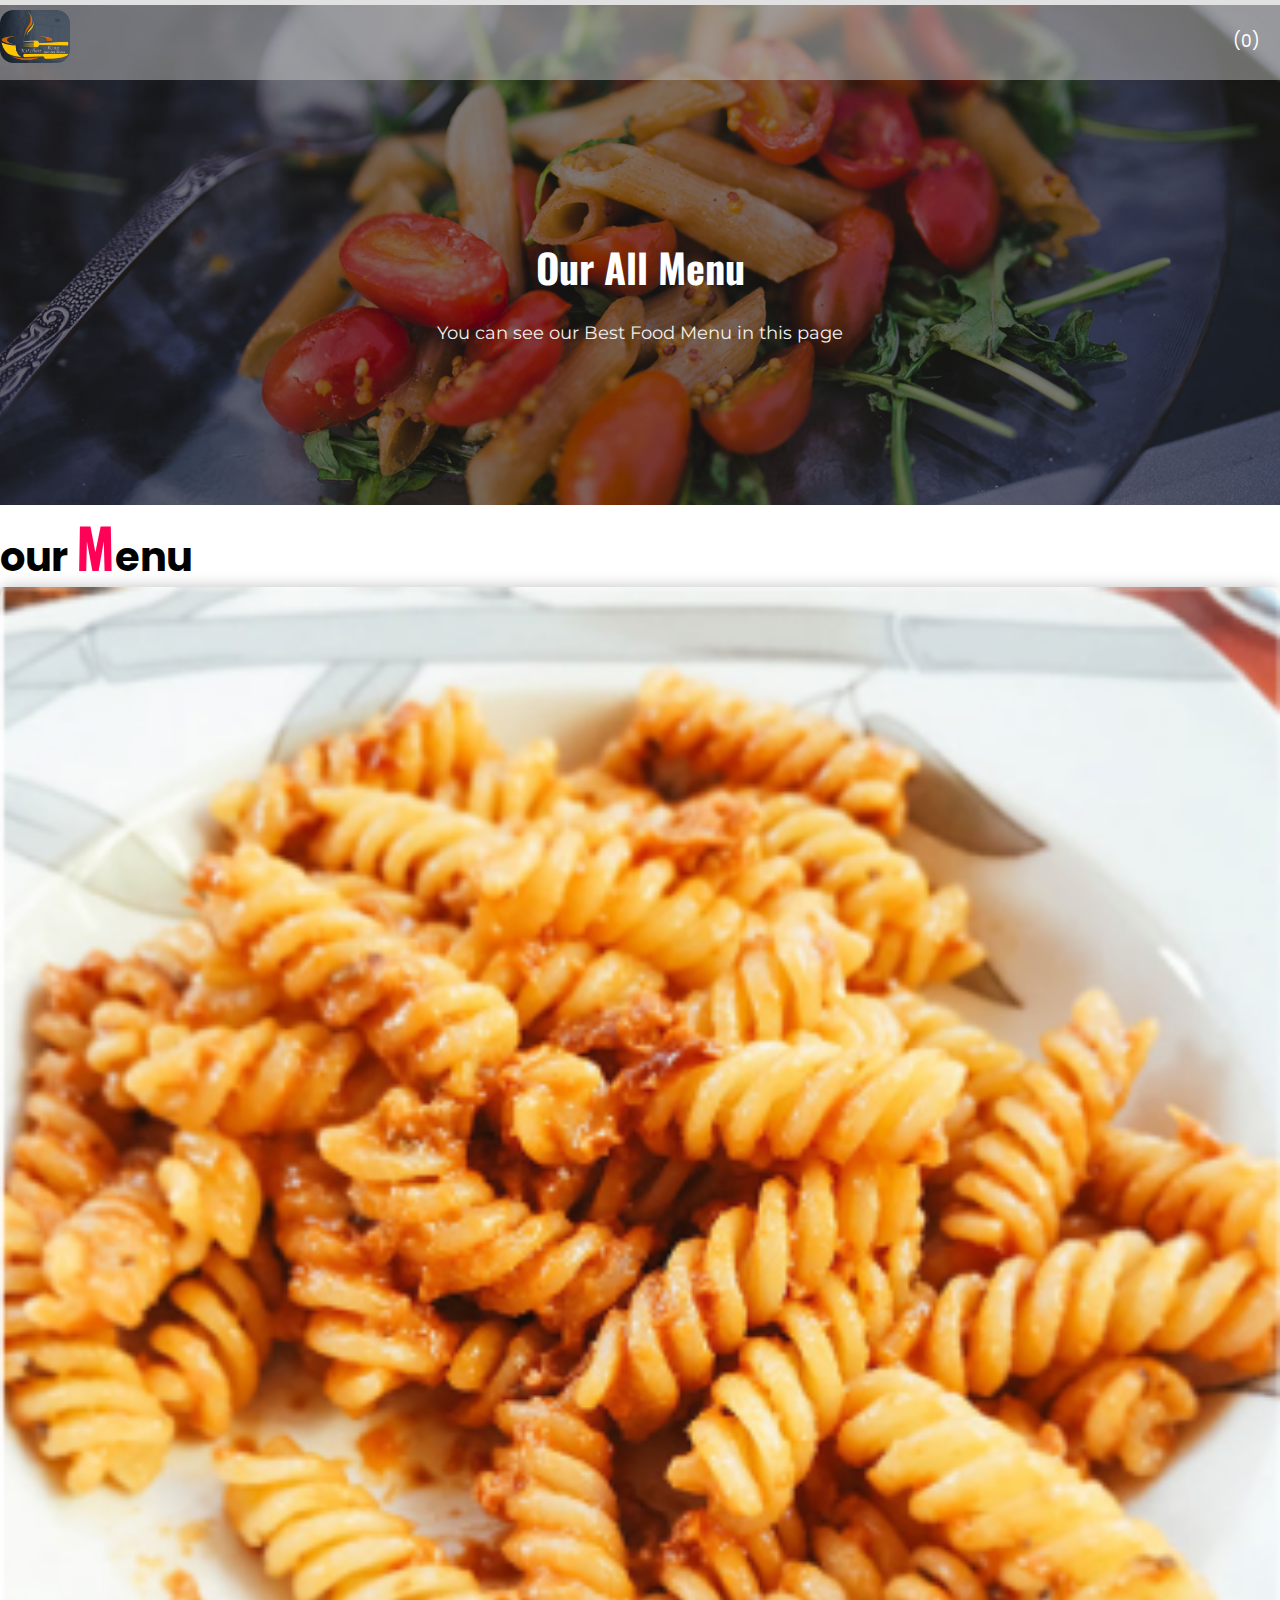
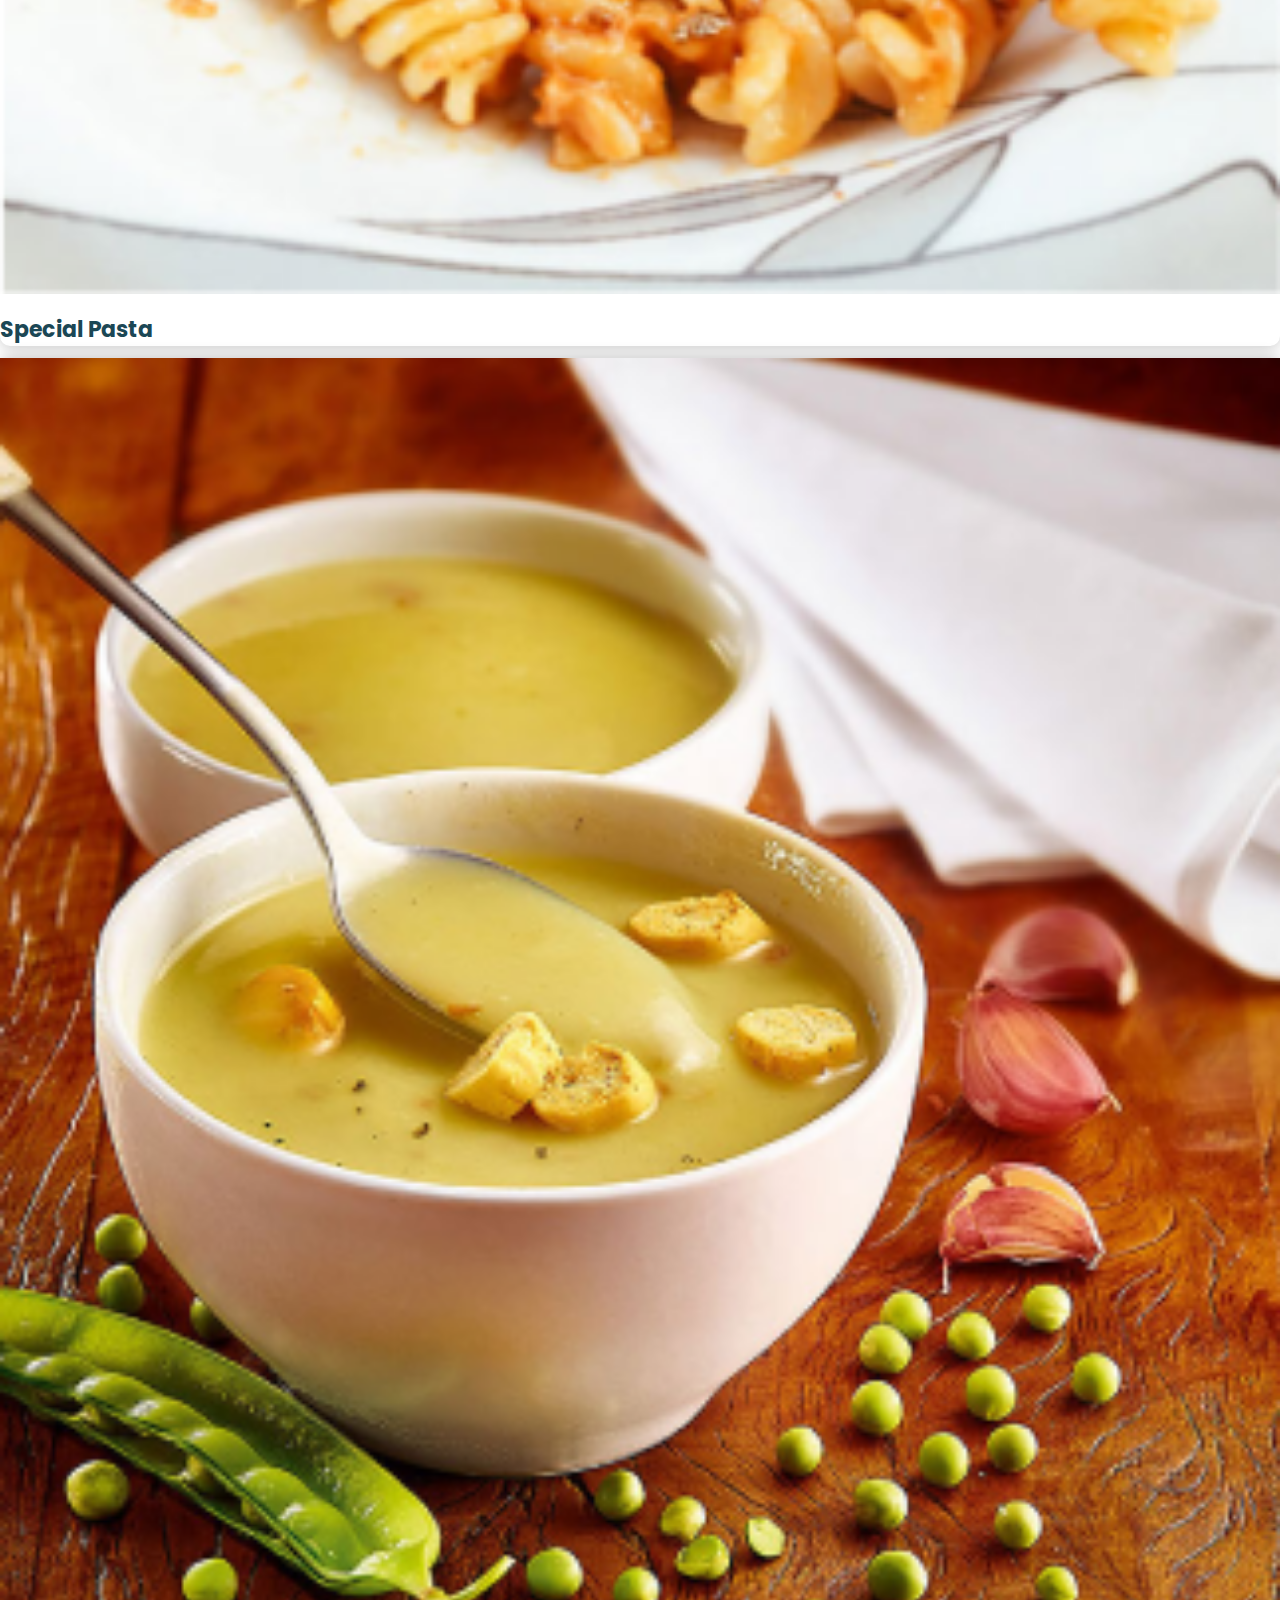
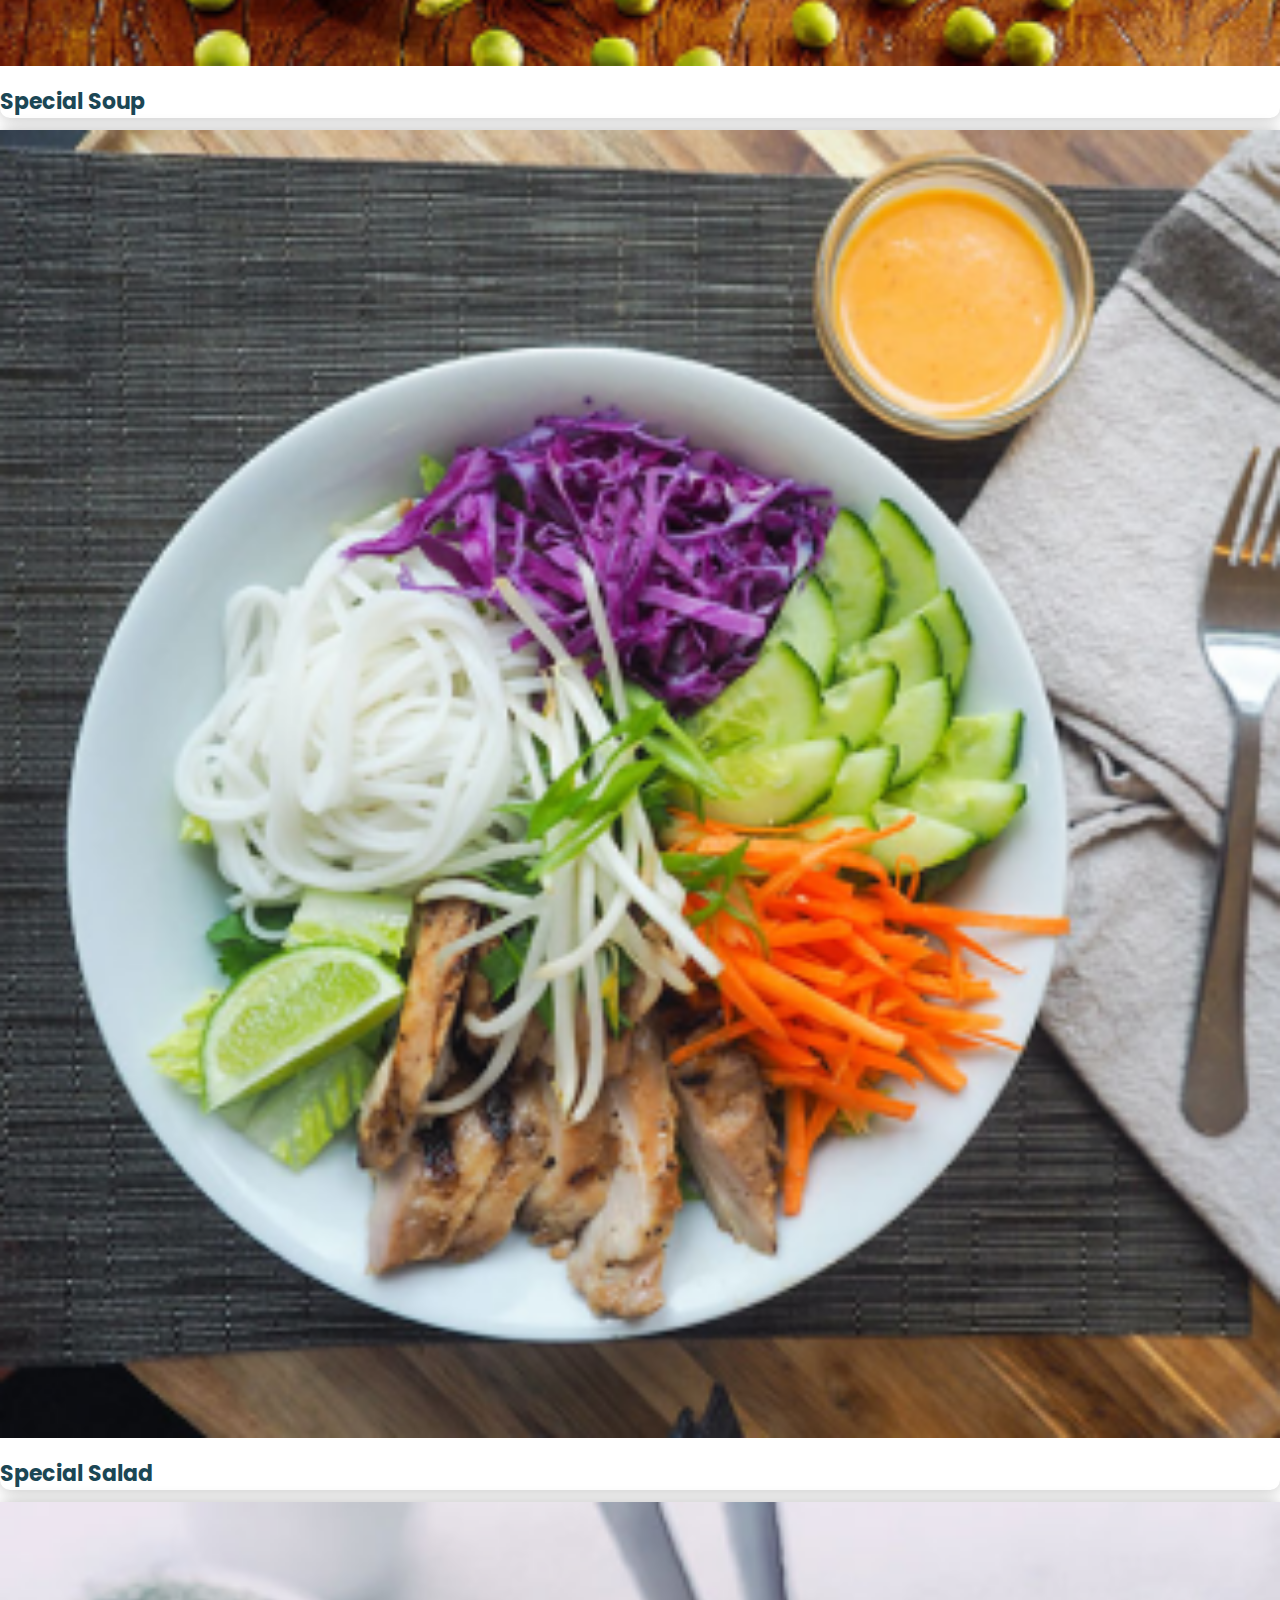
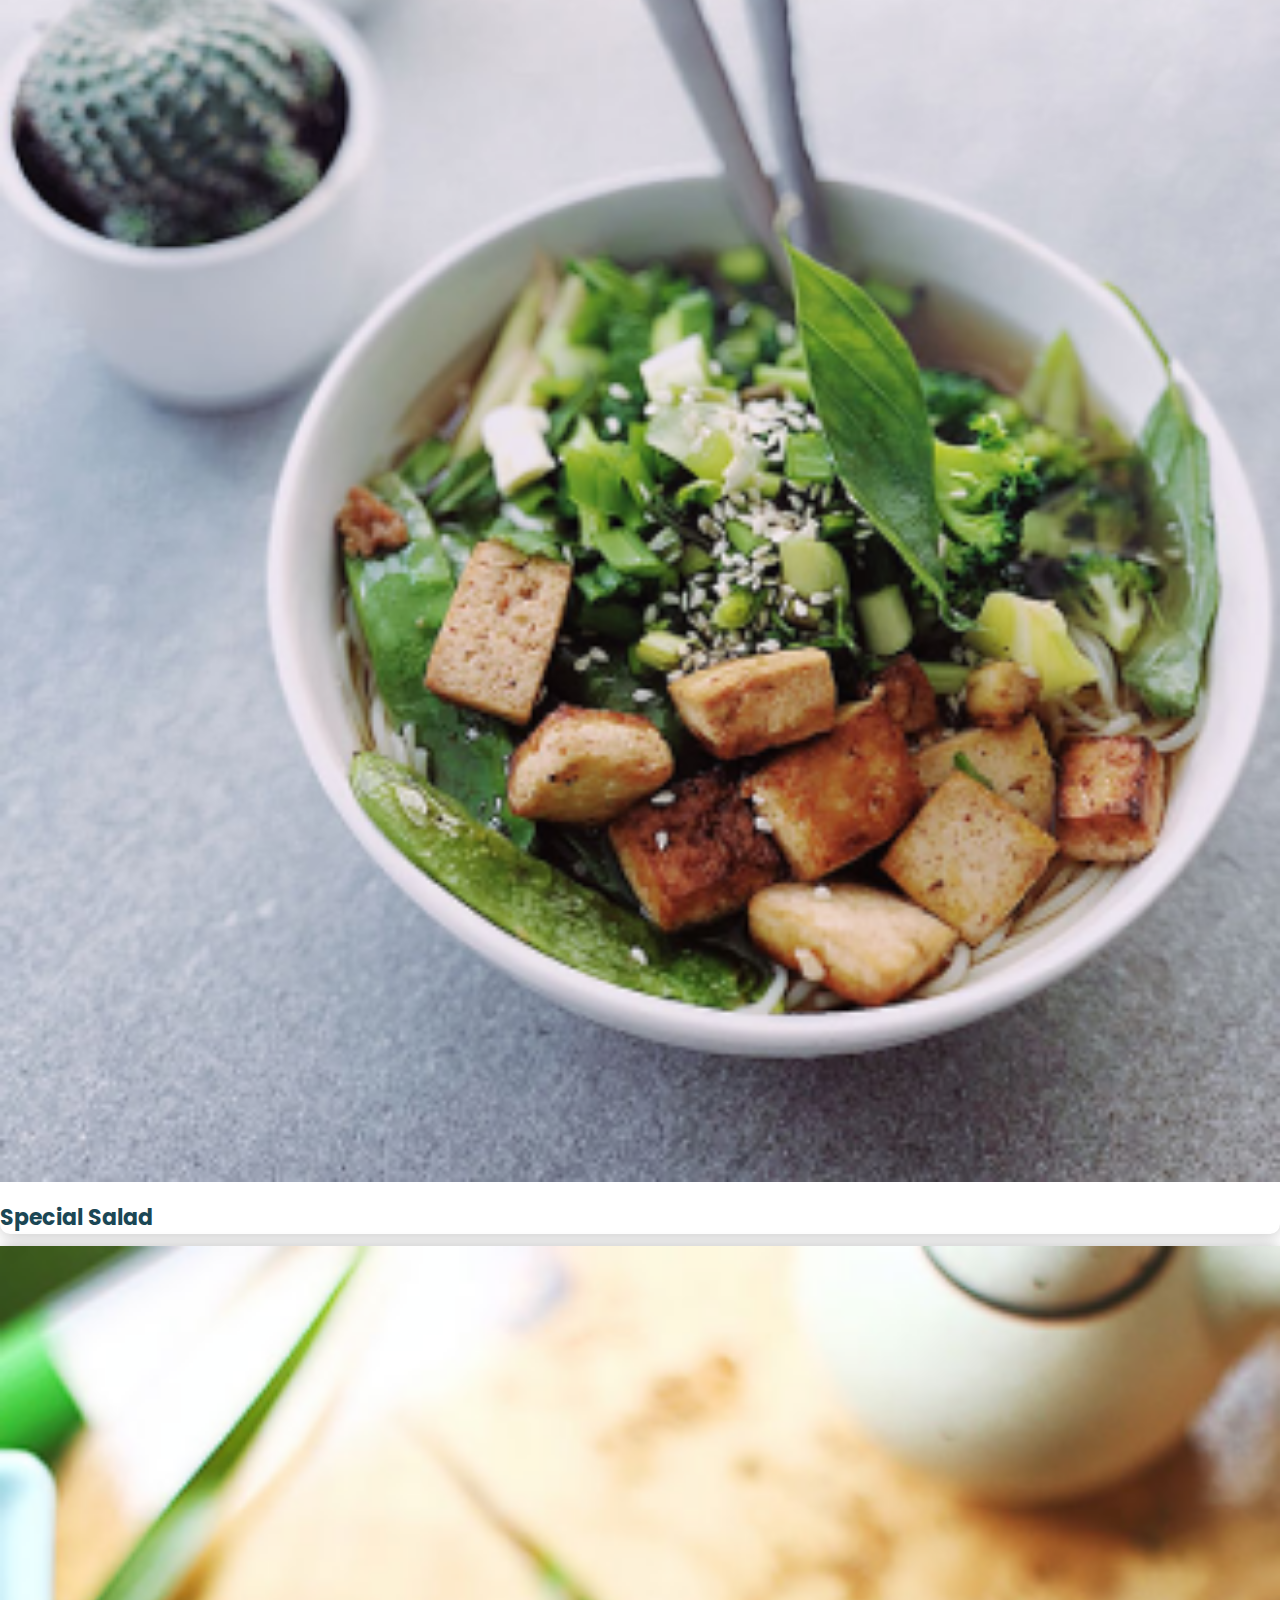
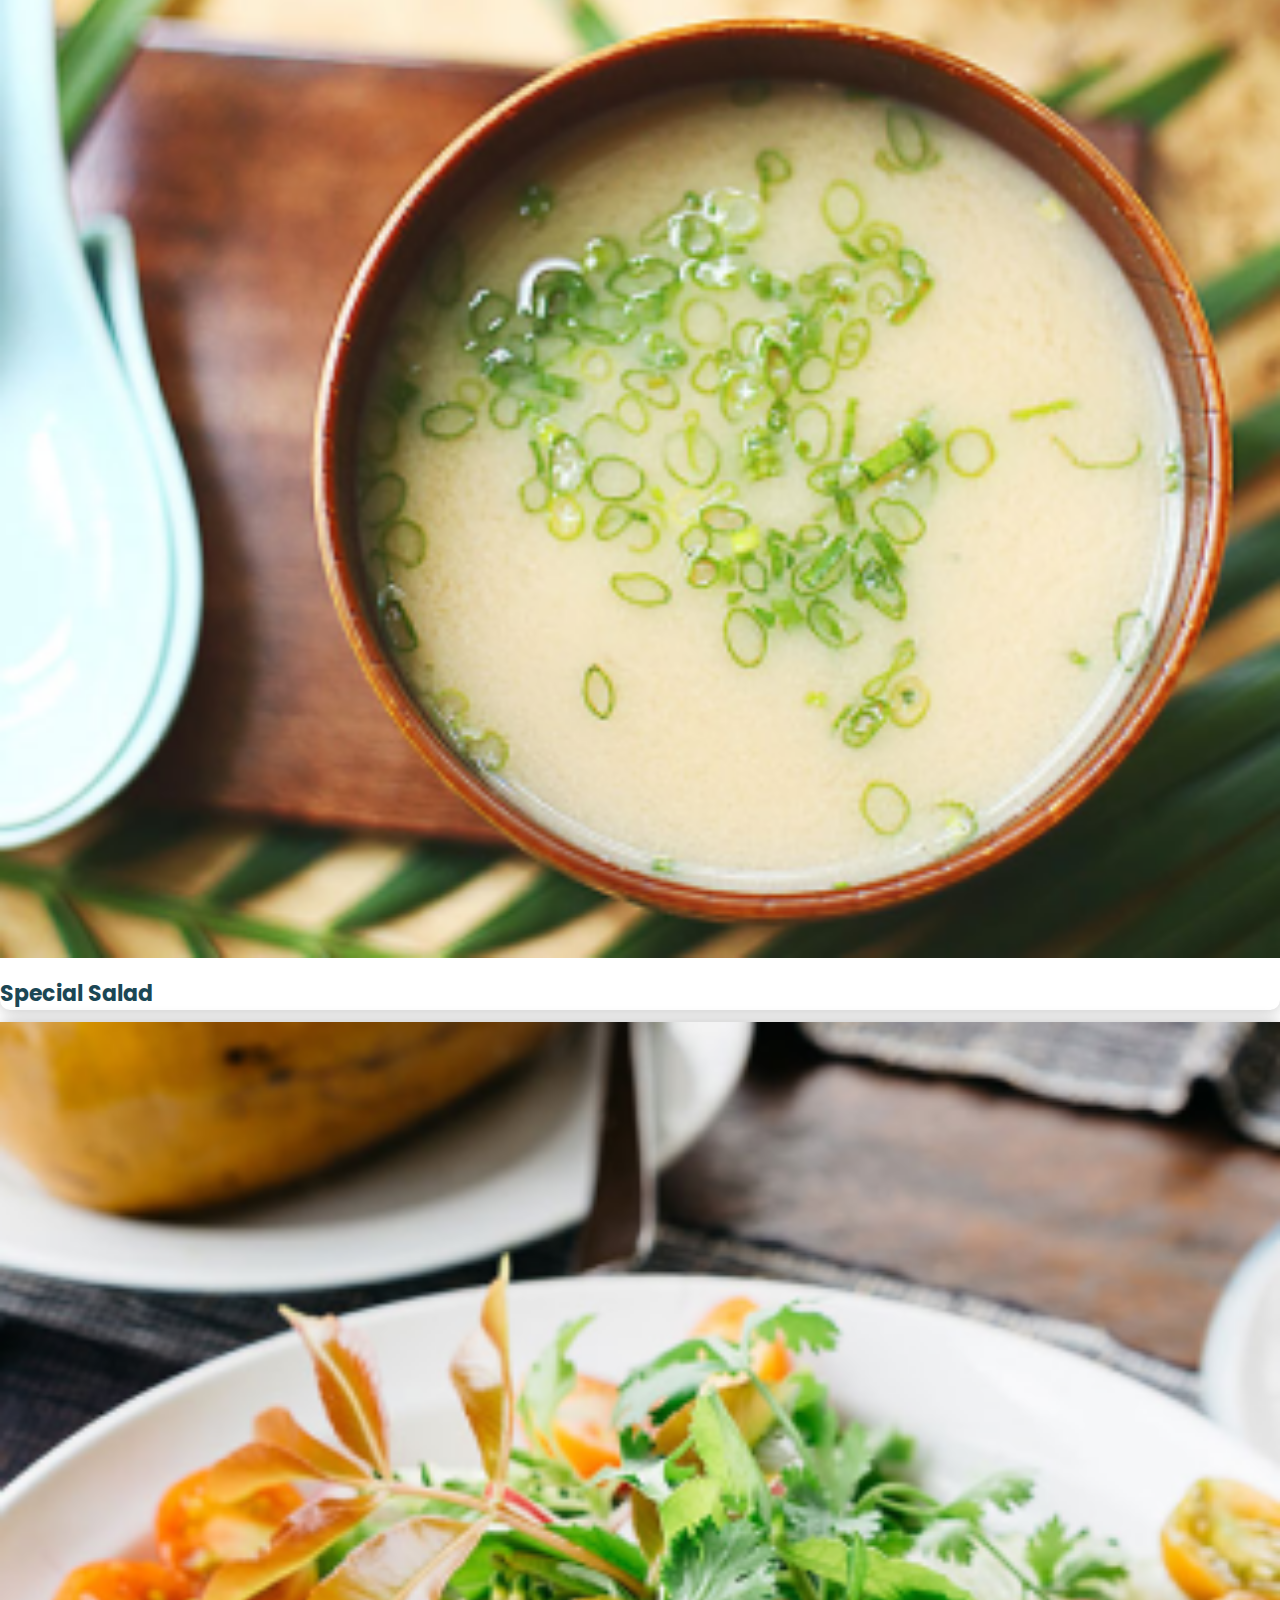
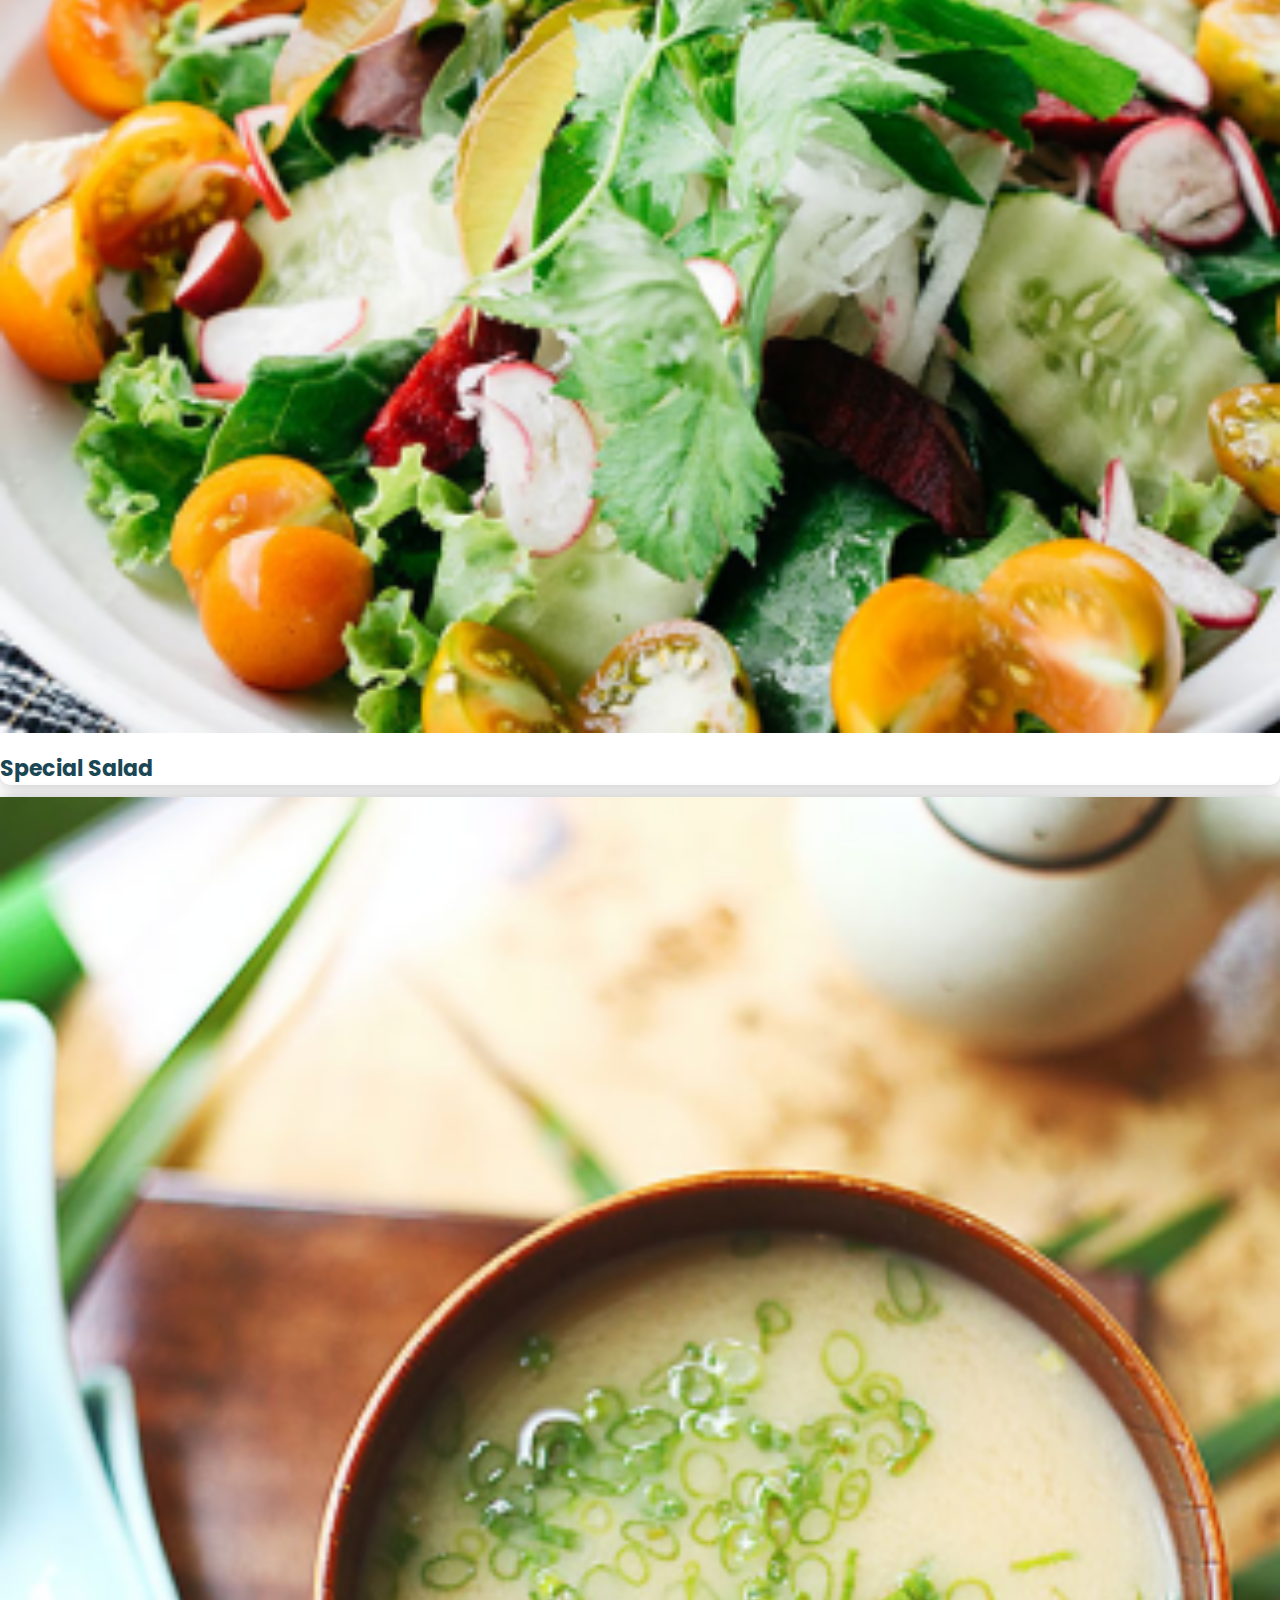
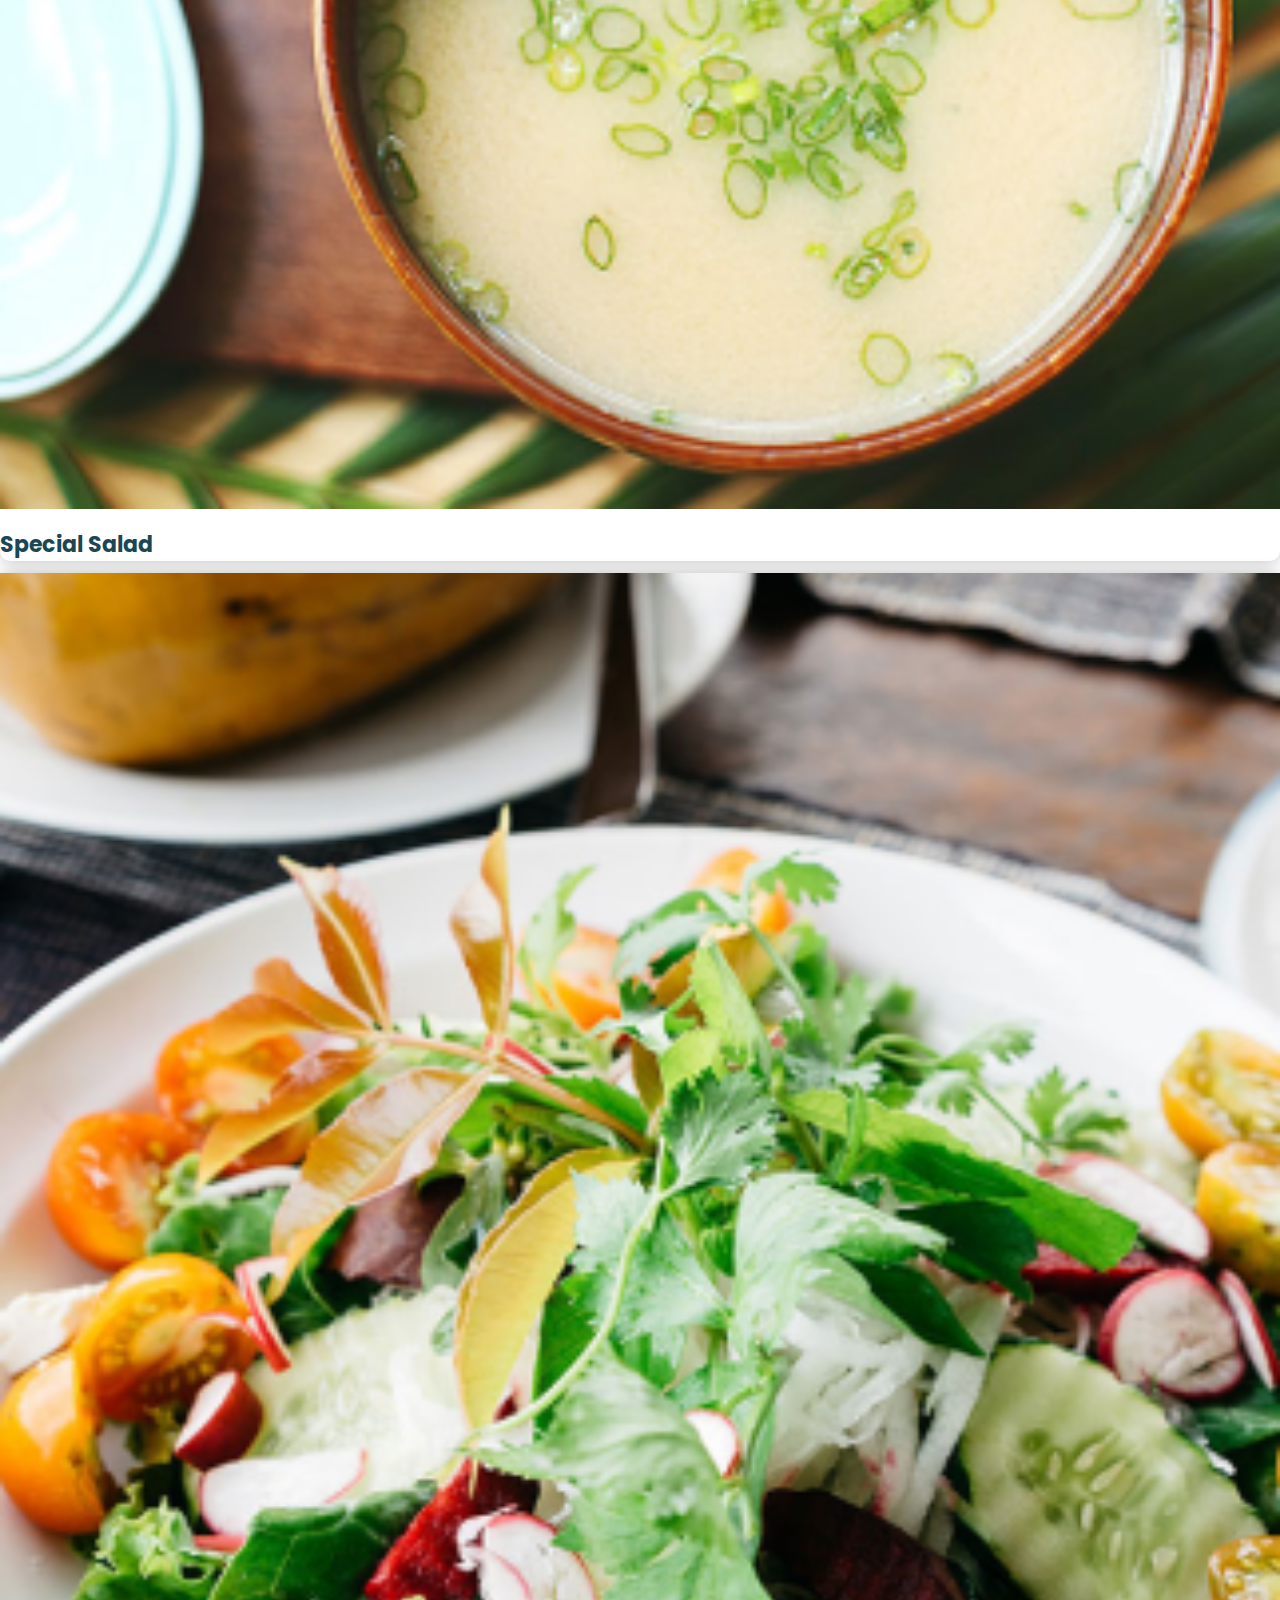
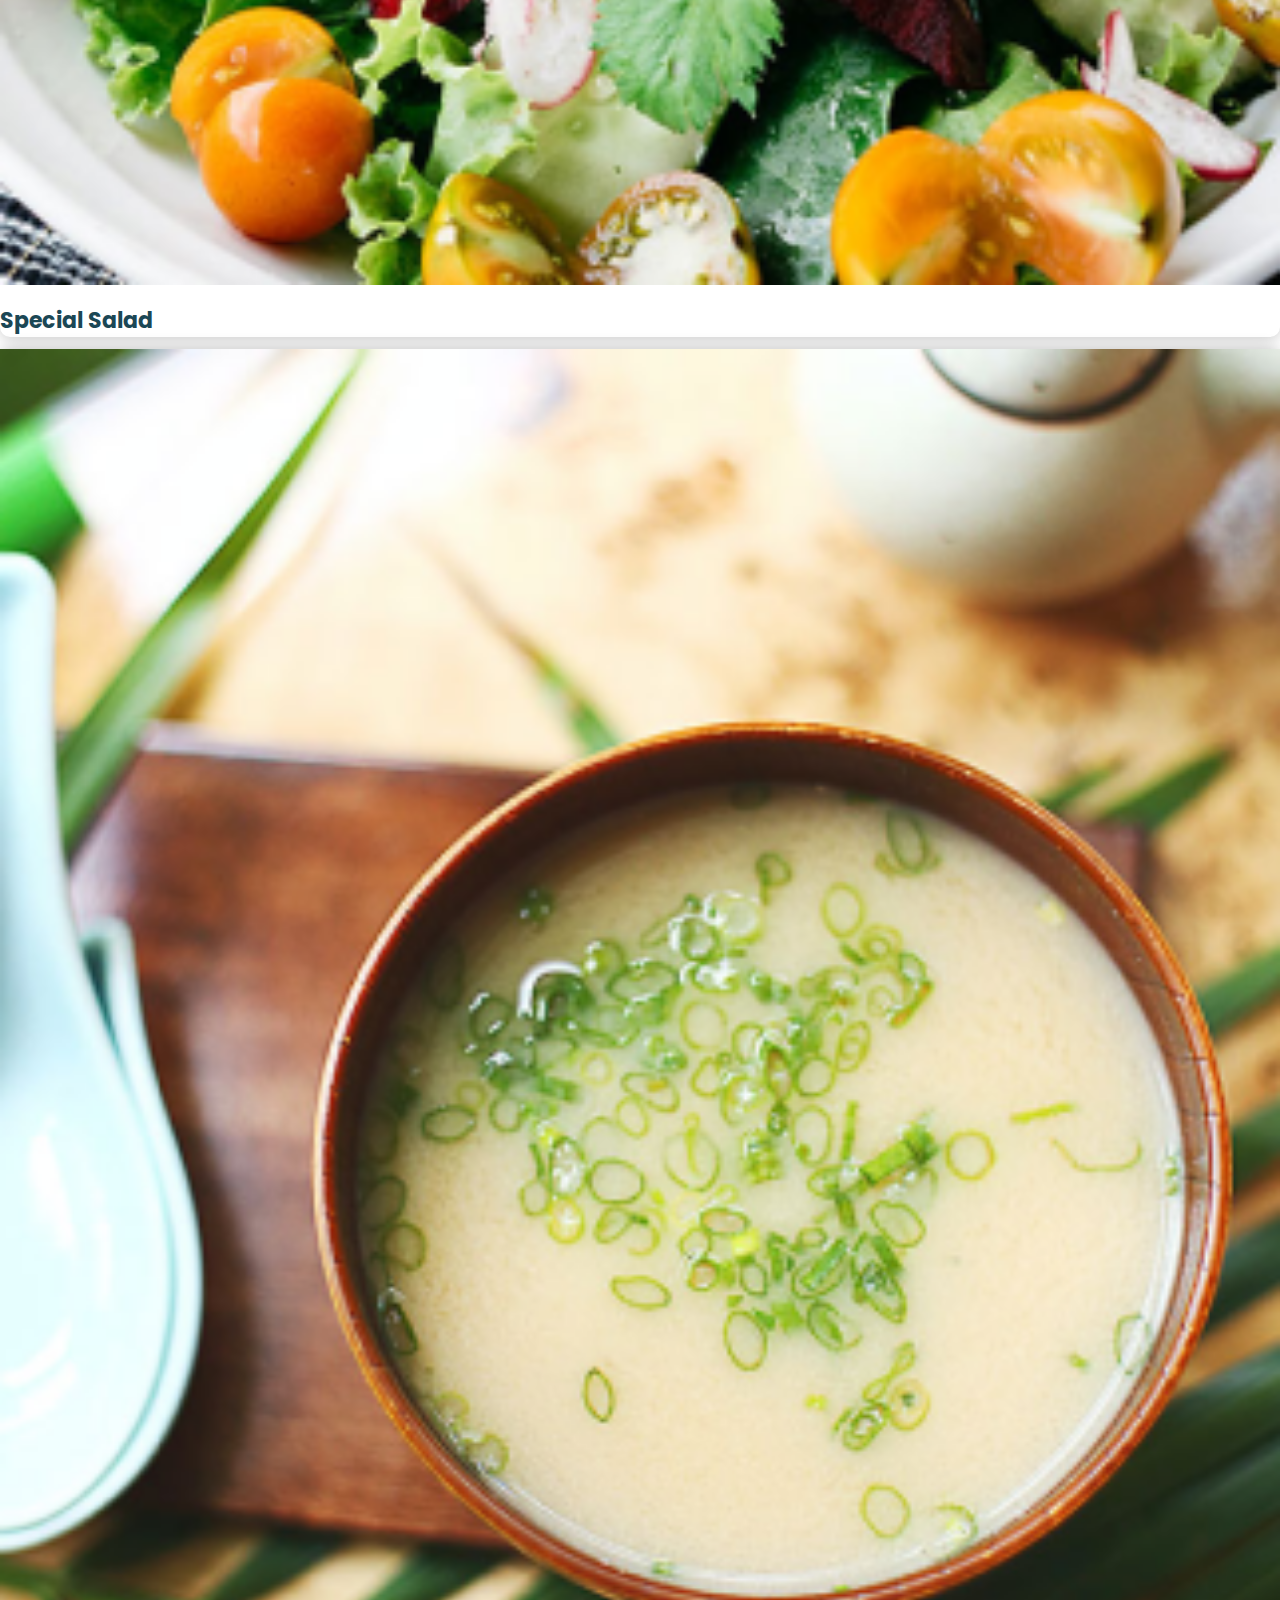
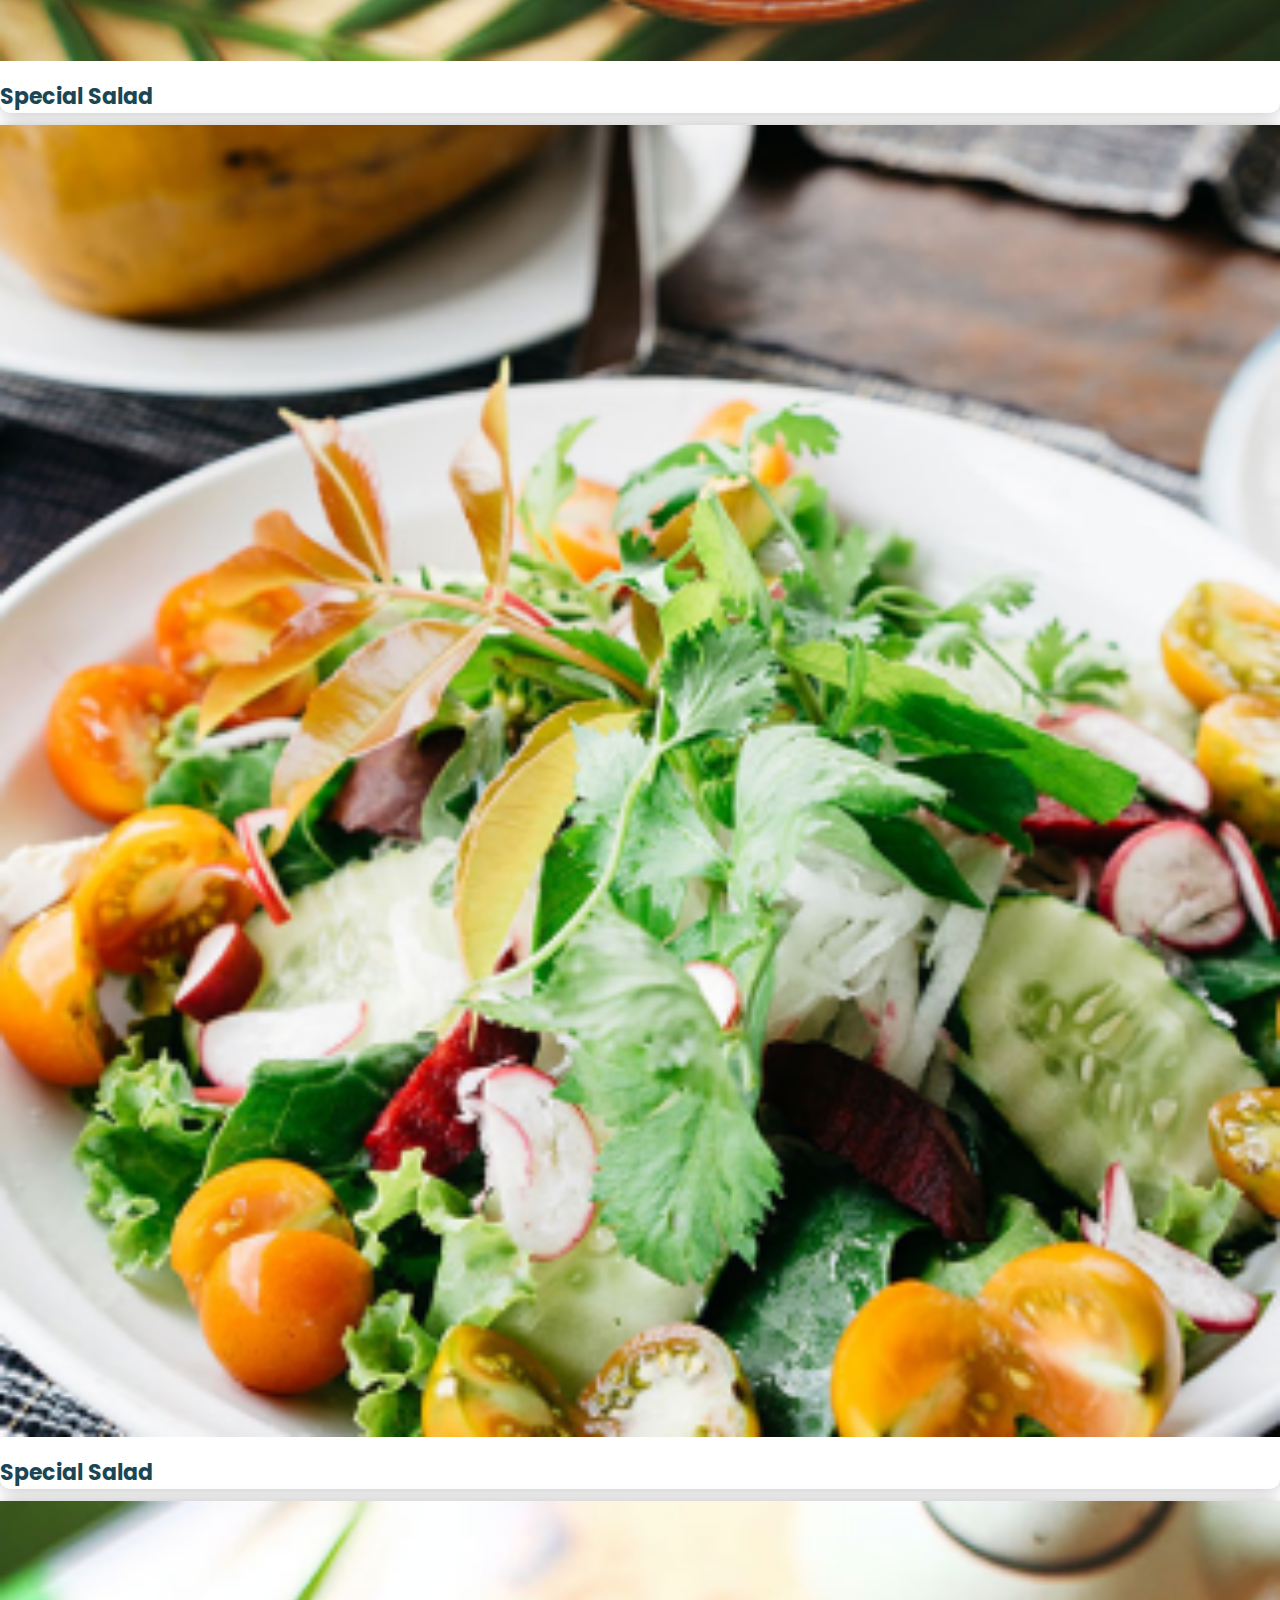
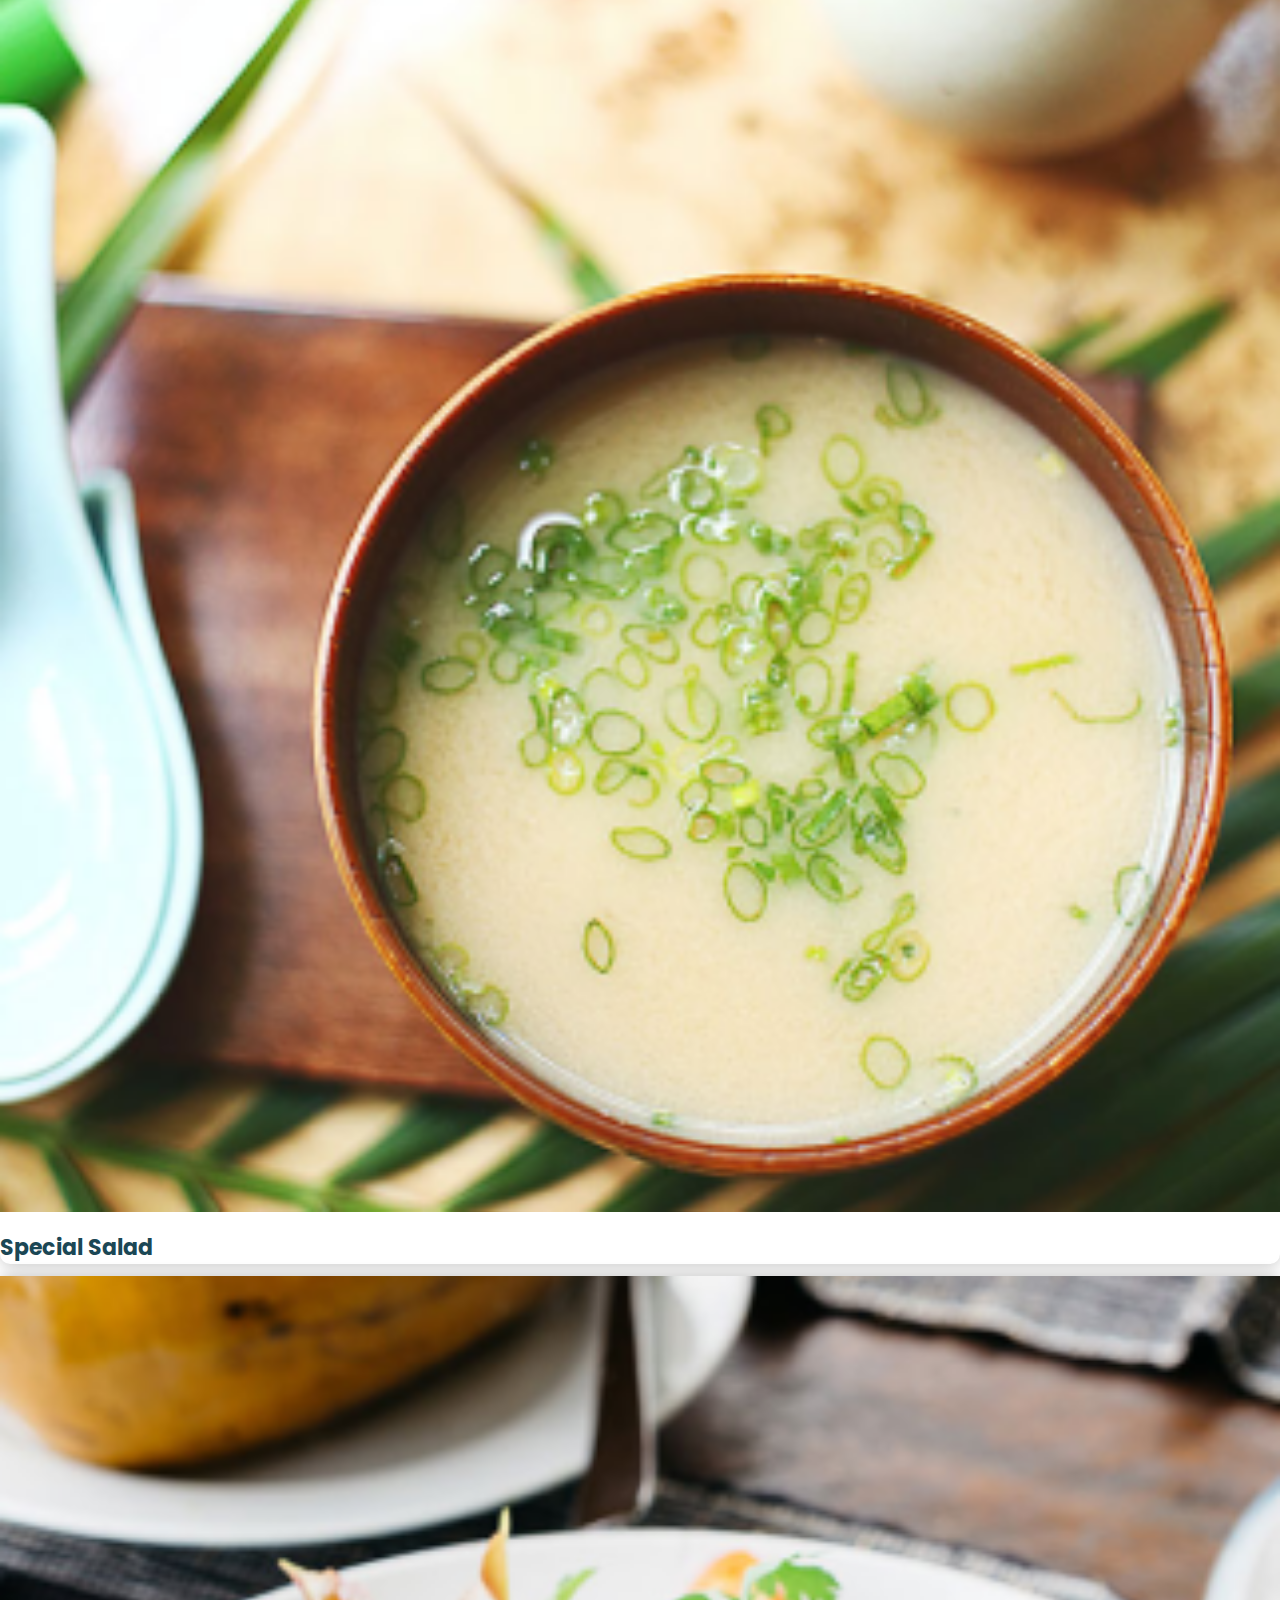
<file: menus.html>
<!DOCTYPE html>
<html lang="en">

<head>
    <meta charset="UTF-8">
    <meta http-equiv="X-UA-Compatible" content="IE=edge">
    <meta name="viewport" content="width=device-width, initial-scale=1.0">
    <title>Home Page - Kitchen King</title>

    <!-- Font Awesome -->
    <link rel="stylesheet" href="https://cdnjs.cloudflare.com/ajax/libs/font-awesome/6.0.0-beta3/css/all.min.css"
        integrity="sha512-Fo3rlrZj/k7ujTnHg4CGR2D7kSs0v4LLanw2qksYuRlEzO+tcaEPQogQ0KaoGN26/zrn20ImR1DfuLWnOo7aBA=="
        crossorigin="anonymous" referrerpolicy="no-referrer" />

    <!-- Bootstrap -->
    <link href="https://cdn.jsdelivr.net/npm/bootstrap@5.0.2/dist/css/bootstrap.min.css" rel="stylesheet"
        integrity="sha384-EVSTQN3/azprG1Anm3QDgpJLIm9Nao0Yz1ztcQTwFspd3yD65VohhpuuCOmLASjC" crossorigin="anonymous">

    <!-- Main Style Sheet -->
    <link rel="stylesheet" href="./assets/css/style.css">
    <!-- Responsive Style Sheet -->
    <link rel="stylesheet" href="./assets/css/style.css">

</head>

<body>

    <!-- ----------------------------- Header ----------------------------- -->
    <header id="header">
        <div class="container">
            <div class="content-wrapper">
                <div class="logo">
                    <a href="index.html">
                        <img src="./assets/img/logo.png" class="img-fluid" alt="">
                    </a>
                </div>
                <div class="menu-wrapper">
                    <div class="cart">
                        <a href="#">
                            <i class="fas fa-cart-plus"></i> <span>(0)</span>
                        </a>
                    </div>
                    <div class="menu">
                        <button id="menu-toggle" class="menu-toggle">
                            <i class="fa fa-bars"></i>
                            <i class="fa fa-times"></i>
                        </button>
                        <ul id="menu-item-wrapper">
                            <li><a href="index.html">Home</a></li>
                            <li><a href="menus.html">Menus</a></li>
                            <li><a href="foods.html">All Foods</a></li>
                            <li><a href="about.html">About Us</a></li>
                            <li><a href="contact.html">Contact Us</a></li>
                        </ul>
                    </div>
                </div>
            </div>
        </div>
    </header>
    <!-- -----------------------xxx--- Header ---xxx----------------------- -->


    <!-- ----------------------------- Banner ----------------------------- -->
    <section class="banner-wrapper">
        <div class="bg-color">
            <div class="container">
                <div class="content-wrapper">
                    <h1 class="heading">Our All Menu</h1>
                    <p>You can see our Best Food Menu in this page </p>
                </div>
            </div>
        </div>
    </section>
    <!-- -----------------------xxx--- Banner ---xxx----------------------- -->


    <!-- ----------------------------- Our Menu ----------------------------- -->
    <section class="our-menu py-5">
        <div class="container">
            <h1 class="section-heading text-center mb-4">our <span>M</span>enu</h1>
            <div class="row g-5">
                <div class="col-sm-6 col-md-4 col-lg-3 ">
                    <a href="foods.html" class="box p-3 bg-white">
                        <img src="./assets/img/menu-item/menu-item-1.png" alt="" class="img-fluid">
                        <h3 class="title">Special Pasta</h3>
                    </a>
                </div>
                <div class="col-sm-6 col-md-4 col-lg-3">
                    <a href="#" class="box p-3 bg-white">
                        <img src="./assets/img/menu-item/menu-item-2.png" alt="" class="img-fluid">
                        <h3 class="title">Special Soup</h3>
                    </a>
                </div>
                <div class="col-sm-6 col-md-4 col-lg-3 ">
                    <a href="#" class="box p-3 bg-white">
                        <img src="./assets/img/menu-item/menu-item-3.png" alt="" class="img-fluid">
                        <h3 class="title">Special Salad</h3>
                    </a>
                </div>
                <div class="col-sm-6 col-md-4 col-lg-3 ">
                    <a href="#" class="box p-3 bg-white">
                        <img src="./assets/img/menu-item/menu-item-4.png" alt="" class="img-fluid">
                        <h3 class="title">Special Salad</h3>
                    </a>
                </div>
                <div class="col-sm-6 col-md-4 col-lg-3 ">
                    <a href="#" class="box p-3 bg-white">
                        <img src="./assets/img/menu-item/menu-item-5.png" alt="" class="img-fluid">
                        <h3 class="title">Special Salad</h3>
                    </a>
                </div>
                <div class="col-sm-6 col-md-4 col-lg-3 ">
                    <a href="#" class="box p-3 bg-white">
                        <img src="./assets/img/menu-item/menu-item-6.png" alt="" class="img-fluid">
                        <h3 class="title">Special Salad</h3>
                    </a>
                </div>
                <div class="col-sm-6 col-md-4 col-lg-3 ">
                    <a href="#" class="box p-3 bg-white">
                        <img src="./assets/img/menu-item/menu-item-5.png" alt="" class="img-fluid">
                        <h3 class="title">Special Salad</h3>
                    </a>
                </div>
                <div class="col-sm-6 col-md-4 col-lg-3 ">
                    <a href="#" class="box p-3 bg-white">
                        <img src="./assets/img/menu-item/menu-item-6.png" alt="" class="img-fluid">
                        <h3 class="title">Special Salad</h3>
                    </a>
                </div>
                <div class="col-sm-6 col-md-4 col-lg-3 ">
                    <a href="#" class="box p-3 bg-white">
                        <img src="./assets/img/menu-item/menu-item-5.png" alt="" class="img-fluid">
                        <h3 class="title">Special Salad</h3>
                    </a>
                </div>
                <div class="col-sm-6 col-md-4 col-lg-3 ">
                    <a href="#" class="box p-3 bg-white">
                        <img src="./assets/img/menu-item/menu-item-6.png" alt="" class="img-fluid">
                        <h3 class="title">Special Salad</h3>
                    </a>
                </div>
                <div class="col-sm-6 col-md-4 col-lg-3 ">
                    <a href="#" class="box p-3 bg-white">
                        <img src="./assets/img/menu-item/menu-item-5.png" alt="" class="img-fluid">
                        <h3 class="title">Special Salad</h3>
                    </a>
                </div>
                <div class="col-sm-6 col-md-4 col-lg-3 ">
                    <a href="#" class="box p-3 bg-white">
                        <img src="./assets/img/menu-item/menu-item-6.png" alt="" class="img-fluid">
                        <h3 class="title">Special Salad</h3>
                    </a>
                </div>
            </div>
        </div>
    </section>
    <!-- -----------------------xxx--- Our Menu ---xxx----------------------- -->


    <!-- ----------------------------- Footer ----------------------------- -->
    <footer id="footer">
        <div class="container">
            <p class="text-center">Copyright @ all Right Reserved 2021 By Kitchen King</p>
        </div>
    </footer>
    <!-- -----------------------xxx--- Footer ---xxx----------------------- -->



    <!-- ---------- jQuery CDN JS file ---------- -->
    <script src="https://code.jquery.com/jquery-3.6.0.min.js"
        integrity="sha256-/xUj+3OJU5yExlq6GSYGSHk7tPXikynS7ogEvDej/m4=" crossorigin="anonymous"></script>
    <!-- ---------- Bootstrap CDN Js File ---------- -->
    <script src="https://cdn.jsdelivr.net/npm/bootstrap@5.0.2/dist/js/bootstrap.bundle.min.js"
        integrity="sha384-MrcW6ZMFYlzcLA8Nl+NtUVF0sA7MsXsP1UyJoMp4YLEuNSfAP+JcXn/tWtIaxVXM"
        crossorigin="anonymous"></script>
    <!-- ---------- Main Js File ---------- -->
    <script src="./assets/js/app.js"></script>

</body>

</html>
</file>
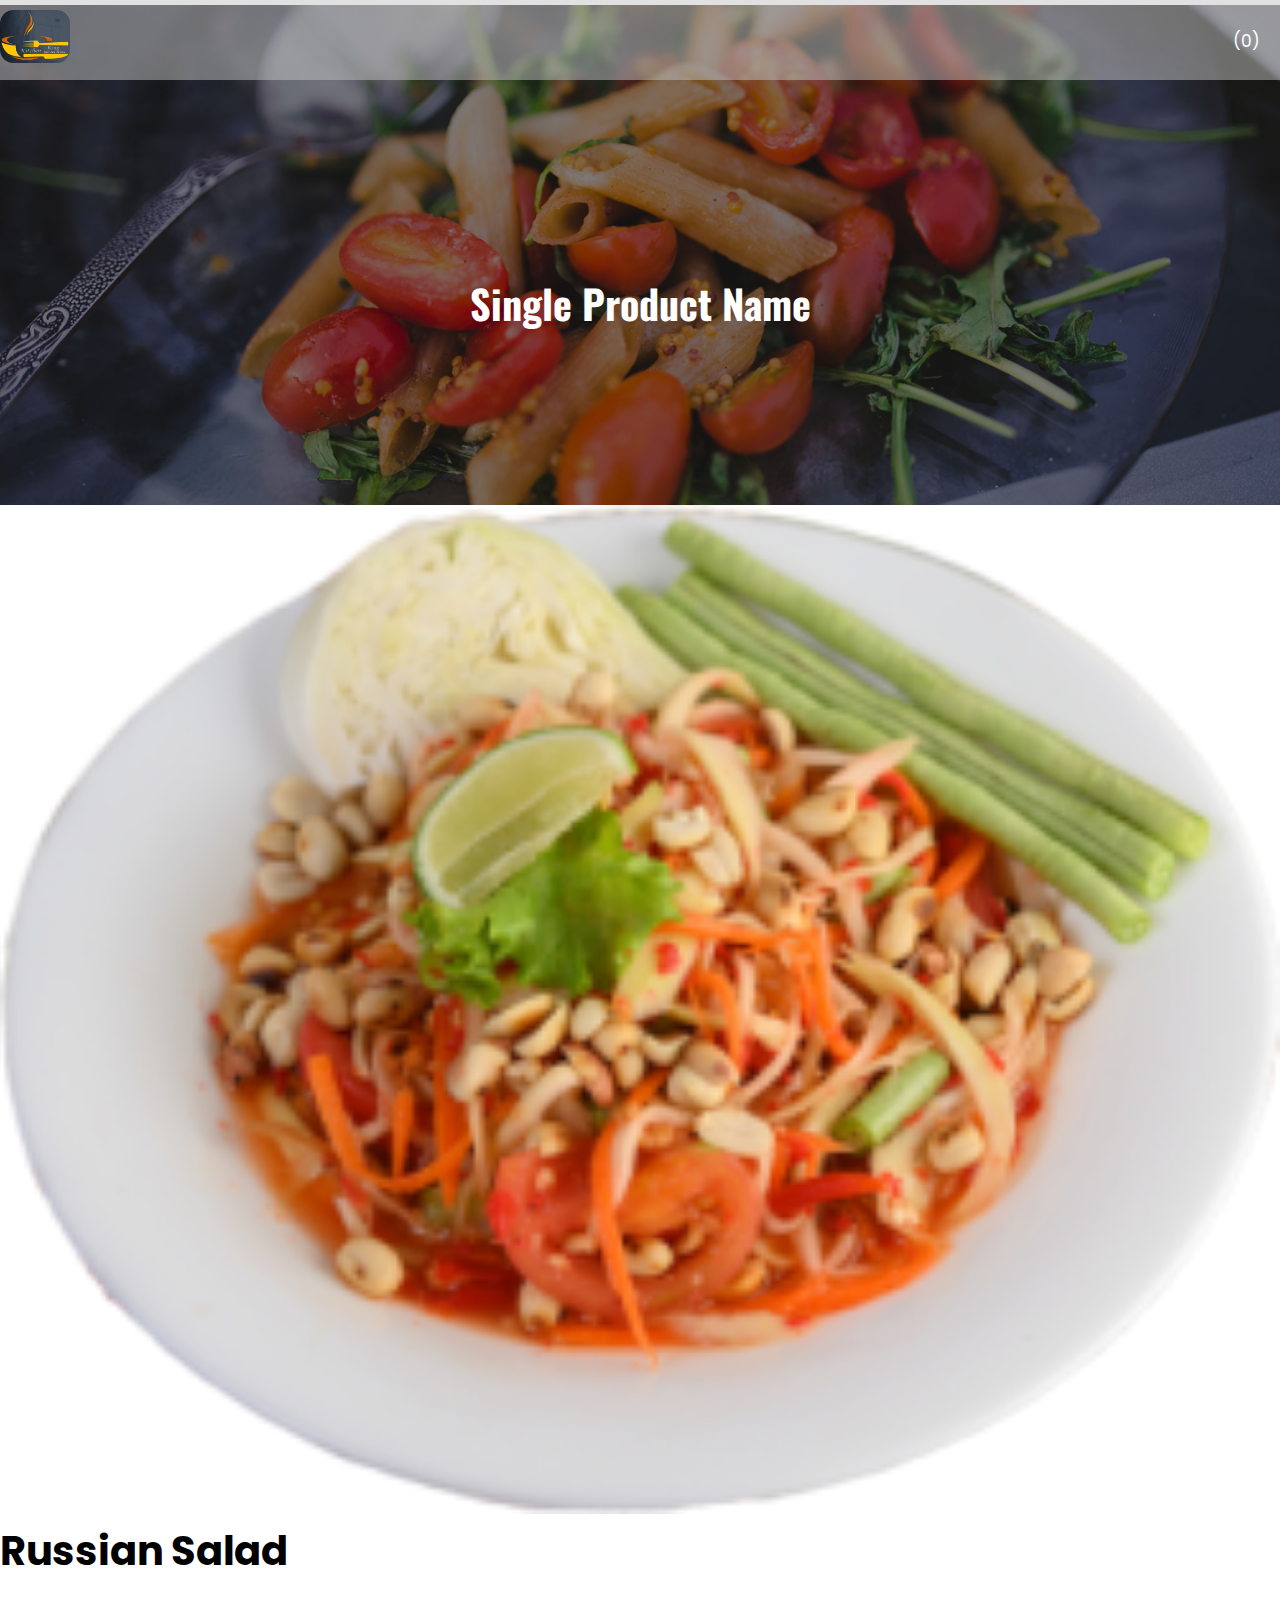
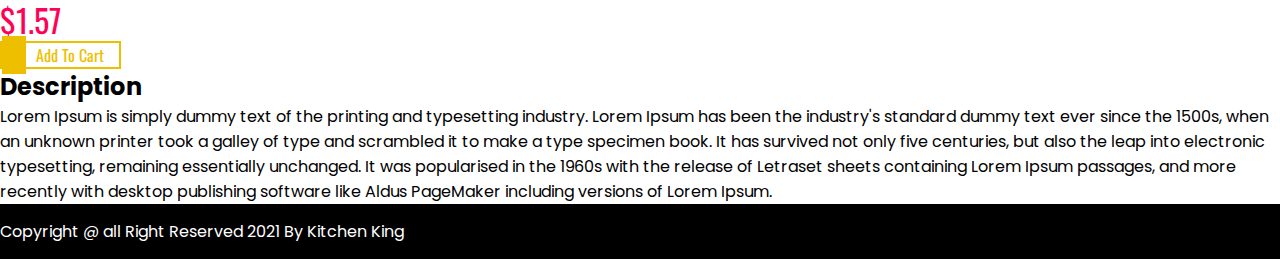
<file: single-food.html>
<!DOCTYPE html>
<html lang="en">

<head>
    <meta charset="UTF-8">
    <meta http-equiv="X-UA-Compatible" content="IE=edge">
    <meta name="viewport" content="width=device-width, initial-scale=1.0">
    <title>Home Page - Kitchen King</title>

    <!-- Font Awesome -->
    <link rel="stylesheet" href="https://cdnjs.cloudflare.com/ajax/libs/font-awesome/6.0.0-beta3/css/all.min.css"
        integrity="sha512-Fo3rlrZj/k7ujTnHg4CGR2D7kSs0v4LLanw2qksYuRlEzO+tcaEPQogQ0KaoGN26/zrn20ImR1DfuLWnOo7aBA=="
        crossorigin="anonymous" referrerpolicy="no-referrer" />

    <!-- Bootstrap -->
    <link href="https://cdn.jsdelivr.net/npm/bootstrap@5.0.2/dist/css/bootstrap.min.css" rel="stylesheet"
        integrity="sha384-EVSTQN3/azprG1Anm3QDgpJLIm9Nao0Yz1ztcQTwFspd3yD65VohhpuuCOmLASjC" crossorigin="anonymous">

    <!-- Main Style Sheet -->
    <link rel="stylesheet" href="./assets/css/style.css">
    <!-- Responsive Style Sheet -->
    <link rel="stylesheet" href="./assets/css/style.css">

</head>

<body>

    <!-- ----------------------------- Header ----------------------------- -->
    <header id="header">
        <div class="container">
            <div class="content-wrapper">
                <div class="logo">
                    <a href="index.html">
                        <img src="./assets/img/logo.png" class="img-fluid" alt="">
                    </a>
                </div>
                <div class="menu-wrapper">
                    <div class="cart">
                        <a href="#">
                            <i class="fas fa-cart-plus"></i> <span>(0)</span>
                        </a>
                    </div>
                    <div class="menu">
                        <button id="menu-toggle" class="menu-toggle">
                            <i class="fa fa-bars"></i>
                            <i class="fa fa-times"></i>
                        </button>
                        <ul id="menu-item-wrapper">
                            <li><a href="index.html">Home</a></li>
                            <li><a href="menus.html">Menus</a></li>
                            <li><a href="foods.html">All Foods</a></li>
                            <li><a href="about.html">About Us</a></li>
                            <li><a href="contact.html">Contact Us</a></li>
                        </ul>
                    </div>
                </div>
            </div>
        </div>
    </header>
    <!-- -----------------------xxx--- Header ---xxx----------------------- -->


    <!-- ----------------------------- Banner ----------------------------- -->
    <section class="banner-wrapper">
        <div class="bg-color">
            <div class="container">
                <div class="content-wrapper">
                    <h1 class="heading">Single Product Name</h1>
                </div>
            </div>
        </div>
    </section>
    <!-- -----------------------xxx--- Banner ---xxx----------------------- -->


    <!-- ----------------------------- Single Food ----------------------------- -->
    <section class="single-food py-4">
        <div class="container">
            <div class="row g-5">
                <div class="col-md-6">
                    <div class="img-box">
                        <img src="./assets/img/foods/foods-item-1.png" alt="" class="img-fluid">
                    </div>
                </div>
                <div class="col-md-6 info-box-wrapper">
                    <div class="info-box">
                        <h2 class="title">Russian Salad</h2>
                        <div class="rating-box">
                            <i class="fa fa-star filled"></i>
                            <i class="fa fa-star filled"></i>
                            <i class="fa fa-star filled"></i>
                            <i class="fa fa-star filled"></i>
                            <i class="fa fa-star unfilled"></i>
                        </div>
                        <p class="price">$1.57</p>
                        <a href="#" class="btn my-btn"><i class="fa fa-cart-plus"></i> Add To Cart</a>
                    </div>
                </div>
                <div class="col-md-12">
                    <h2 class="text-center">Description</h2>
                    <p>Lorem Ipsum is simply dummy text of the printing and typesetting industry. Lorem Ipsum has been
                        the industry's
                        standard dummy text ever since the 1500s, when an unknown printer took a galley of type and
                        scrambled it to
                        make a type specimen book. It has survived not only five centuries, but also the leap into
                        electronic typesetting,
                        remaining essentially unchanged. It was popularised in the 1960s with the release of Letraset
                        sheets containing
                        Lorem Ipsum passages, and more recently with desktop publishing software like Aldus PageMaker
                        including
                        versions of Lorem Ipsum.
                    </p>
                </div>
            </div>
        </div>
        </div>
    </section>
    <!-- -----------------------xxx--- Single Food ---xxx----------------------- -->


    <!-- ----------------------------- Footer ----------------------------- -->
    <footer id="footer">
        <div class="container">
            <p class="text-center">Copyright @ all Right Reserved 2021 By Kitchen King</p>
        </div>
    </footer>
    <!-- -----------------------xxx--- Footer ---xxx----------------------- -->



    <!-- ---------- jQuery CDN JS file ---------- -->
    <script src="https://code.jquery.com/jquery-3.6.0.min.js"
        integrity="sha256-/xUj+3OJU5yExlq6GSYGSHk7tPXikynS7ogEvDej/m4=" crossorigin="anonymous"></script>
    <!-- ---------- Bootstrap CDN Js File ---------- -->
    <script src="https://cdn.jsdelivr.net/npm/bootstrap@5.0.2/dist/js/bootstrap.bundle.min.js"
        integrity="sha384-MrcW6ZMFYlzcLA8Nl+NtUVF0sA7MsXsP1UyJoMp4YLEuNSfAP+JcXn/tWtIaxVXM"
        crossorigin="anonymous"></script>
    <!-- ---------- Main Js File ---------- -->
    <script src="./assets/js/app.js"></script>

</body>

</html>
</file>
<file: assets/css/style.css>
@import url("https://fonts.googleapis.com/css2?family=Montserrat:wght@400;600&family=Oswald:wght@400;600&family=Poppins:wght@400;600&display=swap");
* {
  margin: 0;
  padding: 0;
  -webkit-box-sizing: border-box;
          box-sizing: border-box;
}

/* -------------------------------- Utilites -------------------------------- */
:root {
  --primary-font: 'Poppins', sans-serif;
  --heading-font: 'Oswald', sans-serif;
  --paragraph-font: 'Montserrat', sans-serif;
  --primary-color: #FF0157;
  --secondary-color: #EEBF00;
  --success-color: #14BE44;
  --fourth-color: #000000;
  --light-color: #F0F0F0;
  --white-color: #ffffff;
  --dark-color: #1B4755;
  --black-color: #000000;
}

body {
  font-family: var(--primary-font);
}

.section-heading {
  font-size: 40px;
  color: var(--black-color);
}

.section-heading span {
  color: var(--primary-color);
  font-size: 55px;
  font-family: var(--heading-font);
}

.section-paragraph {
  font-size: 17px;
  color: var(--black-color);
  font-family: var(--paragraph-font);
}

.my-btn {
  outline: none;
  border: none;
  padding: 7px 40px;
  text-decoration: none;
  width: -webkit-fit-content;
  width: -moz-fit-content;
  width: fit-content;
  -webkit-transition: all 0.3s ease;
  transition: all 0.3s ease;
}

.my-btn:hover {
  letter-spacing: 2px;
}

.btn {
  -webkit-transition: all 0.3s ease;
  transition: all 0.3s ease;
}

.btn:hover {
  letter-spacing: 1px;
}

/* --------------------------xxx--- Utilites ---xxx-------------------------- */
/* -------------------------------- Header -------------------------------- */
header#header {
  background: rgba(196, 196, 196, 0.5);
  padding: 10px 0;
  position: relative;
  z-index: 999;
}

header#header .content-wrapper {
  display: -webkit-box;
  display: -ms-flexbox;
  display: flex;
  -webkit-box-pack: justify;
      -ms-flex-pack: justify;
          justify-content: space-between;
  -webkit-box-align: center;
      -ms-flex-align: center;
          align-items: center;
}

header#header .content-wrapper .logo a img {
  max-width: 70px;
}

header#header .content-wrapper .menu-wrapper {
  display: -webkit-box;
  display: -ms-flexbox;
  display: flex;
  -webkit-box-pack: justify;
      -ms-flex-pack: justify;
          justify-content: space-between;
  -webkit-box-align: center;
      -ms-flex-align: center;
          align-items: center;
}

header#header .content-wrapper .menu-wrapper .cart a {
  text-decoration: none;
  padding-right: 20px;
}

header#header .content-wrapper .menu-wrapper .cart a i, header#header .content-wrapper .menu-wrapper .cart a span {
  color: var(--white-color);
  font-size: 22px;
}

header#header .content-wrapper .menu-wrapper .cart a span {
  font-size: 17px;
}

header#header .content-wrapper .menu-wrapper .menu .menu-toggle {
  outline: none;
  border: none;
  background: none;
  -webkit-transition: all 0.3s ease;
  transition: all 0.3s ease;
}

header#header .content-wrapper .menu-wrapper .menu .menu-toggle i {
  font-size: 28px;
  color: var(--white-color);
  -webkit-transition: all 0.3s ease;
  transition: all 0.3s ease;
}

header#header .content-wrapper .menu-wrapper .menu .menu-toggle i.fa-bars {
  display: block;
}

header#header .content-wrapper .menu-wrapper .menu .menu-toggle.active i.fa-bars {
  display: none;
}

header#header .content-wrapper .menu-wrapper .menu .menu-toggle i.fa-times {
  display: none;
}

header#header .content-wrapper .menu-wrapper .menu .menu-toggle.active i.fa-times {
  display: block;
}

header#header .content-wrapper .menu-wrapper .menu ul {
  list-style: none;
  padding-left: 10%;
  padding-top: 50px;
  margin-bottom: 0;
  position: absolute;
  top: -9999px;
  left: 0;
  width: 100%;
  height: 80vh;
  background: var(--dark-color);
  border-top: 2px solid var(--light-color);
  z-index: 999;
  -webkit-transition: all 0.3s ease;
  transition: all 0.3s ease;
}

header#header .content-wrapper .menu-wrapper .menu ul.active {
  top: 65px;
}

header#header .content-wrapper .menu-wrapper .menu ul li {
  margin: 12px 0;
}

header#header .content-wrapper .menu-wrapper .menu ul li a {
  text-decoration: none;
  color: var(--white-color);
  font-size: 22px;
  font-family: var(--paragraph-font);
}

header#header .content-wrapper .menu-wrapper .menu ul li a:hover {
  color: var(--primary-color);
}

/* --------------------------xxx--- Header ---xxx-------------------------- */
/* -------------------------------- Footer -------------------------------- */
footer#footer {
  padding: 15px 0;
  background: var(--black-color);
}

footer#footer p {
  color: var(--white-color);
  margin-bottom: 0;
  font-size: 16px;
}

/* --------------------------xxx--- Footer ---xxx-------------------------- */
/* -------------------------------- Banner -------------------------------- */
.banner-wrapper {
  background: url(../img/banner-background-img.png);
  background-size: cover;
  background-position: center;
  background-repeat: no-repeat;
  margin-top: -75px;
  position: relative;
  z-index: 99;
}

.banner-wrapper .bg-color .content-wrapper {
  text-align: center;
  display: -webkit-box;
  display: -ms-flexbox;
  display: flex;
  -webkit-box-orient: vertical;
  -webkit-box-direction: normal;
      -ms-flex-direction: column;
          flex-direction: column;
  -webkit-box-pack: center;
      -ms-flex-pack: center;
          justify-content: center;
  -webkit-box-align: center;
      -ms-flex-align: center;
          align-items: center;
  padding: 6rem 0 0 0;
  min-height: 500px;
}

.banner-wrapper .bg-color .content-wrapper .heading {
  font-size: 40px;
  color: var(--white-color);
  font-family: var(--heading-font);
}

.banner-wrapper .bg-color .content-wrapper p {
  margin: 25px 0;
  font-size: 18px;
  color: var(--light-color);
  font-family: var(--paragraph-font);
}

.banner-wrapper .bg-color .content-wrapper .btn {
  background: var(--dark-color);
  border: 2px solid var(--white-color);
  color: var(--white-color);
  padding: 7px 40px;
  text-decoration: none;
}

/* --------------------------xxx--- Banner ---xxx-------------------------- */
/* -------------------------------- About Us -------------------------------- */
.about-us .my-btn {
  border: 2px solid var(--primary-color);
  color: var(--primary-color);
  font-size: 25px;
}

/* --------------------------xxx--- About Us ---xxx-------------------------- */
/* -------------------------------- Our Gallery -------------------------------- */
.our-gallery .carousel-caption {
  background: rgba(0, 0, 0, 0.4);
  width: 100%;
  left: 0;
  height: 100%;
  bottom: 0;
  display: -webkit-box !important;
  display: -ms-flexbox !important;
  display: flex !important;
  -webkit-box-pack: center;
      -ms-flex-pack: center;
          justify-content: center;
  -webkit-box-align: center;
      -ms-flex-align: center;
          align-items: center;
  -webkit-box-orient: vertical;
  -webkit-box-direction: normal;
      -ms-flex-direction: column;
          flex-direction: column;
}

.our-gallery .carousel-caption h5 {
  font-size: 40px;
  font-family: var(--heading-font);
}

.our-gallery .carousel-control-next-icon, .our-gallery .carousel-control-prev-icon {
  width: 4rem;
  height: 4rem;
}

/* --------------------------xxx--- Our Gallery ---xxx-------------------------- */
/* -------------------------------- Our Menu -------------------------------- */
.our-menu .box {
  -webkit-box-shadow: 0px 0px 15px rgba(0, 0, 0, 0.25);
          box-shadow: 0px 0px 15px rgba(0, 0, 0, 0.25);
  border-radius: 10px;
  -webkit-transition: all 0.3s ease;
  transition: all 0.3s ease;
  display: block;
  text-decoration: none;
}

.our-menu .box:hover {
  -webkit-box-shadow: 0px 0px 5px rgba(0, 0, 0, 0.15);
          box-shadow: 0px 0px 5px rgba(0, 0, 0, 0.15);
  -webkit-transform: scale(0.9);
          transform: scale(0.9);
}

.our-menu .box img {
  width: 100%;
}

.our-menu .box .title {
  color: var(--dark-color);
  font-size: 22px;
  margin: 12px 0;
}

.our-menu .my-btn {
  border: 2px solid var(--primary-color);
  background: var(--primary-color);
  color: var(--white-color);
  font-size: 18px;
}

.our-menu .my-btn:hover {
  background: var(--dark-color);
}

/* --------------------------xxx--- Our Menu ---xxx-------------------------- */
/* -------------------------------- Our Top Foods -------------------------------- */
.our-foods {
  background: var(--light-color);
}

.our-foods a.my-btn.d-block.m-auto {
  background: var(--secondary-color);
  color: var(--white-color);
}

.our-foods .box-wrapper {
  position: relative;
  z-index: 999;
  display: -webkit-box;
  display: -ms-flexbox;
  display: flex;
  -webkit-box-align: stretch;
      -ms-flex-align: stretch;
          align-items: stretch;
}

.our-foods .box {
  border-radius: 10px;
  background: var(--white-color);
  position: relative;
  -webkit-transition: all 0.3s ease;
  transition: all 0.3s ease;
}

.our-foods .box:hover {
  -webkit-box-shadow: 0 0 12px rgba(0, 0, 0, 0.5);
          box-shadow: 0 0 12px rgba(0, 0, 0, 0.5);
}

.our-foods .box::after {
  content: "";
  position: absolute;
  bottom: -6px;
  left: 50%;
  width: 100%;
  height: 25px;
  background: url(../img/shadow.png);
  background-size: cover;
  background-position: center;
  background-repeat: no-repeat;
  -webkit-transform: translateX(-50%);
          transform: translateX(-50%);
  z-index: -1;
}

.our-foods .box .info-box .title {
  font-size: 25px;
}

.our-foods .box .info-box .title a {
  text-decoration: none;
  color: var(--dark-color);
}

.our-foods .box .info-box .rating-box .filled {
  color: var(--secondary-color);
}

.our-foods .box .info-box .rating-box .unfilled {
  color: var(--light-color);
}

.our-foods .box .info-box p.price {
  font-size: 25px;
  color: var(--primary-color);
  font-family: var(--heading-font);
}

.our-foods .box .info-box .my-btn {
  border: 2px solid var(--secondary-color);
  color: var(--secondary-color);
  font-family: var(--heading-font);
  font-size: 16px;
  padding: 0;
  padding-right: 15px;
}

.our-foods .box .info-box .my-btn:hover {
  background: var(--secondary-color);
  color: var(--white-color);
}

.our-foods .box .info-box .my-btn i {
  background: var(--secondary-color);
  color: var(--white-color);
  padding: 7px 12px;
  margin-right: 10px;
}

/* --------------------------xxx--- Our Top Foods ---xxx-------------------------- */
/* -------------------------------- Team Member -------------------------------- */
.team-member .box {
  -webkit-box-shadow: 0px 4px 15px rgba(0, 0, 0, 0.25);
          box-shadow: 0px 4px 15px rgba(0, 0, 0, 0.25);
  border-radius: 10px;
}

.team-member .box img {
  border-top-left-radius: 8px;
  border-top-right-radius: 8px;
}

.team-member .box .info {
  padding: 12px;
}

.team-member .box .info .title {
  font-size: 28px;
  color: var(--dark-color);
  font-family: var(--heading-font);
}

.team-member .box .info p {
  font-size: 16px;
}

.team-member .box .info p span {
  color: var(--primary-color);
  font-family: var(--paragraph-font);
  font-weight: 600;
}

/* --------------------------xxx--- Team Member ---xxx-------------------------- */
/* -------------------------------- News Letter -------------------------------- */
.news-letter {
  background: var(--secondary-color);
}

.news-letter h2 {
  color: var(--white-color);
  font-size: 32px;
  font-family: var(--heading-font);
}

.news-letter p {
  color: var(--light-color);
  margin: 20px 0;
}

.news-letter form {
  background: var(--white-color);
  padding: 12px;
  border-radius: 12px;
}

.news-letter form input[type='email'] {
  width: calc(100% - 30%);
  font-size: 18px;
  outline: none;
  border: none;
  padding-left: 10px;
}

.news-letter form input[type='submit'] {
  width: calc(100% - 72%);
  font-size: 20px;
  outline: none;
  border: none;
  background: var(--secondary-color);
  color: var(--white-color);
  text-transform: uppercase;
  padding: 7px 0;
  border-radius: 7px;
}

/* --------------------------xxx--- News Letter ---xxx-------------------------- */
/* -------------------------------- Testimonial -------------------------------- */
.testimonial {
  background: url(../img/testimonial-bg.png);
  background-position: center;
  background-repeat: no-repeat;
  background-size: cover;
}

.testimonial .section-heading {
  color: var(--white-color);
}

.testimonial .section-paragraph {
  color: var(--light-color);
}

.testimonial .box {
  background: var(--white-color);
  border-radius: 10px;
  padding: 25px 22px;
}

.testimonial .box img {
  max-width: 100px;
}

.testimonial .box p {
  margin: 22px 0;
  font-size: 16px;
}

.testimonial .box span {
  display: block;
  color: var(--primary-color);
  font-size: 26px;
  font-weight: 600;
}

/* --------------------------xxx--- Testimonial ---xxx-------------------------- */
/* -------------------------------- Contact us -------------------------------- */
.contact-us .heading {
  position: relative;
}

.contact-us .heading::after {
  content: "";
  border-bottom: 3px solid var(--primary-color);
  bottom: 0;
  left: 50%;
  -webkit-transform: translateX(-50%);
          transform: translateX(-50%);
  width: 50%;
  height: 3px;
  position: absolute;
}

.contact-us .box {
  display: -webkit-box;
  display: -ms-flexbox;
  display: flex;
  -webkit-box-align: center;
      -ms-flex-align: center;
          align-items: center;
  margin: 15px 0;
}

.contact-us .box .info {
  padding-left: 15px;
}

.contact-us .box .info h4 {
  font-size: 22px;
  font-weight: 600;
  margin-bottom: 0;
}

.contact-us .box .info p {
  font-size: 16px;
  margin-bottom: 0;
}

/* --------------------------xxx--- Contact us ---xxx-------------------------- */
/* ------------------------------------------------------------------------------------------------
                                    Contact Us Page
------------------------------------------------------------------------------------------------ */
.contact-page.contact-us h2 {
  font-size: 22px;
}

.contact-page.contact-us form .my-btn {
  background: var(--secondary-color);
  color: var(--white-color);
  text-transform: uppercase;
}

/* ------------------------------------------------------------------------------------------------
                    xxx            Contact Us Page          xxxx
------------------------------------------------------------------------------------------------ */
/* ------------------------------------------------------------------------------------------------
                                    Single Food Page
------------------------------------------------------------------------------------------------ */
.single-food .img-box img {
  width: 100%;
}

.single-food .info-box-wrapper {
  display: -webkit-box;
  display: -ms-flexbox;
  display: flex;
  -webkit-box-orient: vertical;
  -webkit-box-direction: normal;
      -ms-flex-direction: column;
          flex-direction: column;
  -webkit-box-pack: center;
      -ms-flex-pack: center;
          justify-content: center;
}

.single-food .info-box-wrapper .title {
  font-size: 40px;
  color: var(--black-color);
}

.single-food .info-box-wrapper .rating-box {
  margin: 15px 0;
}

.single-food .info-box-wrapper .rating-box i {
  font-size: 25px;
}

.single-food .info-box-wrapper .rating-box i.filled {
  color: var(--secondary-color);
}

.single-food .info-box-wrapper .rating-box i.unfilled {
  color: var(--light-color);
}

.single-food .info-box-wrapper .price {
  font-size: 32px;
  color: var(--primary-color);
  font-family: var(--heading-font);
}

.single-food .info-box-wrapper .my-btn {
  border: 2px solid var(--secondary-color);
  color: var(--secondary-color);
  font-family: var(--heading-font);
  font-size: 16px;
  padding: 0;
  padding-right: 15px;
}

.single-food .info-box-wrapper .my-btn:hover {
  background: var(--secondary-color);
  color: var(--white-color);
}

.single-food .info-box-wrapper .my-btn i {
  background: var(--secondary-color);
  color: var(--white-color);
  padding: 7px 12px;
  margin-right: 10px;
}

/* ------------------------------------------------------------------------------------------------
                    xxx            Single Food Page            xxxx
------------------------------------------------------------------------------------------------ */
/* ------------------------------------------------------------------------------------------------
                                    Single Food Page
------------------------------------------------------------------------------------------------ */
/* ------------------------------------------------------------------------------------------------
                    xxx            Single Food Page            xxxx
------------------------------------------------------------------------------------------------ */
/* ------------------------------------------------------------------------------------------------
                                    Checkout Page
------------------------------------------------------------------------------------------------ */
.checkout-wrapper form input[type='submit'] {
  background: var(--success-color);
  text-transform: uppercase;
  padding: 8px 50px;
  font-size: 20px;
  font-family: var(--heading-font);
}

/* ------------------------------------------------------------------------------------------------
                    xxx            Checkout Page            xxxx
------------------------------------------------------------------------------------------------ */
/*# sourceMappingURL=style.css.map */
</file>
